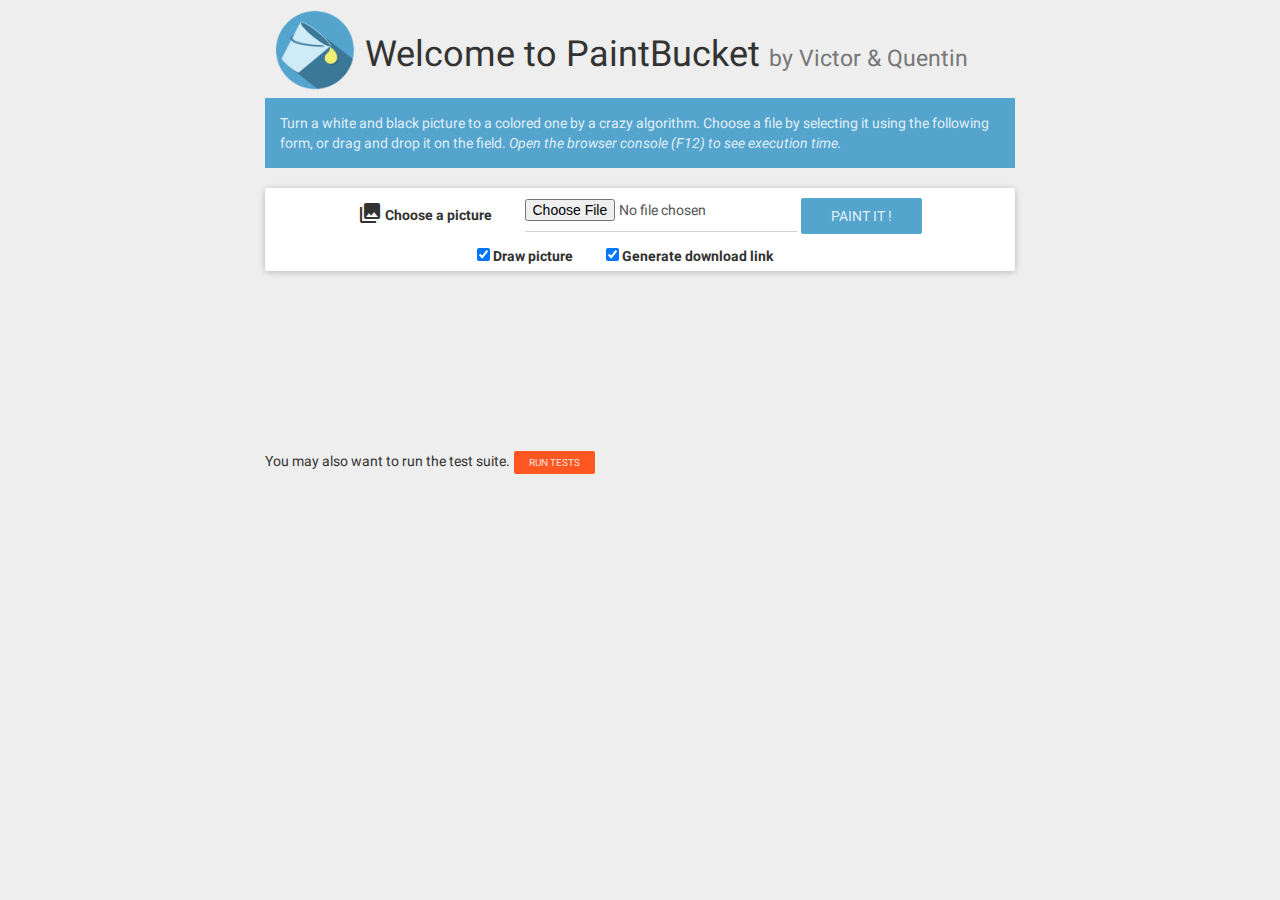
<file: index.html>
<html>
	<head>
        <meta charset="utf-8" />
		<title>PaintBucket</title>
        <meta name="viewport" content="width=device-width, initial-scale=1" />
        <link rel="stylesheet" type="text/css" href="css/bootstrap.min.css" />
        <link rel="stylesheet" type="text/css" href="css/roboto.min.css" />
        <link rel="stylesheet" type="text/css" href="css/ripples.min.css" />
        <link rel="stylesheet" type="text/css" href="css/material.min.css" />
        <link rel="stylesheet" type="text/css" href="css/style.css" />
	</head>
	<body>
        <div class="container">
            <div class="row">
                <div class="col-sm-8 col-sm-offset-2">
                    <img src="images/bucket.png" width="100" class="logo" />
                    <h1 class="site-title">Welcome to PaintBucket <small>by Victor &amp; Quentin</small></h1>
                    <div class="alert alert-primary">
                        <p>
                            Turn a white and black picture to a colored one by a crazy algorithm. Choose a file by
                            selecting it using the following form, or drag and drop it on the field. <i>Open the browser
                            console (F12) to see execution time.</i>
                        </p>
                    </div>
                    <div class="panel panel-default upload-form">
                        <form method="post" action="#" enctype="multipart/form-data" id="pictureForm" class="form-inline">
                            <label for="picture">
                                <span class="mdi-image-collections"></span> Choose a picture
                            </label>
                            <input id="picture" name="picture" type="file" class="form-control" required="required" accept="image/x-portable-bitmap" />
                            <input type="submit" value="Paint It !" class="btn btn-primary" /><br />
 
                            <input id="drawPic" type="checkbox" checked="checked" /> <label for="drawPic">Draw picture</label>
                            <input id="generateDl" type="checkbox" checked="checked" /> <label for="generateDl">Generate download link</label>

                        </form>
                    </div>
                </div>
                <div class="col-sm-8 col-sm-offset-2">
                    <div class="sk-cube-grid loader">
                        <div class="sk-cube sk-cube1"></div>
                        <div class="sk-cube sk-cube2"></div>
                        <div class="sk-cube sk-cube3"></div>
                        <div class="sk-cube sk-cube4"></div>
                        <div class="sk-cube sk-cube5"></div>
                        <div class="sk-cube sk-cube6"></div>
                        <div class="sk-cube sk-cube7"></div>
                        <div class="sk-cube sk-cube8"></div>
                        <div class="sk-cube sk-cube9"></div>
                    </div>
                    <a href="#" id="dl" style="display: none;" class="btn btn-primary btn-xs">Download the generated image by clicking here</a>
                    <canvas id="renderBox"></canvas>
                    <p>
                        You may also want to run the test suite. <a href="tests.html" class="btn btn-warning btn-xs">Run tests</a>
                    </p>
                </div>
            </div>
        </div>

        <script type="text/javascript" src="js/Exceptions/InvalidImageEncoding.js"></script>
        <script type="text/javascript" src="js/Exceptions/LinkedListException.js"></script>
        <script type="text/javascript" src="js/Exceptions/ColorException.js"></script>

        <script type="text/javascript" src="js/DataStructures/LinkedElement.js"></script>
        <script type="text/javascript" src="js/DataStructures/Head.js"></script>
        <script type="text/javascript" src="js/DataStructures/DisjointSetsManager.js"></script>

        <script type="text/javascript" src="js/Components/Color.js"></script>
        <script type="text/javascript" src="js/Components/Pixel.js"></script>

        <script type="text/javascript" src="js/Paint.js"></script>
        <script type="text/javascript" src="js/Bucket.js"></script>

        <script type="text/javascript">
            Bucket.init(
                document.getElementById('pictureForm'),
                document.getElementById('renderBox'),
                document.getElementsByClassName('loader')[0],
                document.getElementById('dl'),
                document.getElementById('disco')
            );
        </script>
	</body>
</html>
</file>
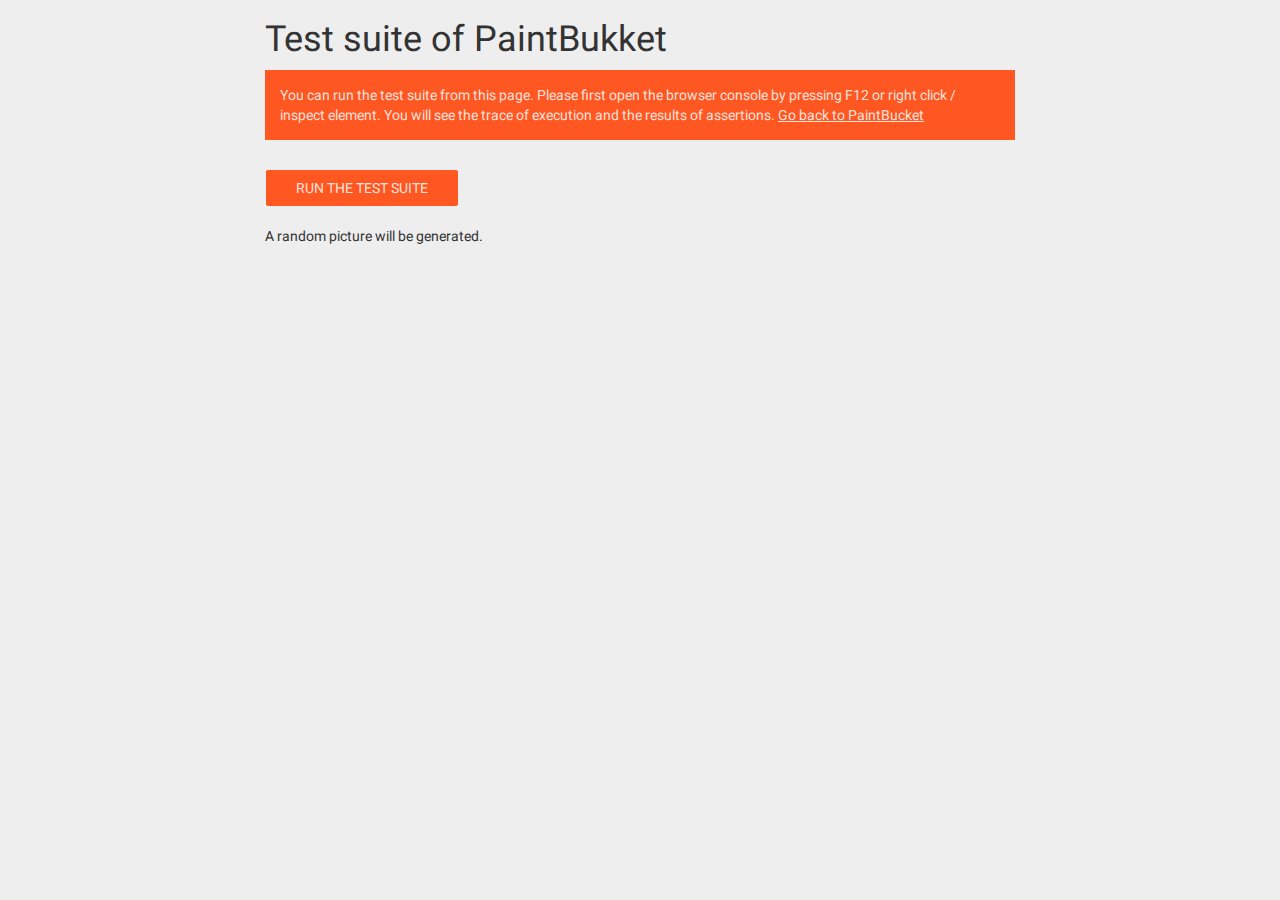
<file: tests.html>
<html>
	<head>
        <meta charset="utf-8" />
		<title>PaintBucket Test Suite</title>
        <meta name="viewport" content="width=device-width, initial-scale=1" />
        <link rel="stylesheet" type="text/css" href="css/style.css" />
        <link rel="stylesheet" type="text/css" href="css/bootstrap.min.css" />
        <link rel="stylesheet" type="text/css" href="css/roboto.min.css" />
        <link rel="stylesheet" type="text/css" href="css/ripples.min.css" />
        <link rel="stylesheet" type="text/css" href="css/material.min.css" />
	</head>
	<body>
        <div class="container">
            <div class="row">
                <div class="col-sm-8 col-sm-offset-2">
                    <h1>Test suite of PaintBukket</h1>
                    <div class="alert alert-warning">
                        <p>
                            You can run the test suite from this page. Please first open the browser console by pressing
                            F12 or right click / inspect element. You will see the trace of execution and the results of
                            assertions. <a href="index.html">Go back to PaintBucket</a>
                        </p>
                    </div>
                </div>
                <div class="col-sm-8 col-sm-offset-2">
                    <p>
                        <a href="#" class="btn btn-warning" id="run">Run the test suite</a>
                    </p>
                </div>
            </div>
            <div class="row">

                <div class="col-sm-8 col-sm-offset-2">
                    A random picture will be generated.<br />
                    <a href="#" id="dl" style="display: none;" class="btn btn-warning btn-xs">Download the generated image by clicking here</a>
                    <canvas id="canvas"></canvas>
                </div>
            </div>
        </div>

        <script type="text/javascript" src="js/Exceptions/AssertException.js"></script>
        <script type="text/javascript" src="js/Exceptions/InvalidImageEncoding.js"></script>
        <script type="text/javascript" src="js/Exceptions/LinkedListException.js"></script>
        <script type="text/javascript" src="js/Exceptions/ColorException.js"></script>

        <script type="text/javascript" src="js/DataStructures/LinkedElement.js"></script>
        <script type="text/javascript" src="js/DataStructures/Head.js"></script>
        <script type="text/javascript" src="js/DataStructures/DisjointSetsManager.js"></script>

        <script type="text/javascript" src="js/Components/Color.js"></script>
        <script type="text/javascript" src="js/Components/Pixel.js"></script>

        <script type="text/javascript" src="js/Paint.js"></script>
        <script type="text/javascript" src="js/Bucket.js"></script>

        <script type="text/javascript" src="js/Tests.js"></script>

        <script type="text/javascript">
            var testButton = document.getElementById('run');

            testButton.onclick = function(e) {
                e.preventDefault();
                Tests.launch(
                        document.getElementById('canvas')
                );
            };
        </script>
	</body>
</html>
</file>
<file: css/style.css>
div.upload-form {
    text-align: center;
}
div.upload-form label {
    margin-right: 30px;
}
.alert a {
    text-decoration: underline;
}
label .mdi-image-collections {
    vertical-align: bottom;
}
canvas {
    max-width: 100%;
}
span.loader {
    display: block;
    width: 24px;
}
img.logo {
    float: left;
}
h1.site-title {
    line-height: 1.9em;
}
.sk-cube-grid {
    width: 40px;
    height: 40px;
    margin: 100px auto;
}
.sk-cube-grid .sk-cube {
    width: 33%;
    height: 33%;
    background-color: #54a4ce;
    float: left;
    -webkit-animation: sk-cubeGridScaleDelay 1.3s infinite ease-in-out;
    animation: sk-cubeGridScaleDelay 1.3s infinite ease-in-out;
}
.sk-cube-grid .sk-cube1 {
    -webkit-animation-delay: 0.2s;
    animation-delay: 0.2s; }
.sk-cube-grid .sk-cube2 {
    -webkit-animation-delay: 0.3s;
    animation-delay: 0.3s; }
.sk-cube-grid .sk-cube3 {
    -webkit-animation-delay: 0.4s;
    animation-delay: 0.4s; }
.sk-cube-grid .sk-cube4 {
    -webkit-animation-delay: 0.1s;
    animation-delay: 0.1s; }
.sk-cube-grid .sk-cube5 {
    -webkit-animation-delay: 0.2s;
    animation-delay: 0.2s; }
.sk-cube-grid .sk-cube6 {
    -webkit-animation-delay: 0.3s;
    animation-delay: 0.3s; }
.sk-cube-grid .sk-cube7 {
    -webkit-animation-delay: 0s;
    animation-delay: 0s; }
.sk-cube-grid .sk-cube8 {
    -webkit-animation-delay: 0.1s;
    animation-delay: 0.1s; }
.sk-cube-grid .sk-cube9 {
    -webkit-animation-delay: 0.2s;
    animation-delay: 0.2s; }

@-webkit-keyframes sk-cubeGridScaleDelay {
    0%, 70%, 100% {
        -webkit-transform: scale3D(1, 1, 1);
        transform: scale3D(1, 1, 1);
    } 35% {
          -webkit-transform: scale3D(0, 0, 1);
          transform: scale3D(0, 0, 1);
      }
}

@keyframes sk-cubeGridScaleDelay {
    0%, 70%, 100% {
        -webkit-transform: scale3D(1, 1, 1);
        transform: scale3D(1, 1, 1);
    } 35% {
          -webkit-transform: scale3D(0, 0, 1);
          transform: scale3D(0, 0, 1);
      }
}
</file>
<file: css/roboto.min.css>
@font-face{font-family:RobotoDraft;src:local('RobotoDraft'),local('RobotoDraft-Regular'),local('Roboto-Regular'),url(../fonts/RobotoDraftRegular.woff2) format('woff2'),url(../fonts/RobotoDraftRegular.woff) format('woff')}@font-face{font-family:RobotoDraft;font-weight:500;src:local('RobotoDraft Medium'),local('RobotoDraft-Medium'),local('Roboto-Medium'),url(../fonts/RobotoDraftMedium.woff2) format('woff2'),url(../fonts/RobotoDraftMedium.woff) format('woff')}@font-face{font-family:RobotoDraft;font-weight:700;src:local('RobotoDraft Bold'),local('RobotoDraft-Bold'),local('Roboto-Bold'),url(../fonts/RobotoDraftBold.woff2) format('woff2'),url(../fonts/RobotoDraftBold.woff) format('woff')}@font-face{font-family:RobotoDraft;font-style:italic;src:local('RobotoDraft Italic'),local('RobotoDraft-Italic'),local('Roboto-Italic'),url(../fonts/RobotoDraftItalic.woff2) format('woff2'),url(../fonts/RobotoDraftItalic.woff) format('woff')}
/*# sourceMappingURL=roboto.min.css.map */
</file>
<file: css/ripples.min.css>
.withripple{position:relative}.ripple-wrapper{position:absolute;top:0;left:0;z-index:1;width:100%;height:100%;overflow:hidden;border-radius:inherit;pointer-events:none}.ripple{position:absolute;width:20px;height:20px;margin-left:-10px;margin-top:-10px;border-radius:100%;background-color:rgba(0,0,0,.05);-webkit-transform:scale(1);-ms-transform:scale(1);transform:scale(1);-webkit-transform-origin:50%;-ms-transform-origin:50%;transform-origin:50%;opacity:0;pointer-events:none}.ripple.ripple-on{transition:opacity .15s ease-in 0s,-webkit-transform .5s cubic-bezier(.4,0,.2,1) .1s;transition:opacity .15s ease-in 0s,transform .5s cubic-bezier(.4,0,.2,1) .1s;opacity:.1}.ripple.ripple-out{transition:opacity .1s linear 0s!important;opacity:0}
/*# sourceMappingURL=ripples.min.css.map */
</file>
<file: css/material.min.css>
@font-face{font-family:Material-Design-Icons;src:url(../fonts/Material-Design-Icons.eot?3ocs8m);src:url(../fonts/Material-Design-Icons.eot?#iefix3ocs8m) format('embedded-opentype'),url(../fonts/Material-Design-Icons.woff?3ocs8m) format('woff'),url(../fonts/Material-Design-Icons.ttf?3ocs8m) format('truetype'),url(../fonts/Material-Design-Icons.svg?3ocs8m#Material-Design-Icons) format('svg')}[class^=mdi-],[class*=mdi-]{speak:none;display:inline-block;font:normal normal normal 24px/1 'Material-Design-Icons';text-rendering:auto;-webkit-font-smoothing:antialiased;-moz-osx-font-smoothing:grayscale;-webkit-transform:translate(0,0);-ms-transform:translate(0,0);transform:translate(0,0)}[class^=mdi-]:before,[class*=mdi-]:before{display:inline-block;speak:none;text-decoration:inherit}[class^=mdi-].pull-left,[class*=mdi-].pull-left{margin-right:.3em}[class^=mdi-].pull-right,[class*=mdi-].pull-right{margin-left:.3em}[class^=mdi-].mdi-lg:before,[class*=mdi-].mdi-lg:before,[class^=mdi-].mdi-lg:after,[class*=mdi-].mdi-lg:after{font-size:1.33333333em;line-height:.75em;vertical-align:-15%}[class^=mdi-].mdi-2x:before,[class*=mdi-].mdi-2x:before,[class^=mdi-].mdi-2x:after,[class*=mdi-].mdi-2x:after{font-size:2em}[class^=mdi-].mdi-3x:before,[class*=mdi-].mdi-3x:before,[class^=mdi-].mdi-3x:after,[class*=mdi-].mdi-3x:after{font-size:3em}[class^=mdi-].mdi-4x:before,[class*=mdi-].mdi-4x:before,[class^=mdi-].mdi-4x:after,[class*=mdi-].mdi-4x:after{font-size:4em}[class^=mdi-].mdi-5x:before,[class*=mdi-].mdi-5x:before,[class^=mdi-].mdi-5x:after,[class*=mdi-].mdi-5x:after{font-size:5em}[class^=mdi-device-signal-cellular-]:after,[class^=mdi-device-battery-]:after,[class^=mdi-device-battery-charging-]:after,[class^=mdi-device-signal-cellular-connected-no-internet-]:after,[class^=mdi-device-signal-wifi-]:after,[class^=mdi-device-signal-wifi-statusbar-not-connected]:after,.mdi-device-network-wifi:after{opacity:.3;position:absolute;left:0;top:0;z-index:1;display:inline-block;speak:none;text-decoration:inherit}[class^=mdi-device-signal-cellular-]:after{content:"\e758"}[class^=mdi-device-battery-]:after{content:"\e735"}[class^=mdi-device-battery-charging-]:after{content:"\e733"}[class^=mdi-device-signal-cellular-connected-no-internet-]:after{content:"\e75d"}[class^=mdi-device-signal-wifi-]:after,.mdi-device-network-wifi:after{content:"\e765"}[class^=mdi-device-signal-wifi-statusbasr-not-connected]:after{content:"\e8f7"}.mdi-device-signal-cellular-off:after,.mdi-device-signal-cellular-null:after,.mdi-device-signal-cellular-no-sim:after,.mdi-device-signal-wifi-off:after,.mdi-device-signal-wifi-4-bar:after,.mdi-device-signal-cellular-4-bar:after,.mdi-device-battery-alert:after,.mdi-device-signal-cellular-connected-no-internet-4-bar:after,.mdi-device-battery-std:after,.mdi-device-battery-full .mdi-device-battery-unknown:after{content:""}.mdi-fw{width:1.28571429em;text-align:center}.mdi-ul{padding-left:0;margin-left:2.14285714em;list-style-type:none}.mdi-ul>li{position:relative}.mdi-li{position:absolute;left:-2.14285714em;width:2.14285714em;top:.14285714em;text-align:center}.mdi-li.mdi-lg{left:-1.85714286em}.mdi-border{padding:.2em .25em .15em;border:solid .08em #eee;border-radius:.1em}.mdi-spin{-webkit-animation:mdi-spin 2s infinite linear;animation:mdi-spin 2s infinite linear;-webkit-transform-origin:50% 50%;-ms-transform-origin:50% 50%;transform-origin:50% 50%}.mdi-pulse{-webkit-animation:mdi-spin 1s steps(8) infinite;animation:mdi-spin 1s steps(8) infinite;-webkit-transform-origin:50% 50%;-ms-transform-origin:50% 50%;transform-origin:50% 50%}@-webkit-keyframes mdi-spin{0%{-webkit-transform:rotate(0deg);transform:rotate(0deg)}100%{-webkit-transform:rotate(359deg);transform:rotate(359deg)}}@keyframes mdi-spin{0%{-webkit-transform:rotate(0deg);transform:rotate(0deg)}100%{-webkit-transform:rotate(359deg);transform:rotate(359deg)}}.mdi-rotate-90{filter:progid:DXImageTransform.Microsoft.BasicImage(rotation=1);-webkit-transform:rotate(90deg);-ms-transform:rotate(90deg);transform:rotate(90deg)}.mdi-rotate-180{filter:progid:DXImageTransform.Microsoft.BasicImage(rotation=2);-webkit-transform:rotate(180deg);-ms-transform:rotate(180deg);transform:rotate(180deg)}.mdi-rotate-270{filter:progid:DXImageTransform.Microsoft.BasicImage(rotation=3);-webkit-transform:rotate(270deg);-ms-transform:rotate(270deg);transform:rotate(270deg)}.mdi-flip-horizontal{filter:progid:DXImageTransform.Microsoft.BasicImage(rotation=0,mirror=1);-webkit-transform:scale(-1,1);-ms-transform:scale(-1,1);transform:scale(-1,1)}.mdi-flip-vertical{filter:progid:DXImageTransform.Microsoft.BasicImage(rotation=2,mirror=1);-webkit-transform:scale(1,-1);-ms-transform:scale(1,-1);transform:scale(1,-1)}:root .mdi-rotate-90,:root .mdi-rotate-180,:root .mdi-rotate-270,:root .mdi-flip-horizontal,:root .mdi-flip-vertical{-webkit-filter:none;filter:none}.mdi-stack{position:relative;display:inline-block;width:2em;height:2em;line-height:2em;vertical-align:middle}.mdi-stack-1x,.mdi-stack-2x{position:absolute;left:0;width:100%;text-align:center}.mdi-stack-1x{line-height:inherit}.mdi-stack-2x{font-size:2em}.mdi-inverse{color:#fff}.mdi-action-3d-rotation:before{content:"\e600"}.mdi-action-accessibility:before{content:"\e601"}.mdi-action-account-balance-wallet:before{content:"\e602"}.mdi-action-account-balance:before{content:"\e603"}.mdi-action-account-box:before{content:"\e604"}.mdi-action-account-child:before{content:"\e605"}.mdi-action-account-circle:before{content:"\e606"}.mdi-action-add-shopping-cart:before{content:"\e607"}.mdi-action-alarm-add:before{content:"\e608"}.mdi-action-alarm-off:before{content:"\e609"}.mdi-action-alarm-on:before{content:"\e60a"}.mdi-action-alarm:before{content:"\e60b"}.mdi-action-android:before{content:"\e60c"}.mdi-action-announcement:before{content:"\e60d"}.mdi-action-aspect-ratio:before{content:"\e60e"}.mdi-action-assessment:before{content:"\e60f"}.mdi-action-assignment-ind:before{content:"\e610"}.mdi-action-assignment-late:before{content:"\e611"}.mdi-action-assignment-return:before{content:"\e612"}.mdi-action-assignment-returned:before{content:"\e613"}.mdi-action-assignment-turned-in:before{content:"\e614"}.mdi-action-assignment:before{content:"\e615"}.mdi-action-autorenew:before{content:"\e616"}.mdi-action-backup:before{content:"\e617"}.mdi-action-book:before{content:"\e618"}.mdi-action-bookmark-outline:before{content:"\e619"}.mdi-action-bookmark:before{content:"\e61a"}.mdi-action-bug-report:before{content:"\e61b"}.mdi-action-cached:before{content:"\e61c"}.mdi-action-check-circle:before{content:"\e61d"}.mdi-action-class:before{content:"\e61e"}.mdi-action-credit-card:before{content:"\e61f"}.mdi-action-dashboard:before{content:"\e620"}.mdi-action-delete:before{content:"\e621"}.mdi-action-description:before{content:"\e622"}.mdi-action-dns:before{content:"\e623"}.mdi-action-done-all:before{content:"\e624"}.mdi-action-done:before{content:"\e625"}.mdi-action-event:before{content:"\e626"}.mdi-action-exit-to-app:before{content:"\e627"}.mdi-action-explore:before{content:"\e628"}.mdi-action-extension:before{content:"\e629"}.mdi-action-face-unlock:before{content:"\e62a"}.mdi-action-favorite-outline:before{content:"\e62b"}.mdi-action-favorite:before{content:"\e62c"}.mdi-action-find-in-page:before{content:"\e62d"}.mdi-action-find-replace:before{content:"\e62e"}.mdi-action-flip-to-back:before{content:"\e62f"}.mdi-action-flip-to-front:before{content:"\e630"}.mdi-action-get-app:before{content:"\e631"}.mdi-action-grade:before{content:"\e632"}.mdi-action-group-work:before{content:"\e633"}.mdi-action-help:before{content:"\e634"}.mdi-action-highlight-remove:before{content:"\e635"}.mdi-action-history:before{content:"\e636"}.mdi-action-home:before{content:"\e637"}.mdi-action-https:before{content:"\e638"}.mdi-action-info-outline:before{content:"\e639"}.mdi-action-info:before{content:"\e63a"}.mdi-action-input:before{content:"\e63b"}.mdi-action-invert-colors:before{content:"\e63c"}.mdi-action-label-outline:before{content:"\e63d"}.mdi-action-label:before{content:"\e63e"}.mdi-action-language:before{content:"\e63f"}.mdi-action-launch:before{content:"\e640"}.mdi-action-list:before{content:"\e641"}.mdi-action-lock-open:before{content:"\e642"}.mdi-action-lock-outline:before{content:"\e643"}.mdi-action-lock:before{content:"\e644"}.mdi-action-loyalty:before{content:"\e645"}.mdi-action-markunread-mailbox:before{content:"\e646"}.mdi-action-note-add:before{content:"\e647"}.mdi-action-open-in-browser:before{content:"\e648"}.mdi-action-open-in-new:before{content:"\e649"}.mdi-action-open-with:before{content:"\e64a"}.mdi-action-pageview:before{content:"\e64b"}.mdi-action-payment:before{content:"\e64c"}.mdi-action-perm-camera-mic:before{content:"\e64d"}.mdi-action-perm-contact-cal:before{content:"\e64e"}.mdi-action-perm-data-setting:before{content:"\e64f"}.mdi-action-perm-device-info:before{content:"\e650"}.mdi-action-perm-identity:before{content:"\e651"}.mdi-action-perm-media:before{content:"\e652"}.mdi-action-perm-phone-msg:before{content:"\e653"}.mdi-action-perm-scan-wifi:before{content:"\e654"}.mdi-action-picture-in-picture:before{content:"\e655"}.mdi-action-polymer:before{content:"\e656"}.mdi-action-print:before{content:"\e657"}.mdi-action-query-builder:before{content:"\e658"}.mdi-action-question-answer:before{content:"\e659"}.mdi-action-receipt:before{content:"\e65a"}.mdi-action-redeem:before{content:"\e65b"}.mdi-action-reorder:before{content:"\e65c"}.mdi-action-report-problem:before{content:"\e65d"}.mdi-action-restore:before{content:"\e65e"}.mdi-action-room:before{content:"\e65f"}.mdi-action-schedule:before{content:"\e660"}.mdi-action-search:before{content:"\e661"}.mdi-action-settings-applications:before{content:"\e662"}.mdi-action-settings-backup-restore:before{content:"\e663"}.mdi-action-settings-bluetooth:before{content:"\e664"}.mdi-action-settings-cell:before{content:"\e665"}.mdi-action-settings-display:before{content:"\e666"}.mdi-action-settings-ethernet:before{content:"\e667"}.mdi-action-settings-input-antenna:before{content:"\e668"}.mdi-action-settings-input-component:before{content:"\e669"}.mdi-action-settings-input-composite:before{content:"\e66a"}.mdi-action-settings-input-hdmi:before{content:"\e66b"}.mdi-action-settings-input-svideo:before{content:"\e66c"}.mdi-action-settings-overscan:before{content:"\e66d"}.mdi-action-settings-phone:before{content:"\e66e"}.mdi-action-settings-power:before{content:"\e66f"}.mdi-action-settings-remote:before{content:"\e670"}.mdi-action-settings-voice:before{content:"\e671"}.mdi-action-settings:before{content:"\e672"}.mdi-action-shop-two:before{content:"\e673"}.mdi-action-shop:before{content:"\e674"}.mdi-action-shopping-basket:before{content:"\e675"}.mdi-action-shopping-cart:before{content:"\e676"}.mdi-action-speaker-notes:before{content:"\e677"}.mdi-action-spellcheck:before{content:"\e678"}.mdi-action-star-rate:before{content:"\e679"}.mdi-action-stars:before{content:"\e67a"}.mdi-action-store:before{content:"\e67b"}.mdi-action-subject:before{content:"\e67c"}.mdi-action-supervisor-account:before{content:"\e67d"}.mdi-action-swap-horiz:before{content:"\e67e"}.mdi-action-swap-vert-circle:before{content:"\e67f"}.mdi-action-swap-vert:before{content:"\e680"}.mdi-action-system-update-tv:before{content:"\e681"}.mdi-action-tab-unselected:before{content:"\e682"}.mdi-action-tab:before{content:"\e683"}.mdi-action-theaters:before{content:"\e684"}.mdi-action-thumb-down:before{content:"\e685"}.mdi-action-thumb-up:before{content:"\e686"}.mdi-action-thumbs-up-down:before{content:"\e687"}.mdi-action-toc:before{content:"\e688"}.mdi-action-today:before{content:"\e689"}.mdi-action-track-changes:before{content:"\e68a"}.mdi-action-translate:before{content:"\e68b"}.mdi-action-trending-down:before{content:"\e68c"}.mdi-action-trending-neutral:before{content:"\e68d"}.mdi-action-trending-up:before{content:"\e68e"}.mdi-action-turned-in-not:before{content:"\e68f"}.mdi-action-turned-in:before{content:"\e690"}.mdi-action-verified-user:before{content:"\e691"}.mdi-action-view-agenda:before{content:"\e692"}.mdi-action-view-array:before{content:"\e693"}.mdi-action-view-carousel:before{content:"\e694"}.mdi-action-view-column:before{content:"\e695"}.mdi-action-view-day:before{content:"\e696"}.mdi-action-view-headline:before{content:"\e697"}.mdi-action-view-list:before{content:"\e698"}.mdi-action-view-module:before{content:"\e699"}.mdi-action-view-quilt:before{content:"\e69a"}.mdi-action-view-stream:before{content:"\e69b"}.mdi-action-view-week:before{content:"\e69c"}.mdi-action-visibility-off:before{content:"\e69d"}.mdi-action-visibility:before{content:"\e69e"}.mdi-action-wallet-giftcard:before{content:"\e69f"}.mdi-action-wallet-membership:before{content:"\e6a0"}.mdi-action-wallet-travel:before{content:"\e6a1"}.mdi-action-work:before{content:"\e6a2"}.mdi-alert-error:before{content:"\e6a3"}.mdi-alert-warning:before{content:"\e6a4"}.mdi-av-album:before{content:"\e6a5"}.mdi-av-closed-caption:before{content:"\e6a6"}.mdi-av-equalizer:before{content:"\e6a7"}.mdi-av-explicit:before{content:"\e6a8"}.mdi-av-fast-forward:before{content:"\e6a9"}.mdi-av-fast-rewind:before{content:"\e6aa"}.mdi-av-games:before{content:"\e6ab"}.mdi-av-hearing:before{content:"\e6ac"}.mdi-av-high-quality:before{content:"\e6ad"}.mdi-av-loop:before{content:"\e6ae"}.mdi-av-mic-none:before{content:"\e6af"}.mdi-av-mic-off:before{content:"\e6b0"}.mdi-av-mic:before{content:"\e6b1"}.mdi-av-movie:before{content:"\e6b2"}.mdi-av-my-library-add:before{content:"\e6b3"}.mdi-av-my-library-books:before{content:"\e6b4"}.mdi-av-my-library-music:before{content:"\e6b5"}.mdi-av-new-releases:before{content:"\e6b6"}.mdi-av-not-interested:before{content:"\e6b7"}.mdi-av-pause-circle-fill:before{content:"\e6b8"}.mdi-av-pause-circle-outline:before{content:"\e6b9"}.mdi-av-pause:before{content:"\e6ba"}.mdi-av-play-arrow:before{content:"\e6bb"}.mdi-av-play-circle-fill:before{content:"\e6bc"}.mdi-av-play-circle-outline:before{content:"\e6bd"}.mdi-av-play-shopping-bag:before{content:"\e6be"}.mdi-av-playlist-add:before{content:"\e6bf"}.mdi-av-queue-music:before{content:"\e6c0"}.mdi-av-queue:before{content:"\e6c1"}.mdi-av-radio:before{content:"\e6c2"}.mdi-av-recent-actors:before{content:"\e6c3"}.mdi-av-repeat-one:before{content:"\e6c4"}.mdi-av-repeat:before{content:"\e6c5"}.mdi-av-replay:before{content:"\e6c6"}.mdi-av-shuffle:before{content:"\e6c7"}.mdi-av-skip-next:before{content:"\e6c8"}.mdi-av-skip-previous:before{content:"\e6c9"}.mdi-av-snooze:before{content:"\e6ca"}.mdi-av-stop:before{content:"\e6cb"}.mdi-av-subtitles:before{content:"\e6cc"}.mdi-av-surround-sound:before{content:"\e6cd"}.mdi-av-timer:before{content:"\e6ce"}.mdi-av-video-collection:before{content:"\e6cf"}.mdi-av-videocam-off:before{content:"\e6d0"}.mdi-av-videocam:before{content:"\e6d1"}.mdi-av-volume-down:before{content:"\e6d2"}.mdi-av-volume-mute:before{content:"\e6d3"}.mdi-av-volume-off:before{content:"\e6d4"}.mdi-av-volume-up:before{content:"\e6d5"}.mdi-av-web:before{content:"\e6d6"}.mdi-communication-business:before{content:"\e6d7"}.mdi-communication-call-end:before{content:"\e6d8"}.mdi-communication-call-made:before{content:"\e6d9"}.mdi-communication-call-merge:before{content:"\e6da"}.mdi-communication-call-missed:before{content:"\e6db"}.mdi-communication-call-received:before{content:"\e6dc"}.mdi-communication-call-split:before{content:"\e6dd"}.mdi-communication-call:before{content:"\e6de"}.mdi-communication-chat:before{content:"\e6df"}.mdi-communication-clear-all:before{content:"\e6e0"}.mdi-communication-comment:before{content:"\e6e1"}.mdi-communication-contacts:before{content:"\e6e2"}.mdi-communication-dialer-sip:before{content:"\e6e3"}.mdi-communication-dialpad:before{content:"\e6e4"}.mdi-communication-dnd-on:before{content:"\e6e5"}.mdi-communication-email:before{content:"\e6e6"}.mdi-communication-forum:before{content:"\e6e7"}.mdi-communication-import-export:before{content:"\e6e8"}.mdi-communication-invert-colors-off:before{content:"\e6e9"}.mdi-communication-invert-colors-on:before{content:"\e6ea"}.mdi-communication-live-help:before{content:"\e6eb"}.mdi-communication-location-off:before{content:"\e6ec"}.mdi-communication-location-on:before{content:"\e6ed"}.mdi-communication-message:before{content:"\e6ee"}.mdi-communication-messenger:before{content:"\e6ef"}.mdi-communication-no-sim:before{content:"\e6f0"}.mdi-communication-phone:before{content:"\e6f1"}.mdi-communication-portable-wifi-off:before{content:"\e6f2"}.mdi-communication-quick-contacts-dialer:before{content:"\e6f3"}.mdi-communication-quick-contacts-mail:before{content:"\e6f4"}.mdi-communication-ring-volume:before{content:"\e6f5"}.mdi-communication-stay-current-landscape:before{content:"\e6f6"}.mdi-communication-stay-current-portrait:before{content:"\e6f7"}.mdi-communication-stay-primary-landscape:before{content:"\e6f8"}.mdi-communication-stay-primary-portrait:before{content:"\e6f9"}.mdi-communication-swap-calls:before{content:"\e6fa"}.mdi-communication-textsms:before{content:"\e6fb"}.mdi-communication-voicemail:before{content:"\e6fc"}.mdi-communication-vpn-key:before{content:"\e6fd"}.mdi-content-add-box:before{content:"\e6fe"}.mdi-content-add-circle-outline:before{content:"\e6ff"}.mdi-content-add-circle:before{content:"\e700"}.mdi-content-add:before{content:"\e701"}.mdi-content-archive:before{content:"\e702"}.mdi-content-backspace:before{content:"\e703"}.mdi-content-block:before{content:"\e704"}.mdi-content-clear:before{content:"\e705"}.mdi-content-content-copy:before{content:"\e706"}.mdi-content-content-cut:before{content:"\e707"}.mdi-content-content-paste:before{content:"\e708"}.mdi-content-create:before{content:"\e709"}.mdi-content-drafts:before{content:"\e70a"}.mdi-content-filter-list:before{content:"\e70b"}.mdi-content-flag:before{content:"\e70c"}.mdi-content-forward:before{content:"\e70d"}.mdi-content-gesture:before{content:"\e70e"}.mdi-content-inbox:before{content:"\e70f"}.mdi-content-link:before{content:"\e710"}.mdi-content-mail:before{content:"\e711"}.mdi-content-markunread:before{content:"\e712"}.mdi-content-redo:before{content:"\e713"}.mdi-content-remove-circle-outline:before{content:"\e714"}.mdi-content-remove-circle:before{content:"\e715"}.mdi-content-remove:before{content:"\e716"}.mdi-content-reply-all:before{content:"\e717"}.mdi-content-reply:before{content:"\e718"}.mdi-content-report:before{content:"\e719"}.mdi-content-save:before{content:"\e71a"}.mdi-content-select-all:before{content:"\e71b"}.mdi-content-send:before{content:"\e71c"}.mdi-content-sort:before{content:"\e71d"}.mdi-content-text-format:before{content:"\e71e"}.mdi-content-undo:before{content:"\e71f"}.mdi-editor-attach-file:before{content:"\e776"}.mdi-editor-attach-money:before{content:"\e777"}.mdi-editor-border-all:before{content:"\e778"}.mdi-editor-border-bottom:before{content:"\e779"}.mdi-editor-border-clear:before{content:"\e77a"}.mdi-editor-border-color:before{content:"\e77b"}.mdi-editor-border-horizontal:before{content:"\e77c"}.mdi-editor-border-inner:before{content:"\e77d"}.mdi-editor-border-left:before{content:"\e77e"}.mdi-editor-border-outer:before{content:"\e77f"}.mdi-editor-border-right:before{content:"\e780"}.mdi-editor-border-style:before{content:"\e781"}.mdi-editor-border-top:before{content:"\e782"}.mdi-editor-border-vertical:before{content:"\e783"}.mdi-editor-format-align-center:before{content:"\e784"}.mdi-editor-format-align-justify:before{content:"\e785"}.mdi-editor-format-align-left:before{content:"\e786"}.mdi-editor-format-align-right:before{content:"\e787"}.mdi-editor-format-bold:before{content:"\e788"}.mdi-editor-format-clear:before{content:"\e789"}.mdi-editor-format-color-fill:before{content:"\e78a"}.mdi-editor-format-color-reset:before{content:"\e78b"}.mdi-editor-format-color-text:before{content:"\e78c"}.mdi-editor-format-indent-decrease:before{content:"\e78d"}.mdi-editor-format-indent-increase:before{content:"\e78e"}.mdi-editor-format-italic:before{content:"\e78f"}.mdi-editor-format-line-spacing:before{content:"\e790"}.mdi-editor-format-list-bulleted:before{content:"\e791"}.mdi-editor-format-list-numbered:before{content:"\e792"}.mdi-editor-format-paint:before{content:"\e793"}.mdi-editor-format-quote:before{content:"\e794"}.mdi-editor-format-size:before{content:"\e795"}.mdi-editor-format-strikethrough:before{content:"\e796"}.mdi-editor-format-textdirection-l-to-r:before{content:"\e797"}.mdi-editor-format-textdirection-r-to-l:before{content:"\e798"}.mdi-editor-format-underline:before{content:"\e799"}.mdi-editor-functions:before{content:"\e79a"}.mdi-editor-insert-chart:before{content:"\e79b"}.mdi-editor-insert-comment:before{content:"\e79c"}.mdi-editor-insert-drive-file:before{content:"\e79d"}.mdi-editor-insert-emoticon:before{content:"\e79e"}.mdi-editor-insert-invitation:before{content:"\e79f"}.mdi-editor-insert-link:before{content:"\e7a0"}.mdi-editor-insert-photo:before{content:"\e7a1"}.mdi-editor-merge-type:before{content:"\e7a2"}.mdi-editor-mode-comment:before{content:"\e7a3"}.mdi-editor-mode-edit:before{content:"\e7a4"}.mdi-editor-publish:before{content:"\e7a5"}.mdi-editor-vertical-align-bottom:before{content:"\e7a6"}.mdi-editor-vertical-align-center:before{content:"\e7a7"}.mdi-editor-vertical-align-top:before{content:"\e7a8"}.mdi-editor-wrap-text:before{content:"\e7a9"}.mdi-file-attachment:before{content:"\e7aa"}.mdi-file-cloud-circle:before{content:"\e7ab"}.mdi-file-cloud-done:before{content:"\e7ac"}.mdi-file-cloud-download:before{content:"\e7ad"}.mdi-file-cloud-off:before{content:"\e7ae"}.mdi-file-cloud-queue:before{content:"\e7af"}.mdi-file-cloud-upload:before{content:"\e7b0"}.mdi-file-cloud:before{content:"\e7b1"}.mdi-file-file-download:before{content:"\e7b2"}.mdi-file-file-upload:before{content:"\e7b3"}.mdi-file-folder-open:before{content:"\e7b4"}.mdi-file-folder-shared:before{content:"\e7b5"}.mdi-file-folder:before{content:"\e7b6"}.mdi-device-access-alarm:before{content:"\e720"}.mdi-device-access-alarms:before{content:"\e721"}.mdi-device-access-time:before{content:"\e722"}.mdi-device-add-alarm:before{content:"\e723"}.mdi-device-airplanemode-off:before{content:"\e724"}.mdi-device-airplanemode-on:before{content:"\e725"}.mdi-device-battery-20:before{content:"\e726"}.mdi-device-battery-30:before{content:"\e727"}.mdi-device-battery-50:before{content:"\e728"}.mdi-device-battery-60:before{content:"\e729"}.mdi-device-battery-80:before{content:"\e72a"}.mdi-device-battery-90:before{content:"\e72b"}.mdi-device-battery-alert:before{content:"\e72c"}.mdi-device-battery-charging-20:before{content:"\e72d"}.mdi-device-battery-charging-30:before{content:"\e72e"}.mdi-device-battery-charging-50:before{content:"\e72f"}.mdi-device-battery-charging-60:before{content:"\e730"}.mdi-device-battery-charging-80:before{content:"\e731"}.mdi-device-battery-charging-90:before{content:"\e732"}.mdi-device-battery-charging-full:before{content:"\e733"}.mdi-device-battery-full:before{content:"\e734"}.mdi-device-battery-std:before{content:"\e735"}.mdi-device-battery-unknown:before{content:"\e736"}.mdi-device-bluetooth-connected:before{content:"\e737"}.mdi-device-bluetooth-disabled:before{content:"\e738"}.mdi-device-bluetooth-searching:before{content:"\e739"}.mdi-device-bluetooth:before{content:"\e73a"}.mdi-device-brightness-auto:before{content:"\e73b"}.mdi-device-brightness-high:before{content:"\e73c"}.mdi-device-brightness-low:before{content:"\e73d"}.mdi-device-brightness-medium:before{content:"\e73e"}.mdi-device-data-usage:before{content:"\e73f"}.mdi-device-developer-mode:before{content:"\e740"}.mdi-device-devices:before{content:"\e741"}.mdi-device-dvr:before{content:"\e742"}.mdi-device-gps-fixed:before{content:"\e743"}.mdi-device-gps-not-fixed:before{content:"\e744"}.mdi-device-gps-off:before{content:"\e745"}.mdi-device-location-disabled:before{content:"\e746"}.mdi-device-location-searching:before{content:"\e747"}.mdi-device-multitrack-audio:before{content:"\e748"}.mdi-device-network-cell:before{content:"\e749"}.mdi-device-network-wifi:before{content:"\e74a"}.mdi-device-nfc:before{content:"\e74b"}.mdi-device-now-wallpaper:before{content:"\e74c"}.mdi-device-now-widgets:before{content:"\e74d"}.mdi-device-screen-lock-landscape:before{content:"\e74e"}.mdi-device-screen-lock-portrait:before{content:"\e74f"}.mdi-device-screen-lock-rotation:before{content:"\e750"}.mdi-device-screen-rotation:before{content:"\e751"}.mdi-device-sd-storage:before{content:"\e752"}.mdi-device-settings-system-daydream:before{content:"\e753"}.mdi-device-signal-cellular-0-bar:before{content:"\e754"}.mdi-device-signal-cellular-1-bar:before{content:"\e755"}.mdi-device-signal-cellular-2-bar:before{content:"\e756"}.mdi-device-signal-cellular-3-bar:before{content:"\e757"}.mdi-device-signal-cellular-4-bar:before{content:"\e758"}.mdi-signal-wifi-statusbar-connected-no-internet-after:before{content:"\e8f6"}.mdi-device-signal-cellular-connected-no-internet-0-bar:before{content:"\e759"}.mdi-device-signal-cellular-connected-no-internet-1-bar:before{content:"\e75a"}.mdi-device-signal-cellular-connected-no-internet-2-bar:before{content:"\e75b"}.mdi-device-signal-cellular-connected-no-internet-3-bar:before{content:"\e75c"}.mdi-device-signal-cellular-connected-no-internet-4-bar:before{content:"\e75d"}.mdi-device-signal-cellular-no-sim:before{content:"\e75e"}.mdi-device-signal-cellular-null:before{content:"\e75f"}.mdi-device-signal-cellular-off:before{content:"\e760"}.mdi-device-signal-wifi-0-bar:before{content:"\e761"}.mdi-device-signal-wifi-1-bar:before{content:"\e762"}.mdi-device-signal-wifi-2-bar:before{content:"\e763"}.mdi-device-signal-wifi-3-bar:before{content:"\e764"}.mdi-device-signal-wifi-4-bar:before{content:"\e765"}.mdi-device-signal-wifi-off:before{content:"\e766"}.mdi-device-signal-wifi-statusbar-1-bar:before{content:"\e767"}.mdi-device-signal-wifi-statusbar-2-bar:before{content:"\e768"}.mdi-device-signal-wifi-statusbar-3-bar:before{content:"\e769"}.mdi-device-signal-wifi-statusbar-4-bar:before{content:"\e76a"}.mdi-device-signal-wifi-statusbar-connected-no-internet-:before{content:"\e76b"}.mdi-device-signal-wifi-statusbar-connected-no-internet:before{content:"\e76f"}.mdi-device-signal-wifi-statusbar-connected-no-internet-2:before{content:"\e76c"}.mdi-device-signal-wifi-statusbar-connected-no-internet-3:before{content:"\e76d"}.mdi-device-signal-wifi-statusbar-connected-no-internet-4:before{content:"\e76e"}.mdi-signal-wifi-statusbar-not-connected-after:before{content:"\e8f7"}.mdi-device-signal-wifi-statusbar-not-connected:before{content:"\e770"}.mdi-device-signal-wifi-statusbar-null:before{content:"\e771"}.mdi-device-storage:before{content:"\e772"}.mdi-device-usb:before{content:"\e773"}.mdi-device-wifi-lock:before{content:"\e774"}.mdi-device-wifi-tethering:before{content:"\e775"}.mdi-hardware-cast-connected:before{content:"\e7b7"}.mdi-hardware-cast:before{content:"\e7b8"}.mdi-hardware-computer:before{content:"\e7b9"}.mdi-hardware-desktop-mac:before{content:"\e7ba"}.mdi-hardware-desktop-windows:before{content:"\e7bb"}.mdi-hardware-dock:before{content:"\e7bc"}.mdi-hardware-gamepad:before{content:"\e7bd"}.mdi-hardware-headset-mic:before{content:"\e7be"}.mdi-hardware-headset:before{content:"\e7bf"}.mdi-hardware-keyboard-alt:before{content:"\e7c0"}.mdi-hardware-keyboard-arrow-down:before{content:"\e7c1"}.mdi-hardware-keyboard-arrow-left:before{content:"\e7c2"}.mdi-hardware-keyboard-arrow-right:before{content:"\e7c3"}.mdi-hardware-keyboard-arrow-up:before{content:"\e7c4"}.mdi-hardware-keyboard-backspace:before{content:"\e7c5"}.mdi-hardware-keyboard-capslock:before{content:"\e7c6"}.mdi-hardware-keyboard-control:before{content:"\e7c7"}.mdi-hardware-keyboard-hide:before{content:"\e7c8"}.mdi-hardware-keyboard-return:before{content:"\e7c9"}.mdi-hardware-keyboard-tab:before{content:"\e7ca"}.mdi-hardware-keyboard-voice:before{content:"\e7cb"}.mdi-hardware-keyboard:before{content:"\e7cc"}.mdi-hardware-laptop-chromebook:before{content:"\e7cd"}.mdi-hardware-laptop-mac:before{content:"\e7ce"}.mdi-hardware-laptop-windows:before{content:"\e7cf"}.mdi-hardware-laptop:before{content:"\e7d0"}.mdi-hardware-memory:before{content:"\e7d1"}.mdi-hardware-mouse:before{content:"\e7d2"}.mdi-hardware-phone-android:before{content:"\e7d3"}.mdi-hardware-phone-iphone:before{content:"\e7d4"}.mdi-hardware-phonelink-off:before{content:"\e7d5"}.mdi-hardware-phonelink:before{content:"\e7d6"}.mdi-hardware-security:before{content:"\e7d7"}.mdi-hardware-sim-card:before{content:"\e7d8"}.mdi-hardware-smartphone:before{content:"\e7d9"}.mdi-hardware-speaker:before{content:"\e7da"}.mdi-hardware-tablet-android:before{content:"\e7db"}.mdi-hardware-tablet-mac:before{content:"\e7dc"}.mdi-hardware-tablet:before{content:"\e7dd"}.mdi-hardware-tv:before{content:"\e7de"}.mdi-hardware-watch:before{content:"\e7df"}.mdi-image-add-to-photos:before{content:"\e7e0"}.mdi-image-adjust:before{content:"\e7e1"}.mdi-image-assistant-photo:before{content:"\e7e2"}.mdi-image-audiotrack:before{content:"\e7e3"}.mdi-image-blur-circular:before{content:"\e7e4"}.mdi-image-blur-linear:before{content:"\e7e5"}.mdi-image-blur-off:before{content:"\e7e6"}.mdi-image-blur-on:before{content:"\e7e7"}.mdi-image-brightness-1:before{content:"\e7e8"}.mdi-image-brightness-2:before{content:"\e7e9"}.mdi-image-brightness-3:before{content:"\e7ea"}.mdi-image-brightness-4:before{content:"\e7eb"}.mdi-image-brightness-5:before{content:"\e7ec"}.mdi-image-brightness-6:before{content:"\e7ed"}.mdi-image-brightness-7:before{content:"\e7ee"}.mdi-image-brush:before{content:"\e7ef"}.mdi-image-camera-alt:before{content:"\e7f0"}.mdi-image-camera-front:before{content:"\e7f1"}.mdi-image-camera-rear:before{content:"\e7f2"}.mdi-image-camera-roll:before{content:"\e7f3"}.mdi-image-camera:before{content:"\e7f4"}.mdi-image-center-focus-strong:before{content:"\e7f5"}.mdi-image-center-focus-weak:before{content:"\e7f6"}.mdi-image-collections:before{content:"\e7f7"}.mdi-image-color-lens:before{content:"\e7f8"}.mdi-image-colorize:before{content:"\e7f9"}.mdi-image-compare:before{content:"\e7fa"}.mdi-image-control-point-duplicate:before{content:"\e7fb"}.mdi-image-control-point:before{content:"\e7fc"}.mdi-image-crop-3-2:before{content:"\e7fd"}.mdi-image-crop-5-4:before{content:"\e7fe"}.mdi-image-crop-7-5:before{content:"\e7ff"}.mdi-image-crop-16-9:before{content:"\e800"}.mdi-image-crop-din:before{content:"\e801"}.mdi-image-crop-free:before{content:"\e802"}.mdi-image-crop-landscape:before{content:"\e803"}.mdi-image-crop-original:before{content:"\e804"}.mdi-image-crop-portrait:before{content:"\e805"}.mdi-image-crop-square:before{content:"\e806"}.mdi-image-crop:before{content:"\e807"}.mdi-image-dehaze:before{content:"\e808"}.mdi-image-details:before{content:"\e809"}.mdi-image-edit:before{content:"\e80a"}.mdi-image-exposure-minus-1:before{content:"\e80b"}.mdi-image-exposure-minus-2:before{content:"\e80c"}.mdi-image-exposure-plus-1:before{content:"\e80d"}.mdi-image-exposure-plus-2:before{content:"\e80e"}.mdi-image-exposure-zero:before{content:"\e80f"}.mdi-image-exposure:before{content:"\e810"}.mdi-image-filter-1:before{content:"\e811"}.mdi-image-filter-2:before{content:"\e812"}.mdi-image-filter-3:before{content:"\e813"}.mdi-image-filter-4:before{content:"\e814"}.mdi-image-filter-5:before{content:"\e815"}.mdi-image-filter-6:before{content:"\e816"}.mdi-image-filter-7:before{content:"\e817"}.mdi-image-filter-8:before{content:"\e818"}.mdi-image-filter-9-plus:before{content:"\e819"}.mdi-image-filter-9:before{content:"\e81a"}.mdi-image-filter-b-and-w:before{content:"\e81b"}.mdi-image-filter-center-focus:before{content:"\e81c"}.mdi-image-filter-drama:before{content:"\e81d"}.mdi-image-filter-frames:before{content:"\e81e"}.mdi-image-filter-hdr:before{content:"\e81f"}.mdi-image-filter-none:before{content:"\e820"}.mdi-image-filter-tilt-shift:before{content:"\e821"}.mdi-image-filter-vintage:before{content:"\e822"}.mdi-image-filter:before{content:"\e823"}.mdi-image-flare:before{content:"\e824"}.mdi-image-flash-auto:before{content:"\e825"}.mdi-image-flash-off:before{content:"\e826"}.mdi-image-flash-on:before{content:"\e827"}.mdi-image-flip:before{content:"\e828"}.mdi-image-gradient:before{content:"\e829"}.mdi-image-grain:before{content:"\e82a"}.mdi-image-grid-off:before{content:"\e82b"}.mdi-image-grid-on:before{content:"\e82c"}.mdi-image-hdr-off:before{content:"\e82d"}.mdi-image-hdr-on:before{content:"\e82e"}.mdi-image-hdr-strong:before{content:"\e82f"}.mdi-image-hdr-weak:before{content:"\e830"}.mdi-image-healing:before{content:"\e831"}.mdi-image-image-aspect-ratio:before{content:"\e832"}.mdi-image-image:before{content:"\e833"}.mdi-image-iso:before{content:"\e834"}.mdi-image-landscape:before{content:"\e835"}.mdi-image-leak-add:before{content:"\e836"}.mdi-image-leak-remove:before{content:"\e837"}.mdi-image-lens:before{content:"\e838"}.mdi-image-looks-3:before{content:"\e839"}.mdi-image-looks-4:before{content:"\e83a"}.mdi-image-looks-5:before{content:"\e83b"}.mdi-image-looks-6:before{content:"\e83c"}.mdi-image-looks-one:before{content:"\e83d"}.mdi-image-looks-two:before{content:"\e83e"}.mdi-image-looks:before{content:"\e83f"}.mdi-image-loupe:before{content:"\e840"}.mdi-image-movie-creation:before{content:"\e841"}.mdi-image-nature-people:before{content:"\e842"}.mdi-image-nature:before{content:"\e843"}.mdi-image-navigate-before:before{content:"\e844"}.mdi-image-navigate-next:before{content:"\e845"}.mdi-image-palette:before{content:"\e846"}.mdi-image-panorama-fisheye:before{content:"\e847"}.mdi-image-panorama-horizontal:before{content:"\e848"}.mdi-image-panorama-vertical:before{content:"\e849"}.mdi-image-panorama-wide-angle:before{content:"\e84a"}.mdi-image-panorama:before{content:"\e84b"}.mdi-image-photo-album:before{content:"\e84c"}.mdi-image-photo-camera:before{content:"\e84d"}.mdi-image-photo-library:before{content:"\e84e"}.mdi-image-photo:before{content:"\e84f"}.mdi-image-portrait:before{content:"\e850"}.mdi-image-remove-red-eye:before{content:"\e851"}.mdi-image-rotate-left:before{content:"\e852"}.mdi-image-rotate-right:before{content:"\e853"}.mdi-image-slideshow:before{content:"\e854"}.mdi-image-straighten:before{content:"\e855"}.mdi-image-style:before{content:"\e856"}.mdi-image-switch-camera:before{content:"\e857"}.mdi-image-switch-video:before{content:"\e858"}.mdi-image-tag-faces:before{content:"\e859"}.mdi-image-texture:before{content:"\e85a"}.mdi-image-timelapse:before{content:"\e85b"}.mdi-image-timer-3:before{content:"\e85c"}.mdi-image-timer-10:before{content:"\e85d"}.mdi-image-timer-auto:before{content:"\e85e"}.mdi-image-timer-off:before{content:"\e85f"}.mdi-image-timer:before{content:"\e860"}.mdi-image-tonality:before{content:"\e861"}.mdi-image-transform:before{content:"\e862"}.mdi-image-tune:before{content:"\e863"}.mdi-image-wb-auto:before{content:"\e864"}.mdi-image-wb-cloudy:before{content:"\e865"}.mdi-image-wb-incandescent:before{content:"\e866"}.mdi-image-wb-irradescent:before{content:"\e867"}.mdi-image-wb-sunny:before{content:"\e868"}.mdi-maps-beenhere:before{content:"\e869"}.mdi-maps-directions-bike:before{content:"\e86a"}.mdi-maps-directions-bus:before{content:"\e86b"}.mdi-maps-directions-car:before{content:"\e86c"}.mdi-maps-directions-ferry:before{content:"\e86d"}.mdi-maps-directions-subway:before{content:"\e86e"}.mdi-maps-directions-train:before{content:"\e86f"}.mdi-maps-directions-transit:before{content:"\e870"}.mdi-maps-directions-walk:before{content:"\e871"}.mdi-maps-directions:before{content:"\e872"}.mdi-maps-flight:before{content:"\e873"}.mdi-maps-hotel:before{content:"\e874"}.mdi-maps-layers-clear:before{content:"\e875"}.mdi-maps-layers:before{content:"\e876"}.mdi-maps-local-airport:before{content:"\e877"}.mdi-maps-local-atm:before{content:"\e878"}.mdi-maps-local-attraction:before{content:"\e879"}.mdi-maps-local-bar:before{content:"\e87a"}.mdi-maps-local-cafe:before{content:"\e87b"}.mdi-maps-local-car-wash:before{content:"\e87c"}.mdi-maps-local-convenience-store:before{content:"\e87d"}.mdi-maps-local-drink:before{content:"\e87e"}.mdi-maps-local-florist:before{content:"\e87f"}.mdi-maps-local-gas-station:before{content:"\e880"}.mdi-maps-local-grocery-store:before{content:"\e881"}.mdi-maps-local-hospital:before{content:"\e882"}.mdi-maps-local-hotel:before{content:"\e883"}.mdi-maps-local-laundry-service:before{content:"\e884"}.mdi-maps-local-library:before{content:"\e885"}.mdi-maps-local-mall:before{content:"\e886"}.mdi-maps-local-movies:before{content:"\e887"}.mdi-maps-local-offer:before{content:"\e888"}.mdi-maps-local-parking:before{content:"\e889"}.mdi-maps-local-pharmacy:before{content:"\e88a"}.mdi-maps-local-phone:before{content:"\e88b"}.mdi-maps-local-pizza:before{content:"\e88c"}.mdi-maps-local-play:before{content:"\e88d"}.mdi-maps-local-post-office:before{content:"\e88e"}.mdi-maps-local-print-shop:before{content:"\e88f"}.mdi-maps-local-restaurant:before{content:"\e890"}.mdi-maps-local-see:before{content:"\e891"}.mdi-maps-local-shipping:before{content:"\e892"}.mdi-maps-local-taxi:before{content:"\e893"}.mdi-maps-location-history:before{content:"\e894"}.mdi-maps-map:before{content:"\e895"}.mdi-maps-my-location:before{content:"\e896"}.mdi-maps-navigation:before{content:"\e897"}.mdi-maps-pin-drop:before{content:"\e898"}.mdi-maps-place:before{content:"\e899"}.mdi-maps-rate-review:before{content:"\e89a"}.mdi-maps-restaurant-menu:before{content:"\e89b"}.mdi-maps-satellite:before{content:"\e89c"}.mdi-maps-store-mall-directory:before{content:"\e89d"}.mdi-maps-terrain:before{content:"\e89e"}.mdi-maps-traffic:before{content:"\e89f"}.mdi-navigation-apps:before{content:"\e8a0"}.mdi-navigation-arrow-back:before{content:"\e8a1"}.mdi-navigation-arrow-drop-down-circle:before{content:"\e8a2"}.mdi-navigation-arrow-drop-down:before{content:"\e8a3"}.mdi-navigation-arrow-drop-up:before{content:"\e8a4"}.mdi-navigation-arrow-forward:before{content:"\e8a5"}.mdi-navigation-cancel:before{content:"\e8a6"}.mdi-navigation-check:before{content:"\e8a7"}.mdi-navigation-chevron-left:before{content:"\e8a8"}.mdi-navigation-chevron-right:before{content:"\e8a9"}.mdi-navigation-close:before{content:"\e8aa"}.mdi-navigation-expand-less:before{content:"\e8ab"}.mdi-navigation-expand-more:before{content:"\e8ac"}.mdi-navigation-fullscreen-exit:before{content:"\e8ad"}.mdi-navigation-fullscreen:before{content:"\e8ae"}.mdi-navigation-menu:before{content:"\e8af"}.mdi-navigation-more-horiz:before{content:"\e8b0"}.mdi-navigation-more-vert:before{content:"\e8b1"}.mdi-navigation-refresh:before{content:"\e8b2"}.mdi-navigation-unfold-less:before{content:"\e8b3"}.mdi-navigation-unfold-more:before{content:"\e8b4"}.mdi-notification-adb:before{content:"\e8b5"}.mdi-notification-bluetooth-audio:before{content:"\e8b6"}.mdi-notification-disc-full:before{content:"\e8b7"}.mdi-notification-dnd-forwardslash:before{content:"\e8b8"}.mdi-notification-do-not-disturb:before{content:"\e8b9"}.mdi-notification-drive-eta:before{content:"\e8ba"}.mdi-notification-event-available:before{content:"\e8bb"}.mdi-notification-event-busy:before{content:"\e8bc"}.mdi-notification-event-note:before{content:"\e8bd"}.mdi-notification-folder-special:before{content:"\e8be"}.mdi-notification-mms:before{content:"\e8bf"}.mdi-notification-more:before{content:"\e8c0"}.mdi-notification-network-locked:before{content:"\e8c1"}.mdi-notification-phone-bluetooth-speaker:before{content:"\e8c2"}.mdi-notification-phone-forwarded:before{content:"\e8c3"}.mdi-notification-phone-in-talk:before{content:"\e8c4"}.mdi-notification-phone-locked:before{content:"\e8c5"}.mdi-notification-phone-missed:before{content:"\e8c6"}.mdi-notification-phone-paused:before{content:"\e8c7"}.mdi-notification-play-download:before{content:"\e8c8"}.mdi-notification-play-install:before{content:"\e8c9"}.mdi-notification-sd-card:before{content:"\e8ca"}.mdi-notification-sim-card-alert:before{content:"\e8cb"}.mdi-notification-sms-failed:before{content:"\e8cc"}.mdi-notification-sms:before{content:"\e8cd"}.mdi-notification-sync-disabled:before{content:"\e8ce"}.mdi-notification-sync-problem:before{content:"\e8cf"}.mdi-notification-sync:before{content:"\e8d0"}.mdi-notification-system-update:before{content:"\e8d1"}.mdi-notification-tap-and-play:before{content:"\e8d2"}.mdi-notification-time-to-leave:before{content:"\e8d3"}.mdi-notification-vibration:before{content:"\e8d4"}.mdi-notification-voice-chat:before{content:"\e8d5"}.mdi-notification-vpn-lock:before{content:"\e8d6"}.mdi-social-cake:before{content:"\e8d7"}.mdi-social-domain:before{content:"\e8d8"}.mdi-social-group-add:before{content:"\e8d9"}.mdi-social-group:before{content:"\e8da"}.mdi-social-location-city:before{content:"\e8db"}.mdi-social-mood:before{content:"\e8dc"}.mdi-social-notifications-none:before{content:"\e8dd"}.mdi-social-notifications-off:before{content:"\e8de"}.mdi-social-notifications-on:before{content:"\e8df"}.mdi-social-notifications-paused:before{content:"\e8e0"}.mdi-social-notifications:before{content:"\e8e1"}.mdi-social-pages:before{content:"\e8e2"}.mdi-social-party-mode:before{content:"\e8e3"}.mdi-social-people-outline:before{content:"\e8e4"}.mdi-social-people:before{content:"\e8e5"}.mdi-social-person-add:before{content:"\e8e6"}.mdi-social-person-outline:before{content:"\e8e7"}.mdi-social-person:before{content:"\e8e8"}.mdi-social-plus-one:before{content:"\e8e9"}.mdi-social-poll:before{content:"\e8ea"}.mdi-social-public:before{content:"\e8eb"}.mdi-social-school:before{content:"\e8ec"}.mdi-social-share:before{content:"\e8ed"}.mdi-social-whatshot:before{content:"\e8ee"}.mdi-toggle-check-box-outline-blank:before{content:"\e8ef"}.mdi-toggle-check-box:before{content:"\e8f0"}.mdi-toggle-radio-button-off:before{content:"\e8f1"}.mdi-toggle-radio-button-on:before{content:"\e8f2"}.mdi-toggle-star-half:before{content:"\e8f3"}.mdi-toggle-star-outline:before{content:"\e8f4"}.mdi-toggle-star:before{content:"\e8f5"}body{background-color:#eee}body.inverse{background:#333}body.inverse,body.inverse .form-control{color:rgba(255,255,255,.84)}body.inverse .modal,body.inverse .panel-default,body.inverse .card,body.inverse .modal .form-control,body.inverse .panel-default .form-control,body.inverse .card .form-control{background-color:initial;color:initial}body,h1,h2,h3,h4,h5,h6,.h1,.h2,.h3,.h4{font-family:RobotoDraft,Roboto,Helvetica Neue,Helvetica,Arial,sans-serif;font-weight:300}h5,h6{font-weight:400}a,a:hover,a:focus{color:#54a4ce}body .well.well-sm,.container .well.well-sm,.container-fluid .well.well-sm{padding:10px}body .well.well-lg,.container .well.well-lg,.container-fluid .well.well-lg{padding:26px}body .well,.container .well,.container-fluid .well,body .jumbotron,.container .jumbotron,.container-fluid .jumbotron{background-color:#fff;padding:19px;margin-bottom:20px;box-shadow:0 8px 17px 0 rgba(0,0,0,.2),0 6px 20px 0 rgba(0,0,0,.19);border-radius:2px;border:0}body .well p,.container .well p,.container-fluid .well p,body .jumbotron p,.container .jumbotron p,.container-fluid .jumbotron p{font-weight:300}body .well,.container .well,.container-fluid .well,body .jumbotron,.container .jumbotron,.container-fluid .jumbotron,body .well-default,.container .well-default,.container-fluid .well-default,body .jumbotron-default,.container .jumbotron-default,.container-fluid .jumbotron-default{background-color:#fff}body .well-black,.container .well-black,.container-fluid .well-black,body .jumbotron-black,.container .jumbotron-black,.container-fluid .jumbotron-black{background-color:#000}body .well-white,.container .well-white,.container-fluid .well-white,body .jumbotron-white,.container .jumbotron-white,.container-fluid .jumbotron-white{background-color:#fff}body .well-inverse,.container .well-inverse,.container-fluid .well-inverse,body .jumbotron-inverse,.container .jumbotron-inverse,.container-fluid .jumbotron-inverse{background-color:#3f51b5}body .well-primary,.container .well-primary,.container-fluid .well-primary,body .jumbotron-primary,.container .jumbotron-primary,.container-fluid .jumbotron-primary{background-color:#54a4ce}body .well-success,.container .well-success,.container-fluid .well-success,body .jumbotron-success,.container .jumbotron-success,.container-fluid .jumbotron-success{background-color:#4caf50}body .well-info,.container .well-info,.container-fluid .well-info,body .jumbotron-info,.container .jumbotron-info,.container-fluid .jumbotron-info{background-color:#03a9f4}body .well-warning,.container .well-warning,.container-fluid .well-warning,body .jumbotron-warning,.container .jumbotron-warning,.container-fluid .jumbotron-warning{background-color:#ff5722}body .well-danger,.container .well-danger,.container-fluid .well-danger,body .jumbotron-danger,.container .jumbotron-danger,.container-fluid .jumbotron-danger{background-color:#f44336}body .well-material-red,.container .well-material-red,.container-fluid .well-material-red,body .jumbotron-material-red,.container .jumbotron-material-red,.container-fluid .jumbotron-material-red{background-color:#f44336}body .well-material-pink,.container .well-material-pink,.container-fluid .well-material-pink,body .jumbotron-material-pink,.container .jumbotron-material-pink,.container-fluid .jumbotron-material-pink{background-color:#e91e63}body .well-material-purple,.container .well-material-purple,.container-fluid .well-material-purple,body .jumbotron-material-purple,.container .jumbotron-material-purple,.container-fluid .jumbotron-material-purple{background-color:#9c27b0}body .well-material-deep-purple,.container .well-material-deep-purple,.container-fluid .well-material-deep-purple,body .jumbotron-material-deep-purple,.container .jumbotron-material-deep-purple,.container-fluid .jumbotron-material-deep-purple{background-color:#673ab7}body .well-material-indigo,.container .well-material-indigo,.container-fluid .well-material-indigo,body .jumbotron-material-indigo,.container .jumbotron-material-indigo,.container-fluid .jumbotron-material-indigo{background-color:#3f51b5}body .well-material-blue,.container .well-material-blue,.container-fluid .well-material-blue,body .jumbotron-material-blue,.container .jumbotron-material-blue,.container-fluid .jumbotron-material-blue{background-color:#2196f3}body .well-material-light-blue,.container .well-material-light-blue,.container-fluid .well-material-light-blue,body .jumbotron-material-light-blue,.container .jumbotron-material-light-blue,.container-fluid .jumbotron-material-light-blue{background-color:#03a9f4}body .well-material-cyan,.container .well-material-cyan,.container-fluid .well-material-cyan,body .jumbotron-material-cyan,.container .jumbotron-material-cyan,.container-fluid .jumbotron-material-cyan{background-color:#00bcd4}body .well-material-teal,.container .well-material-teal,.container-fluid .well-material-teal,body .jumbotron-material-teal,.container .jumbotron-material-teal,.container-fluid .jumbotron-material-teal{background-color:#54a4ce}body .well-material-green,.container .well-material-green,.container-fluid .well-material-green,body .jumbotron-material-green,.container .jumbotron-material-green,.container-fluid .jumbotron-material-green{background-color:#4caf50}body .well-material-light-green,.container .well-material-light-green,.container-fluid .well-material-light-green,body .jumbotron-material-light-green,.container .jumbotron-material-light-green,.container-fluid .jumbotron-material-light-green{background-color:#8bc34a}body .well-material-lime,.container .well-material-lime,.container-fluid .well-material-lime,body .jumbotron-material-lime,.container .jumbotron-material-lime,.container-fluid .jumbotron-material-lime{background-color:#cddc39}body .well-material-yellow,.container .well-material-yellow,.container-fluid .well-material-yellow,body .jumbotron-material-yellow,.container .jumbotron-material-yellow,.container-fluid .jumbotron-material-yellow{background-color:#ffeb3b}body .well-material-amber,.container .well-material-amber,.container-fluid .well-material-amber,body .jumbotron-material-amber,.container .jumbotron-material-amber,.container-fluid .jumbotron-material-amber{background-color:#ffc107}body .well-material-orange,.container .well-material-orange,.container-fluid .well-material-orange,body .jumbotron-material-orange,.container .jumbotron-material-orange,.container-fluid .jumbotron-material-orange{background-color:#ff9800}body .well-material-deep-orange,.container .well-material-deep-orange,.container-fluid .well-material-deep-orange,body .jumbotron-material-deep-orange,.container .jumbotron-material-deep-orange,.container-fluid .jumbotron-material-deep-orange{background-color:#ff5722}body .well-material-brown,.container .well-material-brown,.container-fluid .well-material-brown,body .jumbotron-material-brown,.container .jumbotron-material-brown,.container-fluid .jumbotron-material-brown{background-color:#795548}body .well-material-grey,.container .well-material-grey,.container-fluid .well-material-grey,body .jumbotron-material-grey,.container .jumbotron-material-grey,.container-fluid .jumbotron-material-grey{background-color:#9e9e9e}body .well-material-blue-grey,.container .well-material-blue-grey,.container-fluid .well-material-blue-grey,body .jumbotron-material-blue-grey,.container .jumbotron-material-blue-grey,.container-fluid .jumbotron-material-blue-grey{background-color:#607d8b}.btn{position:relative;padding:8px 30px;border:0;margin:10px 1px;cursor:pointer;border-radius:2px;text-transform:uppercase;text-decoration:none;color:rgba(255,255,255,.84);transition:background-color .2s ease,box-shadow .28s cubic-bezier(.4,0,.2,1);outline:none!important}.btn:hover:not(.btn-link):not(.btn-flat):not(.btn-fab){box-shadow:0 1px 6px 0 rgba(0,0,0,.12),0 1px 6px 0 rgba(0,0,0,.12)}.btn:active:not(.btn-link):not(.btn-flat):not(.btn-fab){box-shadow:0 5px 11px 0 rgba(0,0,0,.18),0 4px 15px 0 rgba(0,0,0,.15)}.btn.btn-flat:not(.btn-link),.btn-default.btn-flat:not(.btn-link){color:rgba(0,0,0,.84)}.btn-black.btn-flat:not(.btn-link){color:#000}.btn-white.btn-flat:not(.btn-link){color:#fff}.btn-inverse.btn-flat:not(.btn-link){color:#3f51b5}.btn-primary.btn-flat:not(.btn-link){color:#54a4ce}.btn-success.btn-flat:not(.btn-link){color:#4caf50}.btn-info.btn-flat:not(.btn-link){color:#03a9f4}.btn-warning.btn-flat:not(.btn-link){color:#ff5722}.btn-danger.btn-flat:not(.btn-link){color:#f44336}.btn-material-red.btn-flat:not(.btn-link){color:#f44336}.btn-material-pink.btn-flat:not(.btn-link){color:#e91e63}.btn-material-purple.btn-flat:not(.btn-link){color:#9c27b0}.btn-material-deep-purple.btn-flat:not(.btn-link){color:#673ab7}.btn-material-indigo.btn-flat:not(.btn-link){color:#3f51b5}.btn-material-blue.btn-flat:not(.btn-link){color:#2196f3}.btn-material-light-blue.btn-flat:not(.btn-link){color:#03a9f4}.btn-material-cyan.btn-flat:not(.btn-link){color:#00bcd4}.btn-material-teal.btn-flat:not(.btn-link){color:#54a4ce}.btn-material-green.btn-flat:not(.btn-link){color:#4caf50}.btn-material-light-green.btn-flat:not(.btn-link){color:#8bc34a}.btn-material-lime.btn-flat:not(.btn-link){color:#cddc39}.btn-material-yellow.btn-flat:not(.btn-link){color:#ffeb3b}.btn-material-amber.btn-flat:not(.btn-link){color:#ffc107}.btn-material-orange.btn-flat:not(.btn-link){color:#ff9800}.btn-material-deep-orange.btn-flat:not(.btn-link){color:#ff5722}.btn-material-brown.btn-flat:not(.btn-link){color:#795548}.btn-material-grey.btn-flat:not(.btn-link){color:#9e9e9e}.btn-material-blue-grey.btn-flat:not(.btn-link){color:#607d8b}.btn:not(.btn-link):not(.btn-flat),.btn-default:not(.btn-link):not(.btn-flat){background-color:transparent;color:rgba(0,0,0,.84)}.btn-black:not(.btn-link):not(.btn-flat){background-color:#000;color:rgba(255,255,255,.84)}.btn-white:not(.btn-link):not(.btn-flat){background-color:#fff;color:rgba(0,0,0,.84)}.btn-inverse:not(.btn-link):not(.btn-flat){background-color:#3f51b5;color:rgba(255,255,255,.84)}.btn-primary:not(.btn-link):not(.btn-flat){background-color:#54a4ce;color:rgba(255,255,255,.84)}.btn-success:not(.btn-link):not(.btn-flat){background-color:#4caf50;color:rgba(255,255,255,.84)}.btn-info:not(.btn-link):not(.btn-flat){background-color:#03a9f4;color:rgba(255,255,255,.84)}.btn-warning:not(.btn-link):not(.btn-flat){background-color:#ff5722;color:rgba(255,255,255,.84)}.btn-danger:not(.btn-link):not(.btn-flat){background-color:#f44336;color:rgba(255,255,255,.84)}.btn-material-red:not(.btn-link):not(.btn-flat){background-color:#f44336;color:rgba(255,255,255,.84)}.btn-material-pink:not(.btn-link):not(.btn-flat){background-color:#e91e63;color:rgba(255,255,255,.84)}.btn-material-purple:not(.btn-link):not(.btn-flat){background-color:#9c27b0;color:rgba(255,255,255,.84)}.btn-material-deep-purple:not(.btn-link):not(.btn-flat){background-color:#673ab7;color:rgba(255,255,255,.84)}.btn-material-indigo:not(.btn-link):not(.btn-flat){background-color:#3f51b5;color:rgba(255,255,255,.84)}.btn-material-blue:not(.btn-link):not(.btn-flat){background-color:#2196f3;color:rgba(255,255,255,.84)}.btn-material-light-blue:not(.btn-link):not(.btn-flat){background-color:#03a9f4;color:rgba(255,255,255,.84)}.btn-material-cyan:not(.btn-link):not(.btn-flat){background-color:#00bcd4;color:rgba(0,0,0,.84)}.btn-material-teal:not(.btn-link):not(.btn-flat){background-color:#54a4ce;color:rgba(255,255,255,.84)}.btn-material-green:not(.btn-link):not(.btn-flat){background-color:#4caf50;color:rgba(255,255,255,.84)}.btn-material-light-green:not(.btn-link):not(.btn-flat){background-color:#8bc34a;color:rgba(0,0,0,.84)}.btn-material-lime:not(.btn-link):not(.btn-flat){background-color:#cddc39;color:rgba(0,0,0,.84)}.btn-material-yellow:not(.btn-link):not(.btn-flat){background-color:#ffeb3b;color:rgba(0,0,0,.84)}.btn-material-amber:not(.btn-link):not(.btn-flat){background-color:#ffc107;color:rgba(0,0,0,.84)}.btn-material-orange:not(.btn-link):not(.btn-flat){background-color:#ff9800;color:rgba(0,0,0,.84)}.btn-material-deep-orange:not(.btn-link):not(.btn-flat){background-color:#ff5722;color:rgba(255,255,255,.84)}.btn-material-brown:not(.btn-link):not(.btn-flat){background-color:#795548;color:rgba(255,255,255,.84)}.btn-material-grey:not(.btn-link):not(.btn-flat){background-color:#9e9e9e;color:rgba(255,255,255,.84)}.btn-material-blue-grey:not(.btn-link):not(.btn-flat){background-color:#607d8b;color:rgba(255,255,255,.84)}.btn:hover:not(.btn-link):not(.btn-flat),.btn-default:hover:not(.btn-link):not(.btn-flat){background-color:rgba(10,10,10,0)}.btn-black:hover:not(.btn-link):not(.btn-flat){background-color:#0a0a0a}.btn-white:hover:not(.btn-link):not(.btn-flat){background-color:#f5f5f5}.btn-inverse:hover:not(.btn-link):not(.btn-flat){background-color:#495bc0}.btn-primary:hover:not(.btn-link):not(.btn-flat){background-color:#3b7796}.btn-success:hover:not(.btn-link):not(.btn-flat){background-color:#59b75c}.btn-info:hover:not(.btn-link):not(.btn-flat){background-color:#0fb2fc}.btn-warning:hover:not(.btn-link):not(.btn-flat){background-color:#ff6736}.btn-danger:hover:not(.btn-link):not(.btn-flat){background-color:#f55549}.btn-material-red:hover:not(.btn-link):not(.btn-flat){background-color:#f55549}.btn-material-pink:hover:not(.btn-link):not(.btn-flat){background-color:#eb3170}.btn-material-purple:hover:not(.btn-link):not(.btn-flat){background-color:#ab2bc1}.btn-material-deep-purple:hover:not(.btn-link):not(.btn-flat){background-color:#7142c3}.btn-material-indigo:hover:not(.btn-link):not(.btn-flat){background-color:#495bc0}.btn-material-blue:hover:not(.btn-link):not(.btn-flat){background-color:#349ff4}.btn-material-light-blue:hover:not(.btn-link):not(.btn-flat){background-color:#0fb2fc}.btn-material-cyan:hover:not(.btn-link):not(.btn-flat){background-color:#00aac0}.btn-material-teal:hover:not(.btn-link):not(.btn-flat){background-color:#3b7796}.btn-material-green:hover:not(.btn-link):not(.btn-flat){background-color:#59b75c}.btn-material-light-green:hover:not(.btn-link):not(.btn-flat){background-color:#81bb3e}.btn-material-lime:hover:not(.btn-link):not(.btn-flat){background-color:#c9d928}.btn-material-yellow:hover:not(.btn-link):not(.btn-flat){background-color:#ffe927}.btn-material-amber:hover:not(.btn-link):not(.btn-flat){background-color:#f2b500}.btn-material-orange:hover:not(.btn-link):not(.btn-flat){background-color:#eb8c00}.btn-material-deep-orange:hover:not(.btn-link):not(.btn-flat){background-color:#ff6736}.btn-material-brown:hover:not(.btn-link):not(.btn-flat){background-color:#865e50}.btn-material-grey:hover:not(.btn-link):not(.btn-flat){background-color:#a8a8a8}.btn-material-blue-grey:hover:not(.btn-link):not(.btn-flat){background-color:#688897}.btn:active:not(.btn-link):not(.btn-flat),.btn-default:active:not(.btn-link):not(.btn-flat){background-color:rgba(15,15,15,0)}.btn-black:active:not(.btn-link):not(.btn-flat){background-color:#0f0f0f}.btn-white:active:not(.btn-link):not(.btn-flat){background-color:#f0f0f0}.btn-inverse:active:not(.btn-link):not(.btn-flat){background-color:#5062c2}.btn-primary:active:not(.btn-link):not(.btn-flat){background-color:#00b5a4}.btn-success:active:not(.btn-link):not(.btn-flat){background-color:#60ba63}.btn-info:active:not(.btn-link):not(.btn-flat){background-color:#19b6fc}.btn-warning:active:not(.btn-link):not(.btn-flat){background-color:#ff6e41}.btn-danger:active:not(.btn-link):not(.btn-flat){background-color:#f65e53}.btn-material-red:active:not(.btn-link):not(.btn-flat){background-color:#f65e53}.btn-material-pink:active:not(.btn-link):not(.btn-flat){background-color:#ec3a76}.btn-material-purple:active:not(.btn-link):not(.btn-flat){background-color:#b22dc9}.btn-material-deep-purple:active:not(.btn-link):not(.btn-flat){background-color:#764ac6}.btn-material-indigo:active:not(.btn-link):not(.btn-flat){background-color:#5062c2}.btn-material-blue:active:not(.btn-link):not(.btn-flat){background-color:#3ea4f5}.btn-material-light-blue:active:not(.btn-link):not(.btn-flat){background-color:#19b6fc}.btn-material-cyan:active:not(.btn-link):not(.btn-flat){background-color:#00a1b5}.btn-material-teal:active:not(.btn-link):not(.btn-flat){background-color:#00b5a4}.btn-material-green:active:not(.btn-link):not(.btn-flat){background-color:#60ba63}.btn-material-light-green:active:not(.btn-link):not(.btn-flat){background-color:#7cb33b}.btn-material-lime:active:not(.btn-link):not(.btn-flat){background-color:#c2d125}.btn-material-yellow:active:not(.btn-link):not(.btn-flat){background-color:#ffe81c}.btn-material-amber:active:not(.btn-link):not(.btn-flat){background-color:#e7ae00}.btn-material-orange:active:not(.btn-link):not(.btn-flat){background-color:#e08600}.btn-material-deep-orange:active:not(.btn-link):not(.btn-flat){background-color:#ff6e41}.btn-material-brown:active:not(.btn-link):not(.btn-flat){background-color:#8c6253}.btn-material-grey:active:not(.btn-link):not(.btn-flat){background-color:#adadad}.btn-material-blue-grey:active:not(.btn-link):not(.btn-flat){background-color:#6e8d9b}.btn.active:not(.btn-link):not(.btn-flat),.btn-default.active:not(.btn-link):not(.btn-flat){background-color:rgba(15,15,15,0)}.btn-black.active:not(.btn-link):not(.btn-flat){background-color:#0f0f0f}.btn-white.active:not(.btn-link):not(.btn-flat){background-color:#f0f0f0}.btn-inverse.active:not(.btn-link):not(.btn-flat){background-color:#5062c2}.btn-primary.active:not(.btn-link):not(.btn-flat){background-color:#00b5a4}.btn-success.active:not(.btn-link):not(.btn-flat){background-color:#60ba63}.btn-info.active:not(.btn-link):not(.btn-flat){background-color:#19b6fc}.btn-warning.active:not(.btn-link):not(.btn-flat){background-color:#ff6e41}.btn-danger.active:not(.btn-link):not(.btn-flat){background-color:#f65e53}.btn-material-red.active:not(.btn-link):not(.btn-flat){background-color:#f65e53}.btn-material-pink.active:not(.btn-link):not(.btn-flat){background-color:#ec3a76}.btn-material-purple.active:not(.btn-link):not(.btn-flat){background-color:#b22dc9}.btn-material-deep-purple.active:not(.btn-link):not(.btn-flat){background-color:#764ac6}.btn-material-indigo.active:not(.btn-link):not(.btn-flat){background-color:#5062c2}.btn-material-blue.active:not(.btn-link):not(.btn-flat){background-color:#3ea4f5}.btn-material-light-blue.active:not(.btn-link):not(.btn-flat){background-color:#19b6fc}.btn-material-cyan.active:not(.btn-link):not(.btn-flat){background-color:#00a1b5}.btn-material-teal.active:not(.btn-link):not(.btn-flat){background-color:#00b5a4}.btn-material-green.active:not(.btn-link):not(.btn-flat){background-color:#60ba63}.btn-material-light-green.active:not(.btn-link):not(.btn-flat){background-color:#7cb33b}.btn-material-lime.active:not(.btn-link):not(.btn-flat){background-color:#c2d125}.btn-material-yellow.active:not(.btn-link):not(.btn-flat){background-color:#ffe81c}.btn-material-amber.active:not(.btn-link):not(.btn-flat){background-color:#e7ae00}.btn-material-orange.active:not(.btn-link):not(.btn-flat){background-color:#e08600}.btn-material-deep-orange.active:not(.btn-link):not(.btn-flat){background-color:#ff6e41}.btn-material-brown.active:not(.btn-link):not(.btn-flat){background-color:#8c6253}.btn-material-grey.active:not(.btn-link):not(.btn-flat){background-color:#adadad}.btn-material-blue-grey.active:not(.btn-link):not(.btn-flat){background-color:#6e8d9b}.btn.btn-flat:hover:not(.btn-ink),.btn-default.btn-flat:hover:not(.btn-ink){background-color:rgba(0,0,0,.2)}.btn-black.btn-flat:hover:not(.btn-ink){background-color:rgba(0,0,0,.2)}.btn-white.btn-flat:hover:not(.btn-ink){background-color:rgba(255,255,255,.2)}.btn-inverse.btn-flat:hover:not(.btn-ink){background-color:rgba(63,81,181,.2)}.btn-primary.btn-flat:hover:not(.btn-ink){background-color:rgba(0,150,136,.2)}.btn-success.btn-flat:hover:not(.btn-ink){background-color:rgba(76,175,80,.2)}.btn-info.btn-flat:hover:not(.btn-ink){background-color:rgba(3,169,244,.2)}.btn-warning.btn-flat:hover:not(.btn-ink){background-color:rgba(255,87,34,.2)}.btn-danger.btn-flat:hover:not(.btn-ink){background-color:rgba(244,67,54,.2)}.btn-material-red.btn-flat:hover:not(.btn-ink){background-color:rgba(244,67,54,.2)}.btn-material-pink.btn-flat:hover:not(.btn-ink){background-color:rgba(233,30,99,.2)}.btn-material-purple.btn-flat:hover:not(.btn-ink){background-color:rgba(156,39,176,.2)}.btn-material-deep-purple.btn-flat:hover:not(.btn-ink){background-color:rgba(103,58,183,.2)}.btn-material-indigo.btn-flat:hover:not(.btn-ink){background-color:rgba(63,81,181,.2)}.btn-material-blue.btn-flat:hover:not(.btn-ink){background-color:rgba(33,150,243,.2)}.btn-material-light-blue.btn-flat:hover:not(.btn-ink){background-color:rgba(3,169,244,.2)}.btn-material-cyan.btn-flat:hover:not(.btn-ink){background-color:rgba(0,188,212,.2)}.btn-material-teal.btn-flat:hover:not(.btn-ink){background-color:rgba(0,150,136,.2)}.btn-material-green.btn-flat:hover:not(.btn-ink){background-color:rgba(76,175,80,.2)}.btn-material-light-green.btn-flat:hover:not(.btn-ink){background-color:rgba(139,195,74,.2)}.btn-material-lime.btn-flat:hover:not(.btn-ink){background-color:rgba(205,220,57,.2)}.btn-material-yellow.btn-flat:hover:not(.btn-ink){background-color:rgba(255,235,59,.2)}.btn-material-amber.btn-flat:hover:not(.btn-ink){background-color:rgba(255,193,7,.2)}.btn-material-orange.btn-flat:hover:not(.btn-ink){background-color:rgba(255,152,0,.2)}.btn-material-deep-orange.btn-flat:hover:not(.btn-ink){background-color:rgba(255,87,34,.2)}.btn-material-brown.btn-flat:hover:not(.btn-ink){background-color:rgba(121,85,72,.2)}.btn-material-grey.btn-flat:hover:not(.btn-ink){background-color:rgba(158,158,158,.2)}.btn-material-blue-grey.btn-flat:hover:not(.btn-ink){background-color:rgba(96,125,139,.2)}.btn.btn-flat{background:none;box-shadow:none;font-weight:500}.btn.btn-flat:disabled{color:#a8a8a8!important}.btn.btn-sm{padding:5px 20px}.btn.btn-xs{padding:4px 15px;font-size:10px}.btn.btn-raised{box-shadow:0 1px 6px 0 rgba(0,0,0,.12),0 1px 6px 0 rgba(0,0,0,.12);transition:box-shadow .28s cubic-bezier(.4,0,.2,1)}.btn.btn-raised:active:not(.btn-link){box-shadow:0 5px 11px 0 rgba(0,0,0,.18),0 4px 15px 0 rgba(0,0,0,.15)}.btn.btn-fab{margin:0;padding:15px;font-size:26px;width:56px;height:56px}.btn.btn-fab,.btn.btn-fab:hover,.btn.btn-fab:active,.btn.btn-fab-default,.btn.btn-fab:hover-default,.btn.btn-fab:active-default{background-color:transparent}.btn.btn-fab-black,.btn.btn-fab:hover-black,.btn.btn-fab:active-black{background-color:#000}.btn.btn-fab-white,.btn.btn-fab:hover-white,.btn.btn-fab:active-white{background-color:#fff}.btn.btn-fab-inverse,.btn.btn-fab:hover-inverse,.btn.btn-fab:active-inverse{background-color:#3f51b5}.btn.btn-fab-primary,.btn.btn-fab:hover-primary,.btn.btn-fab:active-primary{background-color:#54a4ce}.btn.btn-fab-success,.btn.btn-fab:hover-success,.btn.btn-fab:active-success{background-color:#4caf50}.btn.btn-fab-info,.btn.btn-fab:hover-info,.btn.btn-fab:active-info{background-color:#03a9f4}.btn.btn-fab-warning,.btn.btn-fab:hover-warning,.btn.btn-fab:active-warning{background-color:#ff5722}.btn.btn-fab-danger,.btn.btn-fab:hover-danger,.btn.btn-fab:active-danger{background-color:#f44336}.btn.btn-fab-material-red,.btn.btn-fab:hover-material-red,.btn.btn-fab:active-material-red{background-color:#f44336}.btn.btn-fab-material-pink,.btn.btn-fab:hover-material-pink,.btn.btn-fab:active-material-pink{background-color:#e91e63}.btn.btn-fab-material-purple,.btn.btn-fab:hover-material-purple,.btn.btn-fab:active-material-purple{background-color:#9c27b0}.btn.btn-fab-material-deep-purple,.btn.btn-fab:hover-material-deep-purple,.btn.btn-fab:active-material-deep-purple{background-color:#673ab7}.btn.btn-fab-material-indigo,.btn.btn-fab:hover-material-indigo,.btn.btn-fab:active-material-indigo{background-color:#3f51b5}.btn.btn-fab-material-blue,.btn.btn-fab:hover-material-blue,.btn.btn-fab:active-material-blue{background-color:#2196f3}.btn.btn-fab-material-light-blue,.btn.btn-fab:hover-material-light-blue,.btn.btn-fab:active-material-light-blue{background-color:#03a9f4}.btn.btn-fab-material-cyan,.btn.btn-fab:hover-material-cyan,.btn.btn-fab:active-material-cyan{background-color:#00bcd4}.btn.btn-fab-material-teal,.btn.btn-fab:hover-material-teal,.btn.btn-fab:active-material-teal{background-color:#54a4ce}.btn.btn-fab-material-green,.btn.btn-fab:hover-material-green,.btn.btn-fab:active-material-green{background-color:#4caf50}.btn.btn-fab-material-light-green,.btn.btn-fab:hover-material-light-green,.btn.btn-fab:active-material-light-green{background-color:#8bc34a}.btn.btn-fab-material-lime,.btn.btn-fab:hover-material-lime,.btn.btn-fab:active-material-lime{background-color:#cddc39}.btn.btn-fab-material-yellow,.btn.btn-fab:hover-material-yellow,.btn.btn-fab:active-material-yellow{background-color:#ffeb3b}.btn.btn-fab-material-amber,.btn.btn-fab:hover-material-amber,.btn.btn-fab:active-material-amber{background-color:#ffc107}.btn.btn-fab-material-orange,.btn.btn-fab:hover-material-orange,.btn.btn-fab:active-material-orange{background-color:#ff9800}.btn.btn-fab-material-deep-orange,.btn.btn-fab:hover-material-deep-orange,.btn.btn-fab:active-material-deep-orange{background-color:#ff5722}.btn.btn-fab-material-brown,.btn.btn-fab:hover-material-brown,.btn.btn-fab:active-material-brown{background-color:#795548}.btn.btn-fab-material-grey,.btn.btn-fab:hover-material-grey,.btn.btn-fab:active-material-grey{background-color:#9e9e9e}.btn.btn-fab-material-blue-grey,.btn.btn-fab:hover-material-blue-grey,.btn.btn-fab:active-material-blue-grey{background-color:#607d8b}.btn.btn-fab,.btn.btn-fab:hover{box-shadow:0 1px 6px 0 rgba(0,0,0,.12),0 1px 6px 0 rgba(0,0,0,.12)}.btn.btn-fab:active{box-shadow:0 5px 11px 0 rgba(0,0,0,.18),0 4px 15px 0 rgba(0,0,0,.15)}.btn.btn-fab,.btn.btn-fab .ripple-wrapper{border-radius:100%}.btn.btn-fab.btn-fab-mini{width:40px;height:40px;padding:13px 0;font-size:15px}.btn.btn-fab i{position:relative;top:-5px;margin:0 auto}.btn-link,.btn:not([class*=btn-]),.btn-default{color:rgba(0,0,0,.84)}.btn-link:hover,.btn:not([class*=btn-]):hover,.btn-default:hover{color:rgba(0,0,0,.84)}.btn:not([class*=btn-]):hover,.btn-default:hover,.btn-flat:not(.btn-link):hover,.btn:not([class*=btn-]).active,.btn-default.active,.btn-flat:not(.btn-link).active{background-color:rgba(255,255,255,.5)}.open>.dropdown-toggle.btn,.open>.dropdown-toggle.btn-default{background-color:transparent}.open>.dropdown-toggle.btn-black{background-color:#000}.open>.dropdown-toggle.btn-white{background-color:#fff}.open>.dropdown-toggle.btn-inverse{background-color:#3f51b5}.open>.dropdown-toggle.btn-primary{background-color:#54a4ce}.open>.dropdown-toggle.btn-success{background-color:#4caf50}.open>.dropdown-toggle.btn-info{background-color:#03a9f4}.open>.dropdown-toggle.btn-warning{background-color:#ff5722}.open>.dropdown-toggle.btn-danger{background-color:#f44336}.open>.dropdown-toggle.btn-material-red{background-color:#f44336}.open>.dropdown-toggle.btn-material-pink{background-color:#e91e63}.open>.dropdown-toggle.btn-material-purple{background-color:#9c27b0}.open>.dropdown-toggle.btn-material-deep-purple{background-color:#673ab7}.open>.dropdown-toggle.btn-material-indigo{background-color:#3f51b5}.open>.dropdown-toggle.btn-material-blue{background-color:#2196f3}.open>.dropdown-toggle.btn-material-light-blue{background-color:#03a9f4}.open>.dropdown-toggle.btn-material-cyan{background-color:#00bcd4}.open>.dropdown-toggle.btn-material-teal{background-color:#54a4ce}.open>.dropdown-toggle.btn-material-green{background-color:#4caf50}.open>.dropdown-toggle.btn-material-light-green{background-color:#8bc34a}.open>.dropdown-toggle.btn-material-lime{background-color:#cddc39}.open>.dropdown-toggle.btn-material-yellow{background-color:#ffeb3b}.open>.dropdown-toggle.btn-material-amber{background-color:#ffc107}.open>.dropdown-toggle.btn-material-orange{background-color:#ff9800}.open>.dropdown-toggle.btn-material-deep-orange{background-color:#ff5722}.open>.dropdown-toggle.btn-material-brown{background-color:#795548}.open>.dropdown-toggle.btn-material-grey{background-color:#9e9e9e}.open>.dropdown-toggle.btn-material-blue-grey{background-color:#607d8b}.btn-group .btn+.btn,.btn-group .btn+.btn-group,.btn-group .btn-group+.btn,.btn-group .btn-group+.btn-group{margin-left:0}.btn-group,.btn-group-vertical{position:relative;border-radius:2px;margin:10px 1px;box-shadow:0 1px 6px 0 rgba(0,0,0,.12),0 1px 6px 0 rgba(0,0,0,.12);transition:box-shadow .28s cubic-bezier(.4,0,.2,1)}.btn-group:active:not(.btn-link),.btn-group-vertical:active:not(.btn-link){box-shadow:0 5px 11px 0 rgba(0,0,0,.18),0 4px 15px 0 rgba(0,0,0,.15)}.btn-group.open .dropdown-toggle,.btn-group-vertical.open .dropdown-toggle{box-shadow:none}.btn-group.btn-group-raised,.btn-group-vertical.btn-group-raised{box-shadow:0 1px 6px 0 rgba(0,0,0,.12),0 1px 6px 0 rgba(0,0,0,.12);transition:box-shadow .28s cubic-bezier(.4,0,.2,1)}.btn-group.btn-group-raised:active:not(.btn-link),.btn-group-vertical.btn-group-raised:active:not(.btn-link){box-shadow:0 5px 11px 0 rgba(0,0,0,.18),0 4px 15px 0 rgba(0,0,0,.15)}.btn-group .btn,.btn-group-vertical .btn,.btn-group .btn:active,.btn-group-vertical .btn:active,.btn-group .btn-group,.btn-group-vertical .btn-group{box-shadow:none!important;margin:0}.btn-group-flat{box-shadow:none!important}.form-horizontal .checkbox{padding-top:20px}.checkbox{-webkit-transform:translateZ(0);transform:translateZ(0)}.checkbox label{cursor:pointer;padding-left:0}.checkbox input[type=checkbox]{opacity:0;position:absolute;margin:0;z-index:-1;width:0;height:0;overflow:hidden;left:0;pointer-events:none}.checkbox .checkbox-material{vertical-align:middle;position:relative;top:3px}.checkbox .checkbox-material:before{display:block;position:absolute;left:0;content:"";background-color:rgba(0,0,0,.84);height:20px;width:20px;border-radius:100%;z-index:1;opacity:0;margin:0;-webkit-transform:scale3d(2.3,2.3,1);transform:scale3d(2.3,2.3,1)}.checkbox .checkbox-material .check{position:relative;display:inline-block;width:20px;height:20px;border:2px solid;border-radius:2px;overflow:hidden;z-index:1}.checkbox .checkbox-material .check:before{position:absolute;content:"";-webkit-transform:rotate(45deg);-ms-transform:rotate(45deg);transform:rotate(45deg);display:block;margin-top:-4px;margin-left:6px;width:0;height:0;box-shadow:0 0 0 0,0 0 0 0,0 0 0 0,0 0 0 0,0 0 0 0,0 0 0 0,0 0 0 0 inset;-webkit-animation:checkbox-off .3s forwards;animation:checkbox-off .3s forwards}.checkbox input[type=checkbox]:focus+.checkbox-material .check:after{opacity:.2}.checkbox input[type=checkbox]:checked+.checkbox-material .check:before{box-shadow:0 0 0 10px,10px -10px 0 10px,32px 0 0 20px,0 32px 0 20px,-5px 5px 0 10px,20px -12px 0 11px;-webkit-animation:checkbox-on .3s forwards;animation:checkbox-on .3s forwards}.checkbox input[type=checkbox]:not(:checked)+.checkbox-material:before{-webkit-animation:rippleOff 500ms;animation:rippleOff 500ms}.checkbox input[type=checkbox]:checked+.checkbox-material:before{-webkit-animation:rippleOn 500ms;animation:rippleOn 500ms}.checkbox input[type=checkbox]:not(:checked)+.checkbox-material .check:after{-webkit-animation:rippleOff 500ms forwards;animation:rippleOff 500ms forwards}.checkbox input[type=checkbox]:checked+.checkbox-material .check:after{-webkit-animation:rippleOn 500ms forwards;animation:rippleOn 500ms forwards}.checkbox input[type="checkbox][disabled"]:not(:checked)~.checkbox-material .check:before,.checkbox input[type="checkbox][disabled"]+.circle{opacity:.5}.checkbox input[type="checkbox][disabled"]+.checkbox-material .check:after{background-color:rgba(0,0,0,.84);-webkit-transform:rotate(-45deg);-ms-transform:rotate(-45deg);transform:rotate(-45deg)}.checkbox input[type=checkbox]:checked+.checkbox-material .check:after,.checkbox-default input[type=checkbox]:checked+.checkbox-material .check:after{background-color:#4caf50}.checkbox-black input[type=checkbox]:checked+.checkbox-material .check:after{background-color:#000}.checkbox-white input[type=checkbox]:checked+.checkbox-material .check:after{background-color:#fff}.checkbox-inverse input[type=checkbox]:checked+.checkbox-material .check:after{background-color:#3f51b5}.checkbox-primary input[type=checkbox]:checked+.checkbox-material .check:after{background-color:#54a4ce}.checkbox-success input[type=checkbox]:checked+.checkbox-material .check:after{background-color:#4caf50}.checkbox-info input[type=checkbox]:checked+.checkbox-material .check:after{background-color:#03a9f4}.checkbox-warning input[type=checkbox]:checked+.checkbox-material .check:after{background-color:#ff5722}.checkbox-danger input[type=checkbox]:checked+.checkbox-material .check:after{background-color:#f44336}.checkbox-material-red input[type=checkbox]:checked+.checkbox-material .check:after{background-color:#f44336}.checkbox-material-pink input[type=checkbox]:checked+.checkbox-material .check:after{background-color:#e91e63}.checkbox-material-purple input[type=checkbox]:checked+.checkbox-material .check:after{background-color:#9c27b0}.checkbox-material-deep-purple input[type=checkbox]:checked+.checkbox-material .check:after{background-color:#673ab7}.checkbox-material-indigo input[type=checkbox]:checked+.checkbox-material .check:after{background-color:#3f51b5}.checkbox-material-blue input[type=checkbox]:checked+.checkbox-material .check:after{background-color:#2196f3}.checkbox-material-light-blue input[type=checkbox]:checked+.checkbox-material .check:after{background-color:#03a9f4}.checkbox-material-cyan input[type=checkbox]:checked+.checkbox-material .check:after{background-color:#00bcd4}.checkbox-material-teal input[type=checkbox]:checked+.checkbox-material .check:after{background-color:#54a4ce}.checkbox-material-green input[type=checkbox]:checked+.checkbox-material .check:after{background-color:#4caf50}.checkbox-material-light-green input[type=checkbox]:checked+.checkbox-material .check:after{background-color:#8bc34a}.checkbox-material-lime input[type=checkbox]:checked+.checkbox-material .check:after{background-color:#cddc39}.checkbox-material-yellow input[type=checkbox]:checked+.checkbox-material .check:after{background-color:#ffeb3b}.checkbox-material-amber input[type=checkbox]:checked+.checkbox-material .check:after{background-color:#ffc107}.checkbox-material-orange input[type=checkbox]:checked+.checkbox-material .check:after{background-color:#ff9800}.checkbox-material-deep-orange input[type=checkbox]:checked+.checkbox-material .check:after{background-color:#ff5722}.checkbox-material-brown input[type=checkbox]:checked+.checkbox-material .check:after{background-color:#795548}.checkbox-material-grey input[type=checkbox]:checked+.checkbox-material .check:after{background-color:#9e9e9e}.checkbox-material-blue-grey input[type=checkbox]:checked+.checkbox-material .check:after{background-color:#607d8b}.checkbox input[type=checkbox]:checked+.checkbox-material .check:before,.checkbox-default input[type=checkbox]:checked+.checkbox-material .check:before{color:#4caf50}.checkbox-black input[type=checkbox]:checked+.checkbox-material .check:before{color:#000}.checkbox-white input[type=checkbox]:checked+.checkbox-material .check:before{color:#fff}.checkbox-inverse input[type=checkbox]:checked+.checkbox-material .check:before{color:#3f51b5}.checkbox-primary input[type=checkbox]:checked+.checkbox-material .check:before{color:#54a4ce}.checkbox-success input[type=checkbox]:checked+.checkbox-material .check:before{color:#4caf50}.checkbox-info input[type=checkbox]:checked+.checkbox-material .check:before{color:#03a9f4}.checkbox-warning input[type=checkbox]:checked+.checkbox-material .check:before{color:#ff5722}.checkbox-danger input[type=checkbox]:checked+.checkbox-material .check:before{color:#f44336}.checkbox-material-red input[type=checkbox]:checked+.checkbox-material .check:before{color:#f44336}.checkbox-material-pink input[type=checkbox]:checked+.checkbox-material .check:before{color:#e91e63}.checkbox-material-purple input[type=checkbox]:checked+.checkbox-material .check:before{color:#9c27b0}.checkbox-material-deep-purple input[type=checkbox]:checked+.checkbox-material .check:before{color:#673ab7}.checkbox-material-indigo input[type=checkbox]:checked+.checkbox-material .check:before{color:#3f51b5}.checkbox-material-blue input[type=checkbox]:checked+.checkbox-material .check:before{color:#2196f3}.checkbox-material-light-blue input[type=checkbox]:checked+.checkbox-material .check:before{color:#03a9f4}.checkbox-material-cyan input[type=checkbox]:checked+.checkbox-material .check:before{color:#00bcd4}.checkbox-material-teal input[type=checkbox]:checked+.checkbox-material .check:before{color:#54a4ce}.checkbox-material-green input[type=checkbox]:checked+.checkbox-material .check:before{color:#4caf50}.checkbox-material-light-green input[type=checkbox]:checked+.checkbox-material .check:before{color:#8bc34a}.checkbox-material-lime input[type=checkbox]:checked+.checkbox-material .check:before{color:#cddc39}.checkbox-material-yellow input[type=checkbox]:checked+.checkbox-material .check:before{color:#ffeb3b}.checkbox-material-amber input[type=checkbox]:checked+.checkbox-material .check:before{color:#ffc107}.checkbox-material-orange input[type=checkbox]:checked+.checkbox-material .check:before{color:#ff9800}.checkbox-material-deep-orange input[type=checkbox]:checked+.checkbox-material .check:before{color:#ff5722}.checkbox-material-brown input[type=checkbox]:checked+.checkbox-material .check:before{color:#795548}.checkbox-material-grey input[type=checkbox]:checked+.checkbox-material .check:before{color:#9e9e9e}.checkbox-material-blue-grey input[type=checkbox]:checked+.checkbox-material .check:before{color:#607d8b}.checkbox input[type=checkbox]:checked+.checkbox-material .check,.checkbox-default input[type=checkbox]:checked+.checkbox-material .check{color:#4caf50}.checkbox-black input[type=checkbox]:checked+.checkbox-material .check{color:#000}.checkbox-white input[type=checkbox]:checked+.checkbox-material .check{color:#fff}.checkbox-inverse input[type=checkbox]:checked+.checkbox-material .check{color:#3f51b5}.checkbox-primary input[type=checkbox]:checked+.checkbox-material .check{color:#54a4ce}.checkbox-success input[type=checkbox]:checked+.checkbox-material .check{color:#4caf50}.checkbox-info input[type=checkbox]:checked+.checkbox-material .check{color:#03a9f4}.checkbox-warning input[type=checkbox]:checked+.checkbox-material .check{color:#ff5722}.checkbox-danger input[type=checkbox]:checked+.checkbox-material .check{color:#f44336}.checkbox-material-red input[type=checkbox]:checked+.checkbox-material .check{color:#f44336}.checkbox-material-pink input[type=checkbox]:checked+.checkbox-material .check{color:#e91e63}.checkbox-material-purple input[type=checkbox]:checked+.checkbox-material .check{color:#9c27b0}.checkbox-material-deep-purple input[type=checkbox]:checked+.checkbox-material .check{color:#673ab7}.checkbox-material-indigo input[type=checkbox]:checked+.checkbox-material .check{color:#3f51b5}.checkbox-material-blue input[type=checkbox]:checked+.checkbox-material .check{color:#2196f3}.checkbox-material-light-blue input[type=checkbox]:checked+.checkbox-material .check{color:#03a9f4}.checkbox-material-cyan input[type=checkbox]:checked+.checkbox-material .check{color:#00bcd4}.checkbox-material-teal input[type=checkbox]:checked+.checkbox-material .check{color:#54a4ce}.checkbox-material-green input[type=checkbox]:checked+.checkbox-material .check{color:#4caf50}.checkbox-material-light-green input[type=checkbox]:checked+.checkbox-material .check{color:#8bc34a}.checkbox-material-lime input[type=checkbox]:checked+.checkbox-material .check{color:#cddc39}.checkbox-material-yellow input[type=checkbox]:checked+.checkbox-material .check{color:#ffeb3b}.checkbox-material-amber input[type=checkbox]:checked+.checkbox-material .check{color:#ffc107}.checkbox-material-orange input[type=checkbox]:checked+.checkbox-material .check{color:#ff9800}.checkbox-material-deep-orange input[type=checkbox]:checked+.checkbox-material .check{color:#ff5722}.checkbox-material-brown input[type=checkbox]:checked+.checkbox-material .check{color:#795548}.checkbox-material-grey input[type=checkbox]:checked+.checkbox-material .check{color:#9e9e9e}.checkbox-material-blue-grey input[type=checkbox]:checked+.checkbox-material .check{color:#607d8b}@-webkit-keyframes checkbox-on{0%{box-shadow:0 0 0 10px,10px -10px 0 10px,32px 0 0 20px,0 32px 0 20px,-5px 5px 0 10px,15px 2px 0 11px}50%{box-shadow:0 0 0 10px,10px -10px 0 10px,32px 0 0 20px,0 32px 0 20px,-5px 5px 0 10px,20px 2px 0 11px}100%{box-shadow:0 0 0 10px,10px -10px 0 10px,32px 0 0 20px,0 32px 0 20px,-5px 5px 0 10px,20px -12px 0 11px}}@keyframes checkbox-on{0%{box-shadow:0 0 0 10px,10px -10px 0 10px,32px 0 0 20px,0 32px 0 20px,-5px 5px 0 10px,15px 2px 0 11px}50%{box-shadow:0 0 0 10px,10px -10px 0 10px,32px 0 0 20px,0 32px 0 20px,-5px 5px 0 10px,20px 2px 0 11px}100%{box-shadow:0 0 0 10px,10px -10px 0 10px,32px 0 0 20px,0 32px 0 20px,-5px 5px 0 10px,20px -12px 0 11px}}@-webkit-keyframes checkbox-off{0%{box-shadow:0 0 0 10px,10px -10px 0 10px,32px 0 0 20px,0 32px 0 20px,-5px 5px 0 10px,20px -12px 0 11px,0 0 0 0 inset}25%{box-shadow:0 0 0 10px,10px -10px 0 10px,32px 0 0 20px,0 32px 0 20px,-5px 5px 0 10px,20px -12px 0 11px,0 0 0 0 inset}50%{-webkit-transform:rotate(45deg);transform:rotate(45deg);margin-top:-4px;margin-left:6px;width:0;height:0;box-shadow:0 0 0 10px,10px -10px 0 10px,32px 0 0 20px,0 32px 0 20px,-5px 5px 0 10px,15px 2px 0 11px,0 0 0 0 inset}51%{-webkit-transform:rotate(0deg);transform:rotate(0deg);margin-top:-2px;margin-left:-2px;width:20px;height:20px;box-shadow:0 0 0 0,0 0 0 0,0 0 0 0,0 0 0 0,0 0 0 0,0 0 0 0,0 0 0 10px inset}100%{-webkit-transform:rotate(0deg);transform:rotate(0deg);margin-top:-2px;margin-left:-2px;width:20px;height:20px;box-shadow:0 0 0 0,0 0 0 0,0 0 0 0,0 0 0 0,0 0 0 0,0 0 0 0,0 0 0 0 inset}}@keyframes checkbox-off{0%{box-shadow:0 0 0 10px,10px -10px 0 10px,32px 0 0 20px,0 32px 0 20px,-5px 5px 0 10px,20px -12px 0 11px,0 0 0 0 inset}25%{box-shadow:0 0 0 10px,10px -10px 0 10px,32px 0 0 20px,0 32px 0 20px,-5px 5px 0 10px,20px -12px 0 11px,0 0 0 0 inset}50%{-webkit-transform:rotate(45deg);transform:rotate(45deg);margin-top:-4px;margin-left:6px;width:0;height:0;box-shadow:0 0 0 10px,10px -10px 0 10px,32px 0 0 20px,0 32px 0 20px,-5px 5px 0 10px,15px 2px 0 11px,0 0 0 0 inset}51%{-webkit-transform:rotate(0deg);transform:rotate(0deg);margin-top:-2px;margin-left:-2px;width:20px;height:20px;box-shadow:0 0 0 0,0 0 0 0,0 0 0 0,0 0 0 0,0 0 0 0,0 0 0 0,0 0 0 10px inset}100%{-webkit-transform:rotate(0deg);transform:rotate(0deg);margin-top:-2px;margin-left:-2px;width:20px;height:20px;box-shadow:0 0 0 0,0 0 0 0,0 0 0 0,0 0 0 0,0 0 0 0,0 0 0 0,0 0 0 0 inset}}@-webkit-keyframes rippleOn{0%{opacity:0}50%{opacity:.2}100%{opacity:0}}@keyframes rippleOn{0%{opacity:0}50%{opacity:.2}100%{opacity:0}}@-webkit-keyframes rippleOff{0%{opacity:0}50%{opacity:.2}100%{opacity:0}}@keyframes rippleOff{0%{opacity:0}50%{opacity:.2}100%{opacity:0}}.togglebutton{vertical-align:middle}.togglebutton,.togglebutton label,.togglebutton input,.togglebutton .toggle{-webkit-user-select:none;-moz-user-select:none;-ms-user-select:none;user-select:none}.togglebutton label{font-weight:400;cursor:pointer}.togglebutton label input[type=checkbox]{opacity:0;width:0;height:0}.togglebutton label .toggle,.togglebutton label input[type="checkbox][disabled"]+.toggle{content:"";display:inline-block;width:30px;height:15px;background-color:rgba(80,80,80,.7);border-radius:15px;margin-right:10px;transition:background .3s ease;vertical-align:middle}.togglebutton label .toggle:after{content:"";display:inline-block;width:20px;height:20px;background-color:#f1f1f1;border-radius:20px;position:relative;box-shadow:0 1px 3px 1px rgba(0,0,0,.4);left:-5px;top:-2px;transition:left .3s ease,background .3s ease,box-shadow .1s ease}.togglebutton label input[type="checkbox][disabled"]+.toggle:after,.togglebutton label input[type="checkbox][disabled"]:checked+.toggle:after{background-color:#bdbdbd}.togglebutton label input[type=checkbox]+.toggle:active:after,.togglebutton label input[type="checkbox][disabled"]+.toggle:active:after{box-shadow:0 1px 3px 1px rgba(0,0,0,.4),0 0 0 15px rgba(0,0,0,.1)}.togglebutton label input[type=checkbox]:checked+.toggle:after{left:15px}.togglebutton label input[type=checkbox]:checked+.toggle,.togglebutton-default label input[type=checkbox]:checked+.toggle{background-color:rgba(0,150,136,.5)}.togglebutton-black label input[type=checkbox]:checked+.toggle{background-color:rgba(0,0,0,.5)}.togglebutton-white label input[type=checkbox]:checked+.toggle{background-color:rgba(255,255,255,.5)}.togglebutton-inverse label input[type=checkbox]:checked+.toggle{background-color:rgba(63,81,181,.5)}.togglebutton-primary label input[type=checkbox]:checked+.toggle{background-color:rgba(0,150,136,.5)}.togglebutton-success label input[type=checkbox]:checked+.toggle{background-color:rgba(76,175,80,.5)}.togglebutton-info label input[type=checkbox]:checked+.toggle{background-color:rgba(3,169,244,.5)}.togglebutton-warning label input[type=checkbox]:checked+.toggle{background-color:rgba(255,87,34,.5)}.togglebutton-danger label input[type=checkbox]:checked+.toggle{background-color:rgba(244,67,54,.5)}.togglebutton-material-red label input[type=checkbox]:checked+.toggle{background-color:rgba(244,67,54,.5)}.togglebutton-material-pink label input[type=checkbox]:checked+.toggle{background-color:rgba(233,30,99,.5)}.togglebutton-material-purple label input[type=checkbox]:checked+.toggle{background-color:rgba(156,39,176,.5)}.togglebutton-material-deep-purple label input[type=checkbox]:checked+.toggle{background-color:rgba(103,58,183,.5)}.togglebutton-material-indigo label input[type=checkbox]:checked+.toggle{background-color:rgba(63,81,181,.5)}.togglebutton-material-blue label input[type=checkbox]:checked+.toggle{background-color:rgba(33,150,243,.5)}.togglebutton-material-light-blue label input[type=checkbox]:checked+.toggle{background-color:rgba(3,169,244,.5)}.togglebutton-material-cyan label input[type=checkbox]:checked+.toggle{background-color:rgba(0,188,212,.5)}.togglebutton-material-teal label input[type=checkbox]:checked+.toggle{background-color:rgba(0,150,136,.5)}.togglebutton-material-green label input[type=checkbox]:checked+.toggle{background-color:rgba(76,175,80,.5)}.togglebutton-material-light-green label input[type=checkbox]:checked+.toggle{background-color:rgba(139,195,74,.5)}.togglebutton-material-lime label input[type=checkbox]:checked+.toggle{background-color:rgba(205,220,57,.5)}.togglebutton-material-yellow label input[type=checkbox]:checked+.toggle{background-color:rgba(255,235,59,.5)}.togglebutton-material-amber label input[type=checkbox]:checked+.toggle{background-color:rgba(255,193,7,.5)}.togglebutton-material-orange label input[type=checkbox]:checked+.toggle{background-color:rgba(255,152,0,.5)}.togglebutton-material-deep-orange label input[type=checkbox]:checked+.toggle{background-color:rgba(255,87,34,.5)}.togglebutton-material-brown label input[type=checkbox]:checked+.toggle{background-color:rgba(121,85,72,.5)}.togglebutton-material-grey label input[type=checkbox]:checked+.toggle{background-color:rgba(158,158,158,.5)}.togglebutton-material-blue-grey label input[type=checkbox]:checked+.toggle{background-color:rgba(96,125,139,.5)}.togglebutton label input[type=checkbox]:checked+.toggle:after,.togglebutton-default label input[type=checkbox]:checked+.toggle:after{background-color:#54a4ce}.togglebutton-black label input[type=checkbox]:checked+.toggle:after{background-color:#000}.togglebutton-white label input[type=checkbox]:checked+.toggle:after{background-color:#fff}.togglebutton-inverse label input[type=checkbox]:checked+.toggle:after{background-color:#3f51b5}.togglebutton-primary label input[type=checkbox]:checked+.toggle:after{background-color:#54a4ce}.togglebutton-success label input[type=checkbox]:checked+.toggle:after{background-color:#4caf50}.togglebutton-info label input[type=checkbox]:checked+.toggle:after{background-color:#03a9f4}.togglebutton-warning label input[type=checkbox]:checked+.toggle:after{background-color:#ff5722}.togglebutton-danger label input[type=checkbox]:checked+.toggle:after{background-color:#f44336}.togglebutton-material-red label input[type=checkbox]:checked+.toggle:after{background-color:#f44336}.togglebutton-material-pink label input[type=checkbox]:checked+.toggle:after{background-color:#e91e63}.togglebutton-material-purple label input[type=checkbox]:checked+.toggle:after{background-color:#9c27b0}.togglebutton-material-deep-purple label input[type=checkbox]:checked+.toggle:after{background-color:#673ab7}.togglebutton-material-indigo label input[type=checkbox]:checked+.toggle:after{background-color:#3f51b5}.togglebutton-material-blue label input[type=checkbox]:checked+.toggle:after{background-color:#2196f3}.togglebutton-material-light-blue label input[type=checkbox]:checked+.toggle:after{background-color:#03a9f4}.togglebutton-material-cyan label input[type=checkbox]:checked+.toggle:after{background-color:#00bcd4}.togglebutton-material-teal label input[type=checkbox]:checked+.toggle:after{background-color:#54a4ce}.togglebutton-material-green label input[type=checkbox]:checked+.toggle:after{background-color:#4caf50}.togglebutton-material-light-green label input[type=checkbox]:checked+.toggle:after{background-color:#8bc34a}.togglebutton-material-lime label input[type=checkbox]:checked+.toggle:after{background-color:#cddc39}.togglebutton-material-yellow label input[type=checkbox]:checked+.toggle:after{background-color:#ffeb3b}.togglebutton-material-amber label input[type=checkbox]:checked+.toggle:after{background-color:#ffc107}.togglebutton-material-orange label input[type=checkbox]:checked+.toggle:after{background-color:#ff9800}.togglebutton-material-deep-orange label input[type=checkbox]:checked+.toggle:after{background-color:#ff5722}.togglebutton-material-brown label input[type=checkbox]:checked+.toggle:after{background-color:#795548}.togglebutton-material-grey label input[type=checkbox]:checked+.toggle:after{background-color:#9e9e9e}.togglebutton-material-blue-grey label input[type=checkbox]:checked+.toggle:after{background-color:#607d8b}.togglebutton label input[type=checkbox]:checked+.toggle:active:after,.togglebutton-default label input[type=checkbox]:checked+.toggle:active:after{box-shadow:0 1px 3px 1px rgba(0,0,0,.4),0 0 0 15px rgba(0,150,136,.1)}.togglebutton-black label input[type=checkbox]:checked+.toggle:active:after{box-shadow:0 1px 3px 1px rgba(0,0,0,.4),0 0 0 15px rgba(0,0,0,.1)}.togglebutton-white label input[type=checkbox]:checked+.toggle:active:after{box-shadow:0 1px 3px 1px rgba(0,0,0,.4),0 0 0 15px rgba(255,255,255,.1)}.togglebutton-inverse label input[type=checkbox]:checked+.toggle:active:after{box-shadow:0 1px 3px 1px rgba(0,0,0,.4),0 0 0 15px rgba(63,81,181,.1)}.togglebutton-primary label input[type=checkbox]:checked+.toggle:active:after{box-shadow:0 1px 3px 1px rgba(0,0,0,.4),0 0 0 15px rgba(0,150,136,.1)}.togglebutton-success label input[type=checkbox]:checked+.toggle:active:after{box-shadow:0 1px 3px 1px rgba(0,0,0,.4),0 0 0 15px rgba(76,175,80,.1)}.togglebutton-info label input[type=checkbox]:checked+.toggle:active:after{box-shadow:0 1px 3px 1px rgba(0,0,0,.4),0 0 0 15px rgba(3,169,244,.1)}.togglebutton-warning label input[type=checkbox]:checked+.toggle:active:after{box-shadow:0 1px 3px 1px rgba(0,0,0,.4),0 0 0 15px rgba(255,87,34,.1)}.togglebutton-danger label input[type=checkbox]:checked+.toggle:active:after{box-shadow:0 1px 3px 1px rgba(0,0,0,.4),0 0 0 15px rgba(244,67,54,.1)}.togglebutton-material-red label input[type=checkbox]:checked+.toggle:active:after{box-shadow:0 1px 3px 1px rgba(0,0,0,.4),0 0 0 15px rgba(244,67,54,.1)}.togglebutton-material-pink label input[type=checkbox]:checked+.toggle:active:after{box-shadow:0 1px 3px 1px rgba(0,0,0,.4),0 0 0 15px rgba(233,30,99,.1)}.togglebutton-material-purple label input[type=checkbox]:checked+.toggle:active:after{box-shadow:0 1px 3px 1px rgba(0,0,0,.4),0 0 0 15px rgba(156,39,176,.1)}.togglebutton-material-deep-purple label input[type=checkbox]:checked+.toggle:active:after{box-shadow:0 1px 3px 1px rgba(0,0,0,.4),0 0 0 15px rgba(103,58,183,.1)}.togglebutton-material-indigo label input[type=checkbox]:checked+.toggle:active:after{box-shadow:0 1px 3px 1px rgba(0,0,0,.4),0 0 0 15px rgba(63,81,181,.1)}.togglebutton-material-blue label input[type=checkbox]:checked+.toggle:active:after{box-shadow:0 1px 3px 1px rgba(0,0,0,.4),0 0 0 15px rgba(33,150,243,.1)}.togglebutton-material-light-blue label input[type=checkbox]:checked+.toggle:active:after{box-shadow:0 1px 3px 1px rgba(0,0,0,.4),0 0 0 15px rgba(3,169,244,.1)}.togglebutton-material-cyan label input[type=checkbox]:checked+.toggle:active:after{box-shadow:0 1px 3px 1px rgba(0,0,0,.4),0 0 0 15px rgba(0,188,212,.1)}.togglebutton-material-teal label input[type=checkbox]:checked+.toggle:active:after{box-shadow:0 1px 3px 1px rgba(0,0,0,.4),0 0 0 15px rgba(0,150,136,.1)}.togglebutton-material-green label input[type=checkbox]:checked+.toggle:active:after{box-shadow:0 1px 3px 1px rgba(0,0,0,.4),0 0 0 15px rgba(76,175,80,.1)}.togglebutton-material-light-green label input[type=checkbox]:checked+.toggle:active:after{box-shadow:0 1px 3px 1px rgba(0,0,0,.4),0 0 0 15px rgba(139,195,74,.1)}.togglebutton-material-lime label input[type=checkbox]:checked+.toggle:active:after{box-shadow:0 1px 3px 1px rgba(0,0,0,.4),0 0 0 15px rgba(205,220,57,.1)}.togglebutton-material-yellow label input[type=checkbox]:checked+.toggle:active:after{box-shadow:0 1px 3px 1px rgba(0,0,0,.4),0 0 0 15px rgba(255,235,59,.1)}.togglebutton-material-amber label input[type=checkbox]:checked+.toggle:active:after{box-shadow:0 1px 3px 1px rgba(0,0,0,.4),0 0 0 15px rgba(255,193,7,.1)}.togglebutton-material-orange label input[type=checkbox]:checked+.toggle:active:after{box-shadow:0 1px 3px 1px rgba(0,0,0,.4),0 0 0 15px rgba(255,152,0,.1)}.togglebutton-material-deep-orange label input[type=checkbox]:checked+.toggle:active:after{box-shadow:0 1px 3px 1px rgba(0,0,0,.4),0 0 0 15px rgba(255,87,34,.1)}.togglebutton-material-brown label input[type=checkbox]:checked+.toggle:active:after{box-shadow:0 1px 3px 1px rgba(0,0,0,.4),0 0 0 15px rgba(121,85,72,.1)}.togglebutton-material-grey label input[type=checkbox]:checked+.toggle:active:after{box-shadow:0 1px 3px 1px rgba(0,0,0,.4),0 0 0 15px rgba(158,158,158,.1)}.togglebutton-material-blue-grey label input[type=checkbox]:checked+.toggle:active:after{box-shadow:0 1px 3px 1px rgba(0,0,0,.4),0 0 0 15px rgba(96,125,139,.1)}.form-horizontal .radio{margin-bottom:10px}.radio label{cursor:pointer;padding-left:45px;position:relative}.radio label span{display:block;position:absolute;left:10px;top:2px;transition-duration:.2s}.radio label .circle{border:2px solid rgba(0,0,0,.84);height:15px;width:15px;border-radius:100%}.radio label .check{height:15px;width:15px;border-radius:100%;background-color:rgba(0,0,0,.84);-webkit-transform:scale3d(0,0,0);transform:scale3d(0,0,0)}.radio label .check:after{display:block;position:absolute;content:"";background-color:rgba(0,0,0,.84);left:-18px;top:-18px;height:50px;width:50px;border-radius:100%;z-index:1;opacity:0;margin:0;-webkit-transform:scale3d(1.5,1.5,1);transform:scale3d(1.5,1.5,1)}.radio label input[type=radio]:not(:checked)~.check:after{-webkit-animation:rippleOff 500ms;animation:rippleOff 500ms}.radio label input[type=radio]:checked~.check:after{-webkit-animation:rippleOn 500ms;animation:rippleOn 500ms}.radio input[type=radio]:checked~.check,.radio-default input[type=radio]:checked~.check{background-color:rgba(0,0,0,.84)}.radio-black input[type=radio]:checked~.check{background-color:#000}.radio-white input[type=radio]:checked~.check{background-color:#fff}.radio-inverse input[type=radio]:checked~.check{background-color:#3f51b5}.radio-primary input[type=radio]:checked~.check{background-color:#54a4ce}.radio-success input[type=radio]:checked~.check{background-color:#4caf50}.radio-info input[type=radio]:checked~.check{background-color:#03a9f4}.radio-warning input[type=radio]:checked~.check{background-color:#ff5722}.radio-danger input[type=radio]:checked~.check{background-color:#f44336}.radio-material-red input[type=radio]:checked~.check{background-color:#f44336}.radio-material-pink input[type=radio]:checked~.check{background-color:#e91e63}.radio-material-purple input[type=radio]:checked~.check{background-color:#9c27b0}.radio-material-deep-purple input[type=radio]:checked~.check{background-color:#673ab7}.radio-material-indigo input[type=radio]:checked~.check{background-color:#3f51b5}.radio-material-blue input[type=radio]:checked~.check{background-color:#2196f3}.radio-material-light-blue input[type=radio]:checked~.check{background-color:#03a9f4}.radio-material-cyan input[type=radio]:checked~.check{background-color:#00bcd4}.radio-material-teal input[type=radio]:checked~.check{background-color:#54a4ce}.radio-material-green input[type=radio]:checked~.check{background-color:#4caf50}.radio-material-light-green input[type=radio]:checked~.check{background-color:#8bc34a}.radio-material-lime input[type=radio]:checked~.check{background-color:#cddc39}.radio-material-yellow input[type=radio]:checked~.check{background-color:#ffeb3b}.radio-material-amber input[type=radio]:checked~.check{background-color:#ffc107}.radio-material-orange input[type=radio]:checked~.check{background-color:#ff9800}.radio-material-deep-orange input[type=radio]:checked~.check{background-color:#ff5722}.radio-material-brown input[type=radio]:checked~.check{background-color:#795548}.radio-material-grey input[type=radio]:checked~.check{background-color:#9e9e9e}.radio-material-blue-grey input[type=radio]:checked~.check{background-color:#607d8b}.radio input[type=radio]:checked~.circle,.radio-default input[type=radio]:checked~.circle{border-color:rgba(0,0,0,.84)}.radio-black input[type=radio]:checked~.circle{border-color:#000}.radio-white input[type=radio]:checked~.circle{border-color:#fff}.radio-inverse input[type=radio]:checked~.circle{border-color:#3f51b5}.radio-primary input[type=radio]:checked~.circle{border-color:#54a4ce}.radio-success input[type=radio]:checked~.circle{border-color:#4caf50}.radio-info input[type=radio]:checked~.circle{border-color:#03a9f4}.radio-warning input[type=radio]:checked~.circle{border-color:#ff5722}.radio-danger input[type=radio]:checked~.circle{border-color:#f44336}.radio-material-red input[type=radio]:checked~.circle{border-color:#f44336}.radio-material-pink input[type=radio]:checked~.circle{border-color:#e91e63}.radio-material-purple input[type=radio]:checked~.circle{border-color:#9c27b0}.radio-material-deep-purple input[type=radio]:checked~.circle{border-color:#673ab7}.radio-material-indigo input[type=radio]:checked~.circle{border-color:#3f51b5}.radio-material-blue input[type=radio]:checked~.circle{border-color:#2196f3}.radio-material-light-blue input[type=radio]:checked~.circle{border-color:#03a9f4}.radio-material-cyan input[type=radio]:checked~.circle{border-color:#00bcd4}.radio-material-teal input[type=radio]:checked~.circle{border-color:#54a4ce}.radio-material-green input[type=radio]:checked~.circle{border-color:#4caf50}.radio-material-light-green input[type=radio]:checked~.circle{border-color:#8bc34a}.radio-material-lime input[type=radio]:checked~.circle{border-color:#cddc39}.radio-material-yellow input[type=radio]:checked~.circle{border-color:#ffeb3b}.radio-material-amber input[type=radio]:checked~.circle{border-color:#ffc107}.radio-material-orange input[type=radio]:checked~.circle{border-color:#ff9800}.radio-material-deep-orange input[type=radio]:checked~.circle{border-color:#ff5722}.radio-material-brown input[type=radio]:checked~.circle{border-color:#795548}.radio-material-grey input[type=radio]:checked~.circle{border-color:#9e9e9e}.radio-material-blue-grey input[type=radio]:checked~.circle{border-color:#607d8b}.radio input[type="radio][disabled"]~.check,.radio input[type="radio][disabled"]~.circle{opacity:.5}.radio input[type=radio]{opacity:0;height:0;width:0;overflow:hidden}.radio input[type=radio]:checked~.check{-webkit-transform:scale3d(.55,.55,1);transform:scale3d(.55,.55,1)}.radio input[type="radio][disabled"]~.circle{border-color:rgba(0,0,0,.84)}.radio input[type="radio][disabled"]~.check{background-color:rgba(0,0,0,.84)}@keyframes rippleOn{0%{opacity:0}50%{opacity:.2}100%{opacity:0}}@keyframes rippleOff{0%{opacity:0}50%{opacity:.2}100%{opacity:0}}fieldset[disabled] .form-control,.form-control,fieldset[disabled] .form-control:focus,.form-control:focus,fieldset[disabled] .form-control.focus,.form-control.focus{padding:0;float:none;border:0;box-shadow:none;border-radius:0}fieldset[disabled] .form-control:disabled,.form-control:disabled,fieldset[disabled] .form-control:focus:disabled,.form-control:focus:disabled,fieldset[disabled] .form-control.focus:disabled,.form-control.focus:disabled{border-style:dashed;border-bottom:1px solid #757575}fieldset[disabled] .form-control:textarea,.form-control:textarea{height:40px}select[multiple].form-control,select[multiple].form-control:focus,select[multiple].form-control.focus{height:85px}.form-control{border:0;background-image:linear-gradient(#54a4ce,#54a4ce),linear-gradient(#d2d2d2,#d2d2d2);background-size:0 2px,100% 1px;background-repeat:no-repeat;background-position:center bottom,center calc(100% - 1px);background-color:transparent;transition:background 0s ease-out}.form-control::-webkit-input-placeholder{color:#bdbdbd}.form-control::-moz-placeholder{color:#bdbdbd}.form-control:-ms-input-placeholder{color:#bdbdbd}.form-control[disabled],.form-control[readonly],fieldset[disabled] .form-control{background-color:transparent}fieldset[disabled] .form-control:disabled,.form-control-wrapper .form-control:disabled,.form-control:disabled,fieldset[disabled] .form-control:focus:disabled,.form-control-wrapper .form-control:focus:disabled,.form-control:focus:disabled,fieldset[disabled] .form-control.focus:disabled,.form-control-wrapper .form-control.focus:disabled,.form-control.focus:disabled{border:0}.form-control:focus,.form-control.focus{outline:none;background-image:linear-gradient(#54a4ce,#54a4ce),linear-gradient(#d2d2d2,#d2d2d2);background-size:100% 2px,100% 1px;box-shadow:none;transition-duration:.3s}.form-control-wrapper{position:relative}.form-control-wrapper .floating-label{color:#bdbdbd;position:absolute;pointer-events:none;left:0;top:5px;transition:.3s ease all}.form-control-wrapper .floating-label{font-size:14px}.form-control-wrapper .form-control:focus~.floating-label,.form-control-wrapper .form-control:not(.empty)~.floating-label{top:-9.8px;font-size:9.8px}.form-control-wrapper .input-sm+.floating-label{font-size:12px;top:7px}.form-control-wrapper .form-control.input-sm:focus~.floating-label,.form-control-wrapper .form-control.input-sm:not(.empty)~.floating-label{top:-8.4px;font-size:8.4px}.form-control-wrapper .input-lg+.floating-label{font-size:18px;top:10px}.form-control-wrapper .form-control.input-lg:focus~.floating-label,.form-control-wrapper .form-control.input-lg:not(.empty)~.floating-label{top:-12.6px;font-size:12.6px}.form-control-wrapper .form-control:focus~.floating-label{color:#54a4ce}.form-control-wrapper .form-control:not(.empty):invalid~.floating-label,.form-control-wrapper .form-control.focus:invalid~.floating-label{color:#f44336}.form-control-wrapper .form-control:focus~.material-input:after,.form-control-wrapper .form-control.focus~.material-input:after{background-color:#54a4ce}.form-control-wrapper .form-control:invalid{background-image:linear-gradient(#f44336,#f44336),linear-gradient(#d2d2d2,#d2d2d2)}.form-control-wrapper textarea{resize:none}.form-control-wrapper textarea~.form-control-highlight{margin-top:-11px}.form-control-wrapper .hint{position:absolute;font-size:80%;display:none}.form-control-wrapper .form-control:focus~.hint,.form-control-wrapper .form-control.focus~.hint{display:block}.form-control-wrapper select~.material-input:after{display:none}.form-control-wrapper select{appearance:none}.form-group.has-warning .form-control{box-shadow:none}.form-group.has-warning .material-input:focus,.form-group.has-warning .form-control:focus,.form-group.has-warning .form-control.focus{background-image:linear-gradient(#ff5722,#ff5722),linear-gradient(#d2d2d2,#d2d2d2);box-shadow:none}.form-group.has-warning .control-label,.form-group.has-warning input.form-control:focus~.floating-label{color:#ff5722}.form-group.has-error .form-control{box-shadow:none}.form-group.has-error .material-input:focus,.form-group.has-error .form-control:focus,.form-group.has-error .form-control.focus{background-image:linear-gradient(#f44336,#f44336),linear-gradient(#d2d2d2,#d2d2d2);box-shadow:none}.form-group.has-error .control-label,.form-group.has-error input.form-control:focus~.floating-label{color:#f44336}.form-group.has-success .form-control{box-shadow:none}.form-group.has-success .material-input:focus,.form-group.has-success .form-control:focus,.form-group.has-success .form-control.focus{background-image:linear-gradient(#4caf50,#4caf50),linear-gradient(#d2d2d2,#d2d2d2);box-shadow:none}.form-group.has-success .control-label,.form-group.has-success input.form-control:focus~.floating-label{color:#4caf50}.form-group.has-info .form-control{box-shadow:none}.form-group.has-info .material-input:focus,.form-group.has-info .form-control:focus,.form-group.has-info .form-control.focus{background-image:linear-gradient(#03a9f4,#03a9f4),linear-gradient(#d2d2d2,#d2d2d2);box-shadow:none}.form-group.has-info .control-label,.form-group.has-info input.form-control:focus~.floating-label{color:#03a9f4}.form-group .form-control:focus,.form-group-default .form-control:focus{background-image:linear-gradient(#54a4ce,#54a4ce),linear-gradient(#d2d2d2,#d2d2d2)}.form-group-black .form-control:focus{background-image:linear-gradient(#000,#000),linear-gradient(#d2d2d2,#d2d2d2)}.form-group-white .form-control:focus{background-image:linear-gradient(#fff,#fff),linear-gradient(#d2d2d2,#d2d2d2)}.form-group-inverse .form-control:focus{background-image:linear-gradient(#3f51b5,#3f51b5),linear-gradient(#d2d2d2,#d2d2d2)}.form-group-primary .form-control:focus{background-image:linear-gradient(#54a4ce,#54a4ce),linear-gradient(#d2d2d2,#d2d2d2)}.form-group-success .form-control:focus{background-image:linear-gradient(#4caf50,#4caf50),linear-gradient(#d2d2d2,#d2d2d2)}.form-group-info .form-control:focus{background-image:linear-gradient(#03a9f4,#03a9f4),linear-gradient(#d2d2d2,#d2d2d2)}.form-group-warning .form-control:focus{background-image:linear-gradient(#ff5722,#ff5722),linear-gradient(#d2d2d2,#d2d2d2)}.form-group-danger .form-control:focus{background-image:linear-gradient(#f44336,#f44336),linear-gradient(#d2d2d2,#d2d2d2)}.form-group-material-red .form-control:focus{background-image:linear-gradient(#f44336,#f44336),linear-gradient(#d2d2d2,#d2d2d2)}.form-group-material-pink .form-control:focus{background-image:linear-gradient(#e91e63,#e91e63),linear-gradient(#d2d2d2,#d2d2d2)}.form-group-material-purple .form-control:focus{background-image:linear-gradient(#9c27b0,#9c27b0),linear-gradient(#d2d2d2,#d2d2d2)}.form-group-material-deep-purple .form-control:focus{background-image:linear-gradient(#673ab7,#673ab7),linear-gradient(#d2d2d2,#d2d2d2)}.form-group-material-indigo .form-control:focus{background-image:linear-gradient(#3f51b5,#3f51b5),linear-gradient(#d2d2d2,#d2d2d2)}.form-group-material-blue .form-control:focus{background-image:linear-gradient(#2196f3,#2196f3),linear-gradient(#d2d2d2,#d2d2d2)}.form-group-material-light-blue .form-control:focus{background-image:linear-gradient(#03a9f4,#03a9f4),linear-gradient(#d2d2d2,#d2d2d2)}.form-group-material-cyan .form-control:focus{background-image:linear-gradient(#00bcd4,#00bcd4),linear-gradient(#d2d2d2,#d2d2d2)}.form-group-material-teal .form-control:focus{background-image:linear-gradient(#54a4ce,#54a4ce),linear-gradient(#d2d2d2,#d2d2d2)}.form-group-material-green .form-control:focus{background-image:linear-gradient(#4caf50,#4caf50),linear-gradient(#d2d2d2,#d2d2d2)}.form-group-material-light-green .form-control:focus{background-image:linear-gradient(#8bc34a,#8bc34a),linear-gradient(#d2d2d2,#d2d2d2)}.form-group-material-lime .form-control:focus{background-image:linear-gradient(#cddc39,#cddc39),linear-gradient(#d2d2d2,#d2d2d2)}.form-group-material-yellow .form-control:focus{background-image:linear-gradient(#ffeb3b,#ffeb3b),linear-gradient(#d2d2d2,#d2d2d2)}.form-group-material-amber .form-control:focus{background-image:linear-gradient(#ffc107,#ffc107),linear-gradient(#d2d2d2,#d2d2d2)}.form-group-material-orange .form-control:focus{background-image:linear-gradient(#ff9800,#ff9800),linear-gradient(#d2d2d2,#d2d2d2)}.form-group-material-deep-orange .form-control:focus{background-image:linear-gradient(#ff5722,#ff5722),linear-gradient(#d2d2d2,#d2d2d2)}.form-group-material-brown .form-control:focus{background-image:linear-gradient(#795548,#795548),linear-gradient(#d2d2d2,#d2d2d2)}.form-group-material-grey .form-control:focus{background-image:linear-gradient(#9e9e9e,#9e9e9e),linear-gradient(#d2d2d2,#d2d2d2)}.form-group-material-blue-grey .form-control:focus{background-image:linear-gradient(#607d8b,#607d8b),linear-gradient(#d2d2d2,#d2d2d2)}.form-group .form-control.focus,.form-group-default .form-control.focus{background-image:linear-gradient(#54a4ce,#54a4ce),linear-gradient(#d2d2d2,#d2d2d2)}.form-group-black .form-control.focus{background-image:linear-gradient(#000,#000),linear-gradient(#d2d2d2,#d2d2d2)}.form-group-white .form-control.focus{background-image:linear-gradient(#fff,#fff),linear-gradient(#d2d2d2,#d2d2d2)}.form-group-inverse .form-control.focus{background-image:linear-gradient(#3f51b5,#3f51b5),linear-gradient(#d2d2d2,#d2d2d2)}.form-group-primary .form-control.focus{background-image:linear-gradient(#54a4ce,#54a4ce),linear-gradient(#d2d2d2,#d2d2d2)}.form-group-success .form-control.focus{background-image:linear-gradient(#4caf50,#4caf50),linear-gradient(#d2d2d2,#d2d2d2)}.form-group-info .form-control.focus{background-image:linear-gradient(#03a9f4,#03a9f4),linear-gradient(#d2d2d2,#d2d2d2)}.form-group-warning .form-control.focus{background-image:linear-gradient(#ff5722,#ff5722),linear-gradient(#d2d2d2,#d2d2d2)}.form-group-danger .form-control.focus{background-image:linear-gradient(#f44336,#f44336),linear-gradient(#d2d2d2,#d2d2d2)}.form-group-material-red .form-control.focus{background-image:linear-gradient(#f44336,#f44336),linear-gradient(#d2d2d2,#d2d2d2)}.form-group-material-pink .form-control.focus{background-image:linear-gradient(#e91e63,#e91e63),linear-gradient(#d2d2d2,#d2d2d2)}.form-group-material-purple .form-control.focus{background-image:linear-gradient(#9c27b0,#9c27b0),linear-gradient(#d2d2d2,#d2d2d2)}.form-group-material-deep-purple .form-control.focus{background-image:linear-gradient(#673ab7,#673ab7),linear-gradient(#d2d2d2,#d2d2d2)}.form-group-material-indigo .form-control.focus{background-image:linear-gradient(#3f51b5,#3f51b5),linear-gradient(#d2d2d2,#d2d2d2)}.form-group-material-blue .form-control.focus{background-image:linear-gradient(#2196f3,#2196f3),linear-gradient(#d2d2d2,#d2d2d2)}.form-group-material-light-blue .form-control.focus{background-image:linear-gradient(#03a9f4,#03a9f4),linear-gradient(#d2d2d2,#d2d2d2)}.form-group-material-cyan .form-control.focus{background-image:linear-gradient(#00bcd4,#00bcd4),linear-gradient(#d2d2d2,#d2d2d2)}.form-group-material-teal .form-control.focus{background-image:linear-gradient(#54a4ce,#54a4ce),linear-gradient(#d2d2d2,#d2d2d2)}.form-group-material-green .form-control.focus{background-image:linear-gradient(#4caf50,#4caf50),linear-gradient(#d2d2d2,#d2d2d2)}.form-group-material-light-green .form-control.focus{background-image:linear-gradient(#8bc34a,#8bc34a),linear-gradient(#d2d2d2,#d2d2d2)}.form-group-material-lime .form-control.focus{background-image:linear-gradient(#cddc39,#cddc39),linear-gradient(#d2d2d2,#d2d2d2)}.form-group-material-yellow .form-control.focus{background-image:linear-gradient(#ffeb3b,#ffeb3b),linear-gradient(#d2d2d2,#d2d2d2)}.form-group-material-amber .form-control.focus{background-image:linear-gradient(#ffc107,#ffc107),linear-gradient(#d2d2d2,#d2d2d2)}.form-group-material-orange .form-control.focus{background-image:linear-gradient(#ff9800,#ff9800),linear-gradient(#d2d2d2,#d2d2d2)}.form-group-material-deep-orange .form-control.focus{background-image:linear-gradient(#ff5722,#ff5722),linear-gradient(#d2d2d2,#d2d2d2)}.form-group-material-brown .form-control.focus{background-image:linear-gradient(#795548,#795548),linear-gradient(#d2d2d2,#d2d2d2)}.form-group-material-grey .form-control.focus{background-image:linear-gradient(#9e9e9e,#9e9e9e),linear-gradient(#d2d2d2,#d2d2d2)}.form-group-material-blue-grey .form-control.focus{background-image:linear-gradient(#607d8b,#607d8b),linear-gradient(#d2d2d2,#d2d2d2)}.form-group .control-label,.form-group-default .control-label{color:rgba(0,0,0,.84)}.form-group-black .control-label{color:#000}.form-group-white .control-label{color:#fff}.form-group-inverse .control-label{color:#3f51b5}.form-group-primary .control-label{color:#54a4ce}.form-group-success .control-label{color:#4caf50}.form-group-info .control-label{color:#03a9f4}.form-group-warning .control-label{color:#ff5722}.form-group-danger .control-label{color:#f44336}.form-group-material-red .control-label{color:#f44336}.form-group-material-pink .control-label{color:#e91e63}.form-group-material-purple .control-label{color:#9c27b0}.form-group-material-deep-purple .control-label{color:#673ab7}.form-group-material-indigo .control-label{color:#3f51b5}.form-group-material-blue .control-label{color:#2196f3}.form-group-material-light-blue .control-label{color:#03a9f4}.form-group-material-cyan .control-label{color:#00bcd4}.form-group-material-teal .control-label{color:#54a4ce}.form-group-material-green .control-label{color:#4caf50}.form-group-material-light-green .control-label{color:#8bc34a}.form-group-material-lime .control-label{color:#cddc39}.form-group-material-yellow .control-label{color:#ffeb3b}.form-group-material-amber .control-label{color:#ffc107}.form-group-material-orange .control-label{color:#ff9800}.form-group-material-deep-orange .control-label{color:#ff5722}.form-group-material-brown .control-label{color:#795548}.form-group-material-grey .control-label{color:#9e9e9e}.form-group-material-blue-grey .control-label{color:#607d8b}.form-group input.form-control:focus~.floating-label,.form-group-default input.form-control:focus~.floating-label{color:#54a4ce}.form-group-black input.form-control:focus~.floating-label{color:#000}.form-group-white input.form-control:focus~.floating-label{color:#fff}.form-group-inverse input.form-control:focus~.floating-label{color:#3f51b5}.form-group-primary input.form-control:focus~.floating-label{color:#54a4ce}.form-group-success input.form-control:focus~.floating-label{color:#4caf50}.form-group-info input.form-control:focus~.floating-label{color:#03a9f4}.form-group-warning input.form-control:focus~.floating-label{color:#ff5722}.form-group-danger input.form-control:focus~.floating-label{color:#f44336}.form-group-material-red input.form-control:focus~.floating-label{color:#f44336}.form-group-material-pink input.form-control:focus~.floating-label{color:#e91e63}.form-group-material-purple input.form-control:focus~.floating-label{color:#9c27b0}.form-group-material-deep-purple input.form-control:focus~.floating-label{color:#673ab7}.form-group-material-indigo input.form-control:focus~.floating-label{color:#3f51b5}.form-group-material-blue input.form-control:focus~.floating-label{color:#2196f3}.form-group-material-light-blue input.form-control:focus~.floating-label{color:#03a9f4}.form-group-material-cyan input.form-control:focus~.floating-label{color:#00bcd4}.form-group-material-teal input.form-control:focus~.floating-label{color:#54a4ce}.form-group-material-green input.form-control:focus~.floating-label{color:#4caf50}.form-group-material-light-green input.form-control:focus~.floating-label{color:#8bc34a}.form-group-material-lime input.form-control:focus~.floating-label{color:#cddc39}.form-group-material-yellow input.form-control:focus~.floating-label{color:#ffeb3b}.form-group-material-amber input.form-control:focus~.floating-label{color:#ffc107}.form-group-material-orange input.form-control:focus~.floating-label{color:#ff9800}.form-group-material-deep-orange input.form-control:focus~.floating-label{color:#ff5722}.form-group-material-brown input.form-control:focus~.floating-label{color:#795548}.form-group-material-grey input.form-control:focus~.floating-label{color:#9e9e9e}.form-group-material-blue-grey input.form-control:focus~.floating-label{color:#607d8b}.input-group .form-control-wrapper{margin-right:5px;margin-left:5px}.input-group .form-control-wrapper .form-control{float:none}.input-group .input-group-addon{border:0;background:transparent}.input-group .input-group-btn .btn{border-radius:4px;margin:0}select.form-control{border:0;box-shadow:none;border-radius:0}select.form-control:focus,select.form-control.focus{box-shadow:none;border-color:#757575}.form-control-wrapper input[type=file]{opacity:0;position:absolute;top:0;right:0;bottom:0;left:0;width:100%;height:100%;z-index:100}legend{border-bottom:0}.list-group{border-radius:0}.list-group .list-group-item{background-color:transparent;overflow:hidden;border:0;border-radius:0;padding:0 16px}.list-group .list-group-item.baseline{border-bottom:1px solid #cecece}.list-group .list-group-item.baseline:last-child{border-bottom:none}.list-group .list-group-item .row-picture,.list-group .list-group-item .row-action-primary{float:left;display:inline-block;padding-right:16px}.list-group .list-group-item .row-picture img,.list-group .list-group-item .row-action-primary img,.list-group .list-group-item .row-picture i,.list-group .list-group-item .row-action-primary i,.list-group .list-group-item .row-picture label,.list-group .list-group-item .row-action-primary label{display:block;width:56px;height:56px}.list-group .list-group-item .row-picture img,.list-group .list-group-item .row-action-primary img{background:rgba(0,0,0,.1);padding:1px}.list-group .list-group-item .row-picture img.circle,.list-group .list-group-item .row-action-primary img.circle{border-radius:100%}.list-group .list-group-item .row-picture i,.list-group .list-group-item .row-action-primary i{background:rgba(0,0,0,.25);border-radius:100%;text-align:center;line-height:56px;font-size:20px;color:white}.list-group .list-group-item .row-picture label,.list-group .list-group-item .row-action-primary label{margin-left:7px;margin-right:-7px;margin-top:5px;margin-bottom:-5px}.list-group .list-group-item .row-picture label .checkbox-material,.list-group .list-group-item .row-action-primary label .checkbox-material{left:-10px}.list-group .list-group-item .row-content{display:inline-block;width:calc(100% - 92px);min-height:66px}.list-group .list-group-item .row-content .action-secondary{position:absolute;right:16px;top:16px}.list-group .list-group-item .row-content .action-secondary i{font-size:20px;color:rgba(0,0,0,.25);cursor:pointer}.list-group .list-group-item .row-content .action-secondary~*{max-width:calc(100% - 30px)}.list-group .list-group-item .row-content .least-content{position:absolute;right:16px;top:0;color:rgba(0,0,0,.54);font-size:14px}.list-group .list-group-item .list-group-item-heading{color:rgba(0,0,0,.77);font-size:20px;line-height:29px}.list-group .list-group-item.active:hover,.list-group .list-group-item.active:focus{background:rgba(0,0,0,.15);outline:10px solid rgba(0,0,0,.15)}.list-group .list-group-item.active .list-group-item-heading,.list-group .list-group-item.active .list-group-item-text{color:rgba(0,0,0,.84)}.list-group .list-group-separator{clear:both;overflow:hidden;margin-top:10px;margin-bottom:10px}.list-group .list-group-separator:before{content:"";width:calc(100% - 90px);border-bottom:1px solid rgba(0,0,0,.1);float:right}.navbar{background-color:#54a4ce;border:0;border-radius:0}.navbar .navbar-brand{position:relative;height:60px;line-height:30px;color:inherit}.navbar .navbar-brand:hover,.navbar .navbar-brand:focus{color:inherit;background-color:transparent}.navbar .navbar-text{color:inherit;margin-top:20px;margin-bottom:20px}.navbar .navbar-nav>li>a{color:inherit;padding-top:20px;padding-bottom:20px}.navbar .navbar-nav>li>a:hover,.navbar .navbar-nav>li>a:focus{color:inherit;background-color:transparent}.navbar .navbar-nav>.active>a,.navbar .navbar-nav>.active>a:hover,.navbar .navbar-nav>.active>a:focus{color:inherit;background-color:rgba(255,255,255,.1)}.navbar .navbar-nav>.disabled>a,.navbar .navbar-nav>.disabled>a:hover,.navbar .navbar-nav>.disabled>a:focus{color:inherit;background-color:transparent;opacity:.9}.navbar .navbar-toggle{border:0}.navbar .navbar-toggle:hover,.navbar .navbar-toggle:focus{background-color:transparent}.navbar .navbar-toggle .icon-bar{background-color:inherit;border:1px solid}.navbar .navbar-default .navbar-toggle,.navbar .navbar-inverse .navbar-toggle{border-color:transparent}.navbar .navbar-collapse,.navbar .navbar-form{border-color:rgba(0,0,0,.1)}.navbar .navbar-nav>.open>a,.navbar .navbar-nav>.open>a:hover,.navbar .navbar-nav>.open>a:focus{background-color:transparent;color:inherit}@media(max-width:767px){.navbar .navbar-nav .navbar-text{color:inherit;margin-top:15px;margin-bottom:15px}.navbar .navbar-nav .open .dropdown-menu>.dropdown-header{border:0;color:inherit}.navbar .navbar-nav .open .dropdown-menu .divider{border-bottom:1px solid;opacity:.08}.navbar .navbar-nav .open .dropdown-menu>li>a{color:inherit}.navbar .navbar-nav .open .dropdown-menu>li>a:hover,.navbar .navbar-nav .open .dropdown-menu>li>a:focus{color:inherit;background-color:transparent}.navbar .navbar-nav .open .dropdown-menu>.active>a,.navbar .navbar-nav .open .dropdown-menu>.active>a:hover,.navbar .navbar-nav .open .dropdown-menu>.active>a:focus{color:inherit;background-color:transparent}.navbar .navbar-nav .open .dropdown-menu>.disabled>a,.navbar .navbar-nav .open .dropdown-menu>.disabled>a:hover,.navbar .navbar-nav .open .dropdown-menu>.disabled>a:focus{color:inherit;background-color:transparent}}.navbar .navbar-link{color:inherit}.navbar .navbar-link:hover{color:inherit}.navbar .btn-link{color:inherit}.navbar .btn-link:hover,.navbar .btn-link:focus{color:inherit}.navbar .btn-link[disabled]:hover,fieldset[disabled] .navbar .btn-link:hover,.navbar .btn-link[disabled]:focus,fieldset[disabled] .navbar .btn-link:focus{color:inherit}.navbar .navbar-form{margin-top:16px}.navbar .navbar-form .form-control-wrapper .form-control,.navbar .navbar-form .form-control{border-color:inherit;color:inherit}.navbar .navbar-form .form-control-wrapper .material-input:before,.navbar .navbar-form .form-control-wrapper input:focus~.material-input:after{background-color:inherit}.navbar.navbar,.navbar-default.navbar{background-color:#54a4ce;color:rgba(255,255,255,.84)}.navbar.navbar .navbar-form .form-control-wrapper input.form-control::-webkit-input-placeholder,.navbar-default.navbar .navbar-form .form-control-wrapper input.form-control::-webkit-input-placeholder,.navbar.navbar .navbar-form input.form-control::-webkit-input-placeholder,.navbar-default.navbar .navbar-form input.form-control::-webkit-input-placeholder{color:rgba(255,255,255,.84)}.navbar.navbar .navbar-form .form-control-wrapper input.form-control::-moz-placeholder,.navbar-default.navbar .navbar-form .form-control-wrapper input.form-control::-moz-placeholder,.navbar.navbar .navbar-form input.form-control::-moz-placeholder,.navbar-default.navbar .navbar-form input.form-control::-moz-placeholder{color:rgba(255,255,255,.84)}.navbar.navbar .navbar-form .form-control-wrapper input.form-control:-ms-input-placeholder,.navbar-default.navbar .navbar-form .form-control-wrapper input.form-control:-ms-input-placeholder,.navbar.navbar .navbar-form input.form-control:-ms-input-placeholder,.navbar-default.navbar .navbar-form input.form-control:-ms-input-placeholder{color:rgba(255,255,255,.84)}.navbar.navbar .navbar-form .form-control-wrapper input.form-control::placeholder,.navbar-default.navbar .navbar-form .form-control-wrapper input.form-control::placeholder,.navbar.navbar .navbar-form input.form-control::placeholder,.navbar-default.navbar .navbar-form input.form-control::placeholder{color:rgba(255,255,255,.84)}.navbar.navbar .dropdown-menu,.navbar-default.navbar .dropdown-menu{border-radius:2px}.navbar.navbar .dropdown-menu li>a,.navbar-default.navbar .dropdown-menu li>a{font-size:16px;padding:13px 16px}.navbar.navbar .dropdown-menu li>a:hover,.navbar-default.navbar .dropdown-menu li>a:hover,.navbar.navbar .dropdown-menu li>a:focus,.navbar-default.navbar .dropdown-menu li>a:focus{color:#54a4ce;background-color:#eee}.navbar.navbar .dropdown-menu .active>a,.navbar-default.navbar .dropdown-menu .active>a{background-color:#54a4ce;color:rgba(255,255,255,.84)}.navbar.navbar .dropdown-menu .active>a:hover,.navbar-default.navbar .dropdown-menu .active>a:hover,.navbar.navbar .dropdown-menu .active>a:focus,.navbar-default.navbar .dropdown-menu .active>a:focus{color:rgba(255,255,255,.84)}.navbar-black.navbar{background-color:#000;color:rgba(255,255,255,.84)}.navbar-black.navbar .navbar-form .form-control-wrapper input.form-control::-webkit-input-placeholder,.navbar-black.navbar .navbar-form input.form-control::-webkit-input-placeholder{color:rgba(255,255,255,.84)}.navbar-black.navbar .navbar-form .form-control-wrapper input.form-control::-moz-placeholder,.navbar-black.navbar .navbar-form input.form-control::-moz-placeholder{color:rgba(255,255,255,.84)}.navbar-black.navbar .navbar-form .form-control-wrapper input.form-control:-ms-input-placeholder,.navbar-black.navbar .navbar-form input.form-control:-ms-input-placeholder{color:rgba(255,255,255,.84)}.navbar-black.navbar .navbar-form .form-control-wrapper input.form-control::placeholder,.navbar-black.navbar .navbar-form input.form-control::placeholder{color:rgba(255,255,255,.84)}.navbar-black.navbar .dropdown-menu{border-radius:2px}.navbar-black.navbar .dropdown-menu li>a{font-size:16px;padding:13px 16px}.navbar-black.navbar .dropdown-menu li>a:hover,.navbar-black.navbar .dropdown-menu li>a:focus{color:#000;background-color:#eee}.navbar-black.navbar .dropdown-menu .active>a{background-color:#000;color:rgba(255,255,255,.84)}.navbar-black.navbar .dropdown-menu .active>a:hover,.navbar-black.navbar .dropdown-menu .active>a:focus{color:rgba(255,255,255,.84)}.navbar-white.navbar{background-color:#fff;color:rgba(0,0,0,.84)}.navbar-white.navbar .navbar-form .form-control-wrapper input.form-control::-webkit-input-placeholder,.navbar-white.navbar .navbar-form input.form-control::-webkit-input-placeholder{color:rgba(0,0,0,.84)}.navbar-white.navbar .navbar-form .form-control-wrapper input.form-control::-moz-placeholder,.navbar-white.navbar .navbar-form input.form-control::-moz-placeholder{color:rgba(0,0,0,.84)}.navbar-white.navbar .navbar-form .form-control-wrapper input.form-control:-ms-input-placeholder,.navbar-white.navbar .navbar-form input.form-control:-ms-input-placeholder{color:rgba(0,0,0,.84)}.navbar-white.navbar .navbar-form .form-control-wrapper input.form-control::placeholder,.navbar-white.navbar .navbar-form input.form-control::placeholder{color:rgba(0,0,0,.84)}.navbar-white.navbar .dropdown-menu{border-radius:2px}.navbar-white.navbar .dropdown-menu li>a{font-size:16px;padding:13px 16px}.navbar-white.navbar .dropdown-menu li>a:hover,.navbar-white.navbar .dropdown-menu li>a:focus{color:#fff;background-color:#eee}.navbar-white.navbar .dropdown-menu .active>a{background-color:#fff;color:rgba(0,0,0,.84)}.navbar-white.navbar .dropdown-menu .active>a:hover,.navbar-white.navbar .dropdown-menu .active>a:focus{color:rgba(0,0,0,.84)}.navbar-inverse.navbar{background-color:#3f51b5;color:rgba(255,255,255,.84)}.navbar-inverse.navbar .navbar-form .form-control-wrapper input.form-control::-webkit-input-placeholder,.navbar-inverse.navbar .navbar-form input.form-control::-webkit-input-placeholder{color:rgba(255,255,255,.84)}.navbar-inverse.navbar .navbar-form .form-control-wrapper input.form-control::-moz-placeholder,.navbar-inverse.navbar .navbar-form input.form-control::-moz-placeholder{color:rgba(255,255,255,.84)}.navbar-inverse.navbar .navbar-form .form-control-wrapper input.form-control:-ms-input-placeholder,.navbar-inverse.navbar .navbar-form input.form-control:-ms-input-placeholder{color:rgba(255,255,255,.84)}.navbar-inverse.navbar .navbar-form .form-control-wrapper input.form-control::placeholder,.navbar-inverse.navbar .navbar-form input.form-control::placeholder{color:rgba(255,255,255,.84)}.navbar-inverse.navbar .dropdown-menu{border-radius:2px}.navbar-inverse.navbar .dropdown-menu li>a{font-size:16px;padding:13px 16px}.navbar-inverse.navbar .dropdown-menu li>a:hover,.navbar-inverse.navbar .dropdown-menu li>a:focus{color:#3f51b5;background-color:#eee}.navbar-inverse.navbar .dropdown-menu .active>a{background-color:#3f51b5;color:rgba(255,255,255,.84)}.navbar-inverse.navbar .dropdown-menu .active>a:hover,.navbar-inverse.navbar .dropdown-menu .active>a:focus{color:rgba(255,255,255,.84)}.navbar-primary.navbar{background-color:#54a4ce;color:rgba(255,255,255,.84)}.navbar-primary.navbar .navbar-form .form-control-wrapper input.form-control::-webkit-input-placeholder,.navbar-primary.navbar .navbar-form input.form-control::-webkit-input-placeholder{color:rgba(255,255,255,.84)}.navbar-primary.navbar .navbar-form .form-control-wrapper input.form-control::-moz-placeholder,.navbar-primary.navbar .navbar-form input.form-control::-moz-placeholder{color:rgba(255,255,255,.84)}.navbar-primary.navbar .navbar-form .form-control-wrapper input.form-control:-ms-input-placeholder,.navbar-primary.navbar .navbar-form input.form-control:-ms-input-placeholder{color:rgba(255,255,255,.84)}.navbar-primary.navbar .navbar-form .form-control-wrapper input.form-control::placeholder,.navbar-primary.navbar .navbar-form input.form-control::placeholder{color:rgba(255,255,255,.84)}.navbar-primary.navbar .dropdown-menu{border-radius:2px}.navbar-primary.navbar .dropdown-menu li>a{font-size:16px;padding:13px 16px}.navbar-primary.navbar .dropdown-menu li>a:hover,.navbar-primary.navbar .dropdown-menu li>a:focus{color:#54a4ce;background-color:#eee}.navbar-primary.navbar .dropdown-menu .active>a{background-color:#54a4ce;color:rgba(255,255,255,.84)}.navbar-primary.navbar .dropdown-menu .active>a:hover,.navbar-primary.navbar .dropdown-menu .active>a:focus{color:rgba(255,255,255,.84)}.navbar-success.navbar{background-color:#4caf50;color:rgba(255,255,255,.84)}.navbar-success.navbar .navbar-form .form-control-wrapper input.form-control::-webkit-input-placeholder,.navbar-success.navbar .navbar-form input.form-control::-webkit-input-placeholder{color:rgba(255,255,255,.84)}.navbar-success.navbar .navbar-form .form-control-wrapper input.form-control::-moz-placeholder,.navbar-success.navbar .navbar-form input.form-control::-moz-placeholder{color:rgba(255,255,255,.84)}.navbar-success.navbar .navbar-form .form-control-wrapper input.form-control:-ms-input-placeholder,.navbar-success.navbar .navbar-form input.form-control:-ms-input-placeholder{color:rgba(255,255,255,.84)}.navbar-success.navbar .navbar-form .form-control-wrapper input.form-control::placeholder,.navbar-success.navbar .navbar-form input.form-control::placeholder{color:rgba(255,255,255,.84)}.navbar-success.navbar .dropdown-menu{border-radius:2px}.navbar-success.navbar .dropdown-menu li>a{font-size:16px;padding:13px 16px}.navbar-success.navbar .dropdown-menu li>a:hover,.navbar-success.navbar .dropdown-menu li>a:focus{color:#4caf50;background-color:#eee}.navbar-success.navbar .dropdown-menu .active>a{background-color:#4caf50;color:rgba(255,255,255,.84)}.navbar-success.navbar .dropdown-menu .active>a:hover,.navbar-success.navbar .dropdown-menu .active>a:focus{color:rgba(255,255,255,.84)}.navbar-info.navbar{background-color:#03a9f4;color:rgba(255,255,255,.84)}.navbar-info.navbar .navbar-form .form-control-wrapper input.form-control::-webkit-input-placeholder,.navbar-info.navbar .navbar-form input.form-control::-webkit-input-placeholder{color:rgba(255,255,255,.84)}.navbar-info.navbar .navbar-form .form-control-wrapper input.form-control::-moz-placeholder,.navbar-info.navbar .navbar-form input.form-control::-moz-placeholder{color:rgba(255,255,255,.84)}.navbar-info.navbar .navbar-form .form-control-wrapper input.form-control:-ms-input-placeholder,.navbar-info.navbar .navbar-form input.form-control:-ms-input-placeholder{color:rgba(255,255,255,.84)}.navbar-info.navbar .navbar-form .form-control-wrapper input.form-control::placeholder,.navbar-info.navbar .navbar-form input.form-control::placeholder{color:rgba(255,255,255,.84)}.navbar-info.navbar .dropdown-menu{border-radius:2px}.navbar-info.navbar .dropdown-menu li>a{font-size:16px;padding:13px 16px}.navbar-info.navbar .dropdown-menu li>a:hover,.navbar-info.navbar .dropdown-menu li>a:focus{color:#03a9f4;background-color:#eee}.navbar-info.navbar .dropdown-menu .active>a{background-color:#03a9f4;color:rgba(255,255,255,.84)}.navbar-info.navbar .dropdown-menu .active>a:hover,.navbar-info.navbar .dropdown-menu .active>a:focus{color:rgba(255,255,255,.84)}.navbar-warning.navbar{background-color:#ff5722;color:rgba(255,255,255,.84)}.navbar-warning.navbar .navbar-form .form-control-wrapper input.form-control::-webkit-input-placeholder,.navbar-warning.navbar .navbar-form input.form-control::-webkit-input-placeholder{color:rgba(255,255,255,.84)}.navbar-warning.navbar .navbar-form .form-control-wrapper input.form-control::-moz-placeholder,.navbar-warning.navbar .navbar-form input.form-control::-moz-placeholder{color:rgba(255,255,255,.84)}.navbar-warning.navbar .navbar-form .form-control-wrapper input.form-control:-ms-input-placeholder,.navbar-warning.navbar .navbar-form input.form-control:-ms-input-placeholder{color:rgba(255,255,255,.84)}.navbar-warning.navbar .navbar-form .form-control-wrapper input.form-control::placeholder,.navbar-warning.navbar .navbar-form input.form-control::placeholder{color:rgba(255,255,255,.84)}.navbar-warning.navbar .dropdown-menu{border-radius:2px}.navbar-warning.navbar .dropdown-menu li>a{font-size:16px;padding:13px 16px}.navbar-warning.navbar .dropdown-menu li>a:hover,.navbar-warning.navbar .dropdown-menu li>a:focus{color:#ff5722;background-color:#eee}.navbar-warning.navbar .dropdown-menu .active>a{background-color:#ff5722;color:rgba(255,255,255,.84)}.navbar-warning.navbar .dropdown-menu .active>a:hover,.navbar-warning.navbar .dropdown-menu .active>a:focus{color:rgba(255,255,255,.84)}.navbar-danger.navbar{background-color:#f44336;color:rgba(255,255,255,.84)}.navbar-danger.navbar .navbar-form .form-control-wrapper input.form-control::-webkit-input-placeholder,.navbar-danger.navbar .navbar-form input.form-control::-webkit-input-placeholder{color:rgba(255,255,255,.84)}.navbar-danger.navbar .navbar-form .form-control-wrapper input.form-control::-moz-placeholder,.navbar-danger.navbar .navbar-form input.form-control::-moz-placeholder{color:rgba(255,255,255,.84)}.navbar-danger.navbar .navbar-form .form-control-wrapper input.form-control:-ms-input-placeholder,.navbar-danger.navbar .navbar-form input.form-control:-ms-input-placeholder{color:rgba(255,255,255,.84)}.navbar-danger.navbar .navbar-form .form-control-wrapper input.form-control::placeholder,.navbar-danger.navbar .navbar-form input.form-control::placeholder{color:rgba(255,255,255,.84)}.navbar-danger.navbar .dropdown-menu{border-radius:2px}.navbar-danger.navbar .dropdown-menu li>a{font-size:16px;padding:13px 16px}.navbar-danger.navbar .dropdown-menu li>a:hover,.navbar-danger.navbar .dropdown-menu li>a:focus{color:#f44336;background-color:#eee}.navbar-danger.navbar .dropdown-menu .active>a{background-color:#f44336;color:rgba(255,255,255,.84)}.navbar-danger.navbar .dropdown-menu .active>a:hover,.navbar-danger.navbar .dropdown-menu .active>a:focus{color:rgba(255,255,255,.84)}.navbar-material-red.navbar{background-color:#f44336;color:rgba(255,255,255,.84)}.navbar-material-red.navbar .navbar-form .form-control-wrapper input.form-control::-webkit-input-placeholder,.navbar-material-red.navbar .navbar-form input.form-control::-webkit-input-placeholder{color:rgba(255,255,255,.84)}.navbar-material-red.navbar .navbar-form .form-control-wrapper input.form-control::-moz-placeholder,.navbar-material-red.navbar .navbar-form input.form-control::-moz-placeholder{color:rgba(255,255,255,.84)}.navbar-material-red.navbar .navbar-form .form-control-wrapper input.form-control:-ms-input-placeholder,.navbar-material-red.navbar .navbar-form input.form-control:-ms-input-placeholder{color:rgba(255,255,255,.84)}.navbar-material-red.navbar .navbar-form .form-control-wrapper input.form-control::placeholder,.navbar-material-red.navbar .navbar-form input.form-control::placeholder{color:rgba(255,255,255,.84)}.navbar-material-red.navbar .dropdown-menu{border-radius:2px}.navbar-material-red.navbar .dropdown-menu li>a{font-size:16px;padding:13px 16px}.navbar-material-red.navbar .dropdown-menu li>a:hover,.navbar-material-red.navbar .dropdown-menu li>a:focus{color:#f44336;background-color:#eee}.navbar-material-red.navbar .dropdown-menu .active>a{background-color:#f44336;color:rgba(255,255,255,.84)}.navbar-material-red.navbar .dropdown-menu .active>a:hover,.navbar-material-red.navbar .dropdown-menu .active>a:focus{color:rgba(255,255,255,.84)}.navbar-material-pink.navbar{background-color:#e91e63;color:rgba(255,255,255,.84)}.navbar-material-pink.navbar .navbar-form .form-control-wrapper input.form-control::-webkit-input-placeholder,.navbar-material-pink.navbar .navbar-form input.form-control::-webkit-input-placeholder{color:rgba(255,255,255,.84)}.navbar-material-pink.navbar .navbar-form .form-control-wrapper input.form-control::-moz-placeholder,.navbar-material-pink.navbar .navbar-form input.form-control::-moz-placeholder{color:rgba(255,255,255,.84)}.navbar-material-pink.navbar .navbar-form .form-control-wrapper input.form-control:-ms-input-placeholder,.navbar-material-pink.navbar .navbar-form input.form-control:-ms-input-placeholder{color:rgba(255,255,255,.84)}.navbar-material-pink.navbar .navbar-form .form-control-wrapper input.form-control::placeholder,.navbar-material-pink.navbar .navbar-form input.form-control::placeholder{color:rgba(255,255,255,.84)}.navbar-material-pink.navbar .dropdown-menu{border-radius:2px}.navbar-material-pink.navbar .dropdown-menu li>a{font-size:16px;padding:13px 16px}.navbar-material-pink.navbar .dropdown-menu li>a:hover,.navbar-material-pink.navbar .dropdown-menu li>a:focus{color:#e91e63;background-color:#eee}.navbar-material-pink.navbar .dropdown-menu .active>a{background-color:#e91e63;color:rgba(255,255,255,.84)}.navbar-material-pink.navbar .dropdown-menu .active>a:hover,.navbar-material-pink.navbar .dropdown-menu .active>a:focus{color:rgba(255,255,255,.84)}.navbar-material-purple.navbar{background-color:#9c27b0;color:rgba(255,255,255,.84)}.navbar-material-purple.navbar .navbar-form .form-control-wrapper input.form-control::-webkit-input-placeholder,.navbar-material-purple.navbar .navbar-form input.form-control::-webkit-input-placeholder{color:rgba(255,255,255,.84)}.navbar-material-purple.navbar .navbar-form .form-control-wrapper input.form-control::-moz-placeholder,.navbar-material-purple.navbar .navbar-form input.form-control::-moz-placeholder{color:rgba(255,255,255,.84)}.navbar-material-purple.navbar .navbar-form .form-control-wrapper input.form-control:-ms-input-placeholder,.navbar-material-purple.navbar .navbar-form input.form-control:-ms-input-placeholder{color:rgba(255,255,255,.84)}.navbar-material-purple.navbar .navbar-form .form-control-wrapper input.form-control::placeholder,.navbar-material-purple.navbar .navbar-form input.form-control::placeholder{color:rgba(255,255,255,.84)}.navbar-material-purple.navbar .dropdown-menu{border-radius:2px}.navbar-material-purple.navbar .dropdown-menu li>a{font-size:16px;padding:13px 16px}.navbar-material-purple.navbar .dropdown-menu li>a:hover,.navbar-material-purple.navbar .dropdown-menu li>a:focus{color:#9c27b0;background-color:#eee}.navbar-material-purple.navbar .dropdown-menu .active>a{background-color:#9c27b0;color:rgba(255,255,255,.84)}.navbar-material-purple.navbar .dropdown-menu .active>a:hover,.navbar-material-purple.navbar .dropdown-menu .active>a:focus{color:rgba(255,255,255,.84)}.navbar-material-deep-purple.navbar{background-color:#673ab7;color:rgba(255,255,255,.84)}.navbar-material-deep-purple.navbar .navbar-form .form-control-wrapper input.form-control::-webkit-input-placeholder,.navbar-material-deep-purple.navbar .navbar-form input.form-control::-webkit-input-placeholder{color:rgba(255,255,255,.84)}.navbar-material-deep-purple.navbar .navbar-form .form-control-wrapper input.form-control::-moz-placeholder,.navbar-material-deep-purple.navbar .navbar-form input.form-control::-moz-placeholder{color:rgba(255,255,255,.84)}.navbar-material-deep-purple.navbar .navbar-form .form-control-wrapper input.form-control:-ms-input-placeholder,.navbar-material-deep-purple.navbar .navbar-form input.form-control:-ms-input-placeholder{color:rgba(255,255,255,.84)}.navbar-material-deep-purple.navbar .navbar-form .form-control-wrapper input.form-control::placeholder,.navbar-material-deep-purple.navbar .navbar-form input.form-control::placeholder{color:rgba(255,255,255,.84)}.navbar-material-deep-purple.navbar .dropdown-menu{border-radius:2px}.navbar-material-deep-purple.navbar .dropdown-menu li>a{font-size:16px;padding:13px 16px}.navbar-material-deep-purple.navbar .dropdown-menu li>a:hover,.navbar-material-deep-purple.navbar .dropdown-menu li>a:focus{color:#673ab7;background-color:#eee}.navbar-material-deep-purple.navbar .dropdown-menu .active>a{background-color:#673ab7;color:rgba(255,255,255,.84)}.navbar-material-deep-purple.navbar .dropdown-menu .active>a:hover,.navbar-material-deep-purple.navbar .dropdown-menu .active>a:focus{color:rgba(255,255,255,.84)}.navbar-material-indigo.navbar{background-color:#3f51b5;color:rgba(255,255,255,.84)}.navbar-material-indigo.navbar .navbar-form .form-control-wrapper input.form-control::-webkit-input-placeholder,.navbar-material-indigo.navbar .navbar-form input.form-control::-webkit-input-placeholder{color:rgba(255,255,255,.84)}.navbar-material-indigo.navbar .navbar-form .form-control-wrapper input.form-control::-moz-placeholder,.navbar-material-indigo.navbar .navbar-form input.form-control::-moz-placeholder{color:rgba(255,255,255,.84)}.navbar-material-indigo.navbar .navbar-form .form-control-wrapper input.form-control:-ms-input-placeholder,.navbar-material-indigo.navbar .navbar-form input.form-control:-ms-input-placeholder{color:rgba(255,255,255,.84)}.navbar-material-indigo.navbar .navbar-form .form-control-wrapper input.form-control::placeholder,.navbar-material-indigo.navbar .navbar-form input.form-control::placeholder{color:rgba(255,255,255,.84)}.navbar-material-indigo.navbar .dropdown-menu{border-radius:2px}.navbar-material-indigo.navbar .dropdown-menu li>a{font-size:16px;padding:13px 16px}.navbar-material-indigo.navbar .dropdown-menu li>a:hover,.navbar-material-indigo.navbar .dropdown-menu li>a:focus{color:#3f51b5;background-color:#eee}.navbar-material-indigo.navbar .dropdown-menu .active>a{background-color:#3f51b5;color:rgba(255,255,255,.84)}.navbar-material-indigo.navbar .dropdown-menu .active>a:hover,.navbar-material-indigo.navbar .dropdown-menu .active>a:focus{color:rgba(255,255,255,.84)}.navbar-material-blue.navbar{background-color:#2196f3;color:rgba(255,255,255,.84)}.navbar-material-blue.navbar .navbar-form .form-control-wrapper input.form-control::-webkit-input-placeholder,.navbar-material-blue.navbar .navbar-form input.form-control::-webkit-input-placeholder{color:rgba(255,255,255,.84)}.navbar-material-blue.navbar .navbar-form .form-control-wrapper input.form-control::-moz-placeholder,.navbar-material-blue.navbar .navbar-form input.form-control::-moz-placeholder{color:rgba(255,255,255,.84)}.navbar-material-blue.navbar .navbar-form .form-control-wrapper input.form-control:-ms-input-placeholder,.navbar-material-blue.navbar .navbar-form input.form-control:-ms-input-placeholder{color:rgba(255,255,255,.84)}.navbar-material-blue.navbar .navbar-form .form-control-wrapper input.form-control::placeholder,.navbar-material-blue.navbar .navbar-form input.form-control::placeholder{color:rgba(255,255,255,.84)}.navbar-material-blue.navbar .dropdown-menu{border-radius:2px}.navbar-material-blue.navbar .dropdown-menu li>a{font-size:16px;padding:13px 16px}.navbar-material-blue.navbar .dropdown-menu li>a:hover,.navbar-material-blue.navbar .dropdown-menu li>a:focus{color:#2196f3;background-color:#eee}.navbar-material-blue.navbar .dropdown-menu .active>a{background-color:#2196f3;color:rgba(255,255,255,.84)}.navbar-material-blue.navbar .dropdown-menu .active>a:hover,.navbar-material-blue.navbar .dropdown-menu .active>a:focus{color:rgba(255,255,255,.84)}.navbar-material-light-blue.navbar{background-color:#03a9f4;color:rgba(255,255,255,.84)}.navbar-material-light-blue.navbar .navbar-form .form-control-wrapper input.form-control::-webkit-input-placeholder,.navbar-material-light-blue.navbar .navbar-form input.form-control::-webkit-input-placeholder{color:rgba(255,255,255,.84)}.navbar-material-light-blue.navbar .navbar-form .form-control-wrapper input.form-control::-moz-placeholder,.navbar-material-light-blue.navbar .navbar-form input.form-control::-moz-placeholder{color:rgba(255,255,255,.84)}.navbar-material-light-blue.navbar .navbar-form .form-control-wrapper input.form-control:-ms-input-placeholder,.navbar-material-light-blue.navbar .navbar-form input.form-control:-ms-input-placeholder{color:rgba(255,255,255,.84)}.navbar-material-light-blue.navbar .navbar-form .form-control-wrapper input.form-control::placeholder,.navbar-material-light-blue.navbar .navbar-form input.form-control::placeholder{color:rgba(255,255,255,.84)}.navbar-material-light-blue.navbar .dropdown-menu{border-radius:2px}.navbar-material-light-blue.navbar .dropdown-menu li>a{font-size:16px;padding:13px 16px}.navbar-material-light-blue.navbar .dropdown-menu li>a:hover,.navbar-material-light-blue.navbar .dropdown-menu li>a:focus{color:#03a9f4;background-color:#eee}.navbar-material-light-blue.navbar .dropdown-menu .active>a{background-color:#03a9f4;color:rgba(255,255,255,.84)}.navbar-material-light-blue.navbar .dropdown-menu .active>a:hover,.navbar-material-light-blue.navbar .dropdown-menu .active>a:focus{color:rgba(255,255,255,.84)}.navbar-material-cyan.navbar{background-color:#00bcd4;color:rgba(0,0,0,.84)}.navbar-material-cyan.navbar .navbar-form .form-control-wrapper input.form-control::-webkit-input-placeholder,.navbar-material-cyan.navbar .navbar-form input.form-control::-webkit-input-placeholder{color:rgba(0,0,0,.84)}.navbar-material-cyan.navbar .navbar-form .form-control-wrapper input.form-control::-moz-placeholder,.navbar-material-cyan.navbar .navbar-form input.form-control::-moz-placeholder{color:rgba(0,0,0,.84)}.navbar-material-cyan.navbar .navbar-form .form-control-wrapper input.form-control:-ms-input-placeholder,.navbar-material-cyan.navbar .navbar-form input.form-control:-ms-input-placeholder{color:rgba(0,0,0,.84)}.navbar-material-cyan.navbar .navbar-form .form-control-wrapper input.form-control::placeholder,.navbar-material-cyan.navbar .navbar-form input.form-control::placeholder{color:rgba(0,0,0,.84)}.navbar-material-cyan.navbar .dropdown-menu{border-radius:2px}.navbar-material-cyan.navbar .dropdown-menu li>a{font-size:16px;padding:13px 16px}.navbar-material-cyan.navbar .dropdown-menu li>a:hover,.navbar-material-cyan.navbar .dropdown-menu li>a:focus{color:#00bcd4;background-color:#eee}.navbar-material-cyan.navbar .dropdown-menu .active>a{background-color:#00bcd4;color:rgba(0,0,0,.84)}.navbar-material-cyan.navbar .dropdown-menu .active>a:hover,.navbar-material-cyan.navbar .dropdown-menu .active>a:focus{color:rgba(0,0,0,.84)}.navbar-material-teal.navbar{background-color:#54a4ce;color:rgba(255,255,255,.84)}.navbar-material-teal.navbar .navbar-form .form-control-wrapper input.form-control::-webkit-input-placeholder,.navbar-material-teal.navbar .navbar-form input.form-control::-webkit-input-placeholder{color:rgba(255,255,255,.84)}.navbar-material-teal.navbar .navbar-form .form-control-wrapper input.form-control::-moz-placeholder,.navbar-material-teal.navbar .navbar-form input.form-control::-moz-placeholder{color:rgba(255,255,255,.84)}.navbar-material-teal.navbar .navbar-form .form-control-wrapper input.form-control:-ms-input-placeholder,.navbar-material-teal.navbar .navbar-form input.form-control:-ms-input-placeholder{color:rgba(255,255,255,.84)}.navbar-material-teal.navbar .navbar-form .form-control-wrapper input.form-control::placeholder,.navbar-material-teal.navbar .navbar-form input.form-control::placeholder{color:rgba(255,255,255,.84)}.navbar-material-teal.navbar .dropdown-menu{border-radius:2px}.navbar-material-teal.navbar .dropdown-menu li>a{font-size:16px;padding:13px 16px}.navbar-material-teal.navbar .dropdown-menu li>a:hover,.navbar-material-teal.navbar .dropdown-menu li>a:focus{color:#54a4ce;background-color:#eee}.navbar-material-teal.navbar .dropdown-menu .active>a{background-color:#54a4ce;color:rgba(255,255,255,.84)}.navbar-material-teal.navbar .dropdown-menu .active>a:hover,.navbar-material-teal.navbar .dropdown-menu .active>a:focus{color:rgba(255,255,255,.84)}.navbar-material-green.navbar{background-color:#4caf50;color:rgba(255,255,255,.84)}.navbar-material-green.navbar .navbar-form .form-control-wrapper input.form-control::-webkit-input-placeholder,.navbar-material-green.navbar .navbar-form input.form-control::-webkit-input-placeholder{color:rgba(255,255,255,.84)}.navbar-material-green.navbar .navbar-form .form-control-wrapper input.form-control::-moz-placeholder,.navbar-material-green.navbar .navbar-form input.form-control::-moz-placeholder{color:rgba(255,255,255,.84)}.navbar-material-green.navbar .navbar-form .form-control-wrapper input.form-control:-ms-input-placeholder,.navbar-material-green.navbar .navbar-form input.form-control:-ms-input-placeholder{color:rgba(255,255,255,.84)}.navbar-material-green.navbar .navbar-form .form-control-wrapper input.form-control::placeholder,.navbar-material-green.navbar .navbar-form input.form-control::placeholder{color:rgba(255,255,255,.84)}.navbar-material-green.navbar .dropdown-menu{border-radius:2px}.navbar-material-green.navbar .dropdown-menu li>a{font-size:16px;padding:13px 16px}.navbar-material-green.navbar .dropdown-menu li>a:hover,.navbar-material-green.navbar .dropdown-menu li>a:focus{color:#4caf50;background-color:#eee}.navbar-material-green.navbar .dropdown-menu .active>a{background-color:#4caf50;color:rgba(255,255,255,.84)}.navbar-material-green.navbar .dropdown-menu .active>a:hover,.navbar-material-green.navbar .dropdown-menu .active>a:focus{color:rgba(255,255,255,.84)}.navbar-material-light-green.navbar{background-color:#8bc34a;color:rgba(0,0,0,.84)}.navbar-material-light-green.navbar .navbar-form .form-control-wrapper input.form-control::-webkit-input-placeholder,.navbar-material-light-green.navbar .navbar-form input.form-control::-webkit-input-placeholder{color:rgba(0,0,0,.84)}.navbar-material-light-green.navbar .navbar-form .form-control-wrapper input.form-control::-moz-placeholder,.navbar-material-light-green.navbar .navbar-form input.form-control::-moz-placeholder{color:rgba(0,0,0,.84)}.navbar-material-light-green.navbar .navbar-form .form-control-wrapper input.form-control:-ms-input-placeholder,.navbar-material-light-green.navbar .navbar-form input.form-control:-ms-input-placeholder{color:rgba(0,0,0,.84)}.navbar-material-light-green.navbar .navbar-form .form-control-wrapper input.form-control::placeholder,.navbar-material-light-green.navbar .navbar-form input.form-control::placeholder{color:rgba(0,0,0,.84)}.navbar-material-light-green.navbar .dropdown-menu{border-radius:2px}.navbar-material-light-green.navbar .dropdown-menu li>a{font-size:16px;padding:13px 16px}.navbar-material-light-green.navbar .dropdown-menu li>a:hover,.navbar-material-light-green.navbar .dropdown-menu li>a:focus{color:#8bc34a;background-color:#eee}.navbar-material-light-green.navbar .dropdown-menu .active>a{background-color:#8bc34a;color:rgba(0,0,0,.84)}.navbar-material-light-green.navbar .dropdown-menu .active>a:hover,.navbar-material-light-green.navbar .dropdown-menu .active>a:focus{color:rgba(0,0,0,.84)}.navbar-material-lime.navbar{background-color:#cddc39;color:rgba(0,0,0,.84)}.navbar-material-lime.navbar .navbar-form .form-control-wrapper input.form-control::-webkit-input-placeholder,.navbar-material-lime.navbar .navbar-form input.form-control::-webkit-input-placeholder{color:rgba(0,0,0,.84)}.navbar-material-lime.navbar .navbar-form .form-control-wrapper input.form-control::-moz-placeholder,.navbar-material-lime.navbar .navbar-form input.form-control::-moz-placeholder{color:rgba(0,0,0,.84)}.navbar-material-lime.navbar .navbar-form .form-control-wrapper input.form-control:-ms-input-placeholder,.navbar-material-lime.navbar .navbar-form input.form-control:-ms-input-placeholder{color:rgba(0,0,0,.84)}.navbar-material-lime.navbar .navbar-form .form-control-wrapper input.form-control::placeholder,.navbar-material-lime.navbar .navbar-form input.form-control::placeholder{color:rgba(0,0,0,.84)}.navbar-material-lime.navbar .dropdown-menu{border-radius:2px}.navbar-material-lime.navbar .dropdown-menu li>a{font-size:16px;padding:13px 16px}.navbar-material-lime.navbar .dropdown-menu li>a:hover,.navbar-material-lime.navbar .dropdown-menu li>a:focus{color:#cddc39;background-color:#eee}.navbar-material-lime.navbar .dropdown-menu .active>a{background-color:#cddc39;color:rgba(0,0,0,.84)}.navbar-material-lime.navbar .dropdown-menu .active>a:hover,.navbar-material-lime.navbar .dropdown-menu .active>a:focus{color:rgba(0,0,0,.84)}.navbar-material-yellow.navbar{background-color:#ffeb3b;color:rgba(0,0,0,.84)}.navbar-material-yellow.navbar .navbar-form .form-control-wrapper input.form-control::-webkit-input-placeholder,.navbar-material-yellow.navbar .navbar-form input.form-control::-webkit-input-placeholder{color:rgba(0,0,0,.84)}.navbar-material-yellow.navbar .navbar-form .form-control-wrapper input.form-control::-moz-placeholder,.navbar-material-yellow.navbar .navbar-form input.form-control::-moz-placeholder{color:rgba(0,0,0,.84)}.navbar-material-yellow.navbar .navbar-form .form-control-wrapper input.form-control:-ms-input-placeholder,.navbar-material-yellow.navbar .navbar-form input.form-control:-ms-input-placeholder{color:rgba(0,0,0,.84)}.navbar-material-yellow.navbar .navbar-form .form-control-wrapper input.form-control::placeholder,.navbar-material-yellow.navbar .navbar-form input.form-control::placeholder{color:rgba(0,0,0,.84)}.navbar-material-yellow.navbar .dropdown-menu{border-radius:2px}.navbar-material-yellow.navbar .dropdown-menu li>a{font-size:16px;padding:13px 16px}.navbar-material-yellow.navbar .dropdown-menu li>a:hover,.navbar-material-yellow.navbar .dropdown-menu li>a:focus{color:#ffeb3b;background-color:#eee}.navbar-material-yellow.navbar .dropdown-menu .active>a{background-color:#ffeb3b;color:rgba(0,0,0,.84)}.navbar-material-yellow.navbar .dropdown-menu .active>a:hover,.navbar-material-yellow.navbar .dropdown-menu .active>a:focus{color:rgba(0,0,0,.84)}.navbar-material-amber.navbar{background-color:#ffc107;color:rgba(0,0,0,.84)}.navbar-material-amber.navbar .navbar-form .form-control-wrapper input.form-control::-webkit-input-placeholder,.navbar-material-amber.navbar .navbar-form input.form-control::-webkit-input-placeholder{color:rgba(0,0,0,.84)}.navbar-material-amber.navbar .navbar-form .form-control-wrapper input.form-control::-moz-placeholder,.navbar-material-amber.navbar .navbar-form input.form-control::-moz-placeholder{color:rgba(0,0,0,.84)}.navbar-material-amber.navbar .navbar-form .form-control-wrapper input.form-control:-ms-input-placeholder,.navbar-material-amber.navbar .navbar-form input.form-control:-ms-input-placeholder{color:rgba(0,0,0,.84)}.navbar-material-amber.navbar .navbar-form .form-control-wrapper input.form-control::placeholder,.navbar-material-amber.navbar .navbar-form input.form-control::placeholder{color:rgba(0,0,0,.84)}.navbar-material-amber.navbar .dropdown-menu{border-radius:2px}.navbar-material-amber.navbar .dropdown-menu li>a{font-size:16px;padding:13px 16px}.navbar-material-amber.navbar .dropdown-menu li>a:hover,.navbar-material-amber.navbar .dropdown-menu li>a:focus{color:#ffc107;background-color:#eee}.navbar-material-amber.navbar .dropdown-menu .active>a{background-color:#ffc107;color:rgba(0,0,0,.84)}.navbar-material-amber.navbar .dropdown-menu .active>a:hover,.navbar-material-amber.navbar .dropdown-menu .active>a:focus{color:rgba(0,0,0,.84)}.navbar-material-orange.navbar{background-color:#ff9800;color:rgba(0,0,0,.84)}.navbar-material-orange.navbar .navbar-form .form-control-wrapper input.form-control::-webkit-input-placeholder,.navbar-material-orange.navbar .navbar-form input.form-control::-webkit-input-placeholder{color:rgba(0,0,0,.84)}.navbar-material-orange.navbar .navbar-form .form-control-wrapper input.form-control::-moz-placeholder,.navbar-material-orange.navbar .navbar-form input.form-control::-moz-placeholder{color:rgba(0,0,0,.84)}.navbar-material-orange.navbar .navbar-form .form-control-wrapper input.form-control:-ms-input-placeholder,.navbar-material-orange.navbar .navbar-form input.form-control:-ms-input-placeholder{color:rgba(0,0,0,.84)}.navbar-material-orange.navbar .navbar-form .form-control-wrapper input.form-control::placeholder,.navbar-material-orange.navbar .navbar-form input.form-control::placeholder{color:rgba(0,0,0,.84)}.navbar-material-orange.navbar .dropdown-menu{border-radius:2px}.navbar-material-orange.navbar .dropdown-menu li>a{font-size:16px;padding:13px 16px}.navbar-material-orange.navbar .dropdown-menu li>a:hover,.navbar-material-orange.navbar .dropdown-menu li>a:focus{color:#ff9800;background-color:#eee}.navbar-material-orange.navbar .dropdown-menu .active>a{background-color:#ff9800;color:rgba(0,0,0,.84)}.navbar-material-orange.navbar .dropdown-menu .active>a:hover,.navbar-material-orange.navbar .dropdown-menu .active>a:focus{color:rgba(0,0,0,.84)}.navbar-material-deep-orange.navbar{background-color:#ff5722;color:rgba(255,255,255,.84)}.navbar-material-deep-orange.navbar .navbar-form .form-control-wrapper input.form-control::-webkit-input-placeholder,.navbar-material-deep-orange.navbar .navbar-form input.form-control::-webkit-input-placeholder{color:rgba(255,255,255,.84)}.navbar-material-deep-orange.navbar .navbar-form .form-control-wrapper input.form-control::-moz-placeholder,.navbar-material-deep-orange.navbar .navbar-form input.form-control::-moz-placeholder{color:rgba(255,255,255,.84)}.navbar-material-deep-orange.navbar .navbar-form .form-control-wrapper input.form-control:-ms-input-placeholder,.navbar-material-deep-orange.navbar .navbar-form input.form-control:-ms-input-placeholder{color:rgba(255,255,255,.84)}.navbar-material-deep-orange.navbar .navbar-form .form-control-wrapper input.form-control::placeholder,.navbar-material-deep-orange.navbar .navbar-form input.form-control::placeholder{color:rgba(255,255,255,.84)}.navbar-material-deep-orange.navbar .dropdown-menu{border-radius:2px}.navbar-material-deep-orange.navbar .dropdown-menu li>a{font-size:16px;padding:13px 16px}.navbar-material-deep-orange.navbar .dropdown-menu li>a:hover,.navbar-material-deep-orange.navbar .dropdown-menu li>a:focus{color:#ff5722;background-color:#eee}.navbar-material-deep-orange.navbar .dropdown-menu .active>a{background-color:#ff5722;color:rgba(255,255,255,.84)}.navbar-material-deep-orange.navbar .dropdown-menu .active>a:hover,.navbar-material-deep-orange.navbar .dropdown-menu .active>a:focus{color:rgba(255,255,255,.84)}.navbar-material-brown.navbar{background-color:#795548;color:rgba(255,255,255,.84)}.navbar-material-brown.navbar .navbar-form .form-control-wrapper input.form-control::-webkit-input-placeholder,.navbar-material-brown.navbar .navbar-form input.form-control::-webkit-input-placeholder{color:rgba(255,255,255,.84)}.navbar-material-brown.navbar .navbar-form .form-control-wrapper input.form-control::-moz-placeholder,.navbar-material-brown.navbar .navbar-form input.form-control::-moz-placeholder{color:rgba(255,255,255,.84)}.navbar-material-brown.navbar .navbar-form .form-control-wrapper input.form-control:-ms-input-placeholder,.navbar-material-brown.navbar .navbar-form input.form-control:-ms-input-placeholder{color:rgba(255,255,255,.84)}.navbar-material-brown.navbar .navbar-form .form-control-wrapper input.form-control::placeholder,.navbar-material-brown.navbar .navbar-form input.form-control::placeholder{color:rgba(255,255,255,.84)}.navbar-material-brown.navbar .dropdown-menu{border-radius:2px}.navbar-material-brown.navbar .dropdown-menu li>a{font-size:16px;padding:13px 16px}.navbar-material-brown.navbar .dropdown-menu li>a:hover,.navbar-material-brown.navbar .dropdown-menu li>a:focus{color:#795548;background-color:#eee}.navbar-material-brown.navbar .dropdown-menu .active>a{background-color:#795548;color:rgba(255,255,255,.84)}.navbar-material-brown.navbar .dropdown-menu .active>a:hover,.navbar-material-brown.navbar .dropdown-menu .active>a:focus{color:rgba(255,255,255,.84)}.navbar-material-grey.navbar{background-color:#9e9e9e;color:rgba(255,255,255,.84)}.navbar-material-grey.navbar .navbar-form .form-control-wrapper input.form-control::-webkit-input-placeholder,.navbar-material-grey.navbar .navbar-form input.form-control::-webkit-input-placeholder{color:rgba(255,255,255,.84)}.navbar-material-grey.navbar .navbar-form .form-control-wrapper input.form-control::-moz-placeholder,.navbar-material-grey.navbar .navbar-form input.form-control::-moz-placeholder{color:rgba(255,255,255,.84)}.navbar-material-grey.navbar .navbar-form .form-control-wrapper input.form-control:-ms-input-placeholder,.navbar-material-grey.navbar .navbar-form input.form-control:-ms-input-placeholder{color:rgba(255,255,255,.84)}.navbar-material-grey.navbar .navbar-form .form-control-wrapper input.form-control::placeholder,.navbar-material-grey.navbar .navbar-form input.form-control::placeholder{color:rgba(255,255,255,.84)}.navbar-material-grey.navbar .dropdown-menu{border-radius:2px}.navbar-material-grey.navbar .dropdown-menu li>a{font-size:16px;padding:13px 16px}.navbar-material-grey.navbar .dropdown-menu li>a:hover,.navbar-material-grey.navbar .dropdown-menu li>a:focus{color:#9e9e9e;background-color:#eee}.navbar-material-grey.navbar .dropdown-menu .active>a{background-color:#9e9e9e;color:rgba(255,255,255,.84)}.navbar-material-grey.navbar .dropdown-menu .active>a:hover,.navbar-material-grey.navbar .dropdown-menu .active>a:focus{color:rgba(255,255,255,.84)}.navbar-material-blue-grey.navbar{background-color:#607d8b;color:rgba(255,255,255,.84)}.navbar-material-blue-grey.navbar .navbar-form .form-control-wrapper input.form-control::-webkit-input-placeholder,.navbar-material-blue-grey.navbar .navbar-form input.form-control::-webkit-input-placeholder{color:rgba(255,255,255,.84)}.navbar-material-blue-grey.navbar .navbar-form .form-control-wrapper input.form-control::-moz-placeholder,.navbar-material-blue-grey.navbar .navbar-form input.form-control::-moz-placeholder{color:rgba(255,255,255,.84)}.navbar-material-blue-grey.navbar .navbar-form .form-control-wrapper input.form-control:-ms-input-placeholder,.navbar-material-blue-grey.navbar .navbar-form input.form-control:-ms-input-placeholder{color:rgba(255,255,255,.84)}.navbar-material-blue-grey.navbar .navbar-form .form-control-wrapper input.form-control::placeholder,.navbar-material-blue-grey.navbar .navbar-form input.form-control::placeholder{color:rgba(255,255,255,.84)}.navbar-material-blue-grey.navbar .dropdown-menu{border-radius:2px}.navbar-material-blue-grey.navbar .dropdown-menu li>a{font-size:16px;padding:13px 16px}.navbar-material-blue-grey.navbar .dropdown-menu li>a:hover,.navbar-material-blue-grey.navbar .dropdown-menu li>a:focus{color:#607d8b;background-color:#eee}.navbar-material-blue-grey.navbar .dropdown-menu .active>a{background-color:#607d8b;color:rgba(255,255,255,.84)}.navbar-material-blue-grey.navbar .dropdown-menu .active>a:hover,.navbar-material-blue-grey.navbar .dropdown-menu .active>a:focus{color:rgba(255,255,255,.84)}.navbar-inverse{background-color:#3f51b5}@media(max-width:1199px){.navbar .navbar-brand{height:50px;padding:10px 15px}.navbar .navbar-form{margin-top:10px}.navbar .navbar-nav>li>a{padding-top:15px;padding-bottom:15px}}.dropdown-menu{border:0;box-shadow:0 2px 5px 0 rgba(0,0,0,.26)}.dropdown-menu .divider{background-color:rgba(229,229,229,.12)}.dropdown-menu li{overflow:hidden;position:relative}.dropdown-menu li a:hover{background-color:transparent;color:#54a4ce}.dropdown-menu li a:hover,.dropdown-menu-default li a:hover{color:#54a4ce}.dropdown-menu-black li a:hover{color:#000}.dropdown-menu-white li a:hover{color:#fff}.dropdown-menu-inverse li a:hover{color:#3f51b5}.dropdown-menu-primary li a:hover{color:#54a4ce}.dropdown-menu-success li a:hover{color:#4caf50}.dropdown-menu-info li a:hover{color:#03a9f4}.dropdown-menu-warning li a:hover{color:#ff5722}.dropdown-menu-danger li a:hover{color:#f44336}.dropdown-menu-material-red li a:hover{color:#f44336}.dropdown-menu-material-pink li a:hover{color:#e91e63}.dropdown-menu-material-purple li a:hover{color:#9c27b0}.dropdown-menu-material-deep-purple li a:hover{color:#673ab7}.dropdown-menu-material-indigo li a:hover{color:#3f51b5}.dropdown-menu-material-blue li a:hover{color:#2196f3}.dropdown-menu-material-light-blue li a:hover{color:#03a9f4}.dropdown-menu-material-cyan li a:hover{color:#00bcd4}.dropdown-menu-material-teal li a:hover{color:#54a4ce}.dropdown-menu-material-green li a:hover{color:#4caf50}.dropdown-menu-material-light-green li a:hover{color:#8bc34a}.dropdown-menu-material-lime li a:hover{color:#cddc39}.dropdown-menu-material-yellow li a:hover{color:#ffeb3b}.dropdown-menu-material-amber li a:hover{color:#ffc107}.dropdown-menu-material-orange li a:hover{color:#ff9800}.dropdown-menu-material-deep-orange li a:hover{color:#ff5722}.dropdown-menu-material-brown li a:hover{color:#795548}.dropdown-menu-material-grey li a:hover{color:#9e9e9e}.dropdown-menu-material-blue-grey li a:hover{color:#607d8b}.alert{border:0;border-radius:0}.alert,.alert-default{background-color:rgba(255,255,255,.84);color:rgba(255,255,255,.84)}.alert a,.alert-default a,.alert .alert-link,.alert-default .alert-link{color:rgba(255,255,255,.84)}.alert-black{background-color:#000;color:rgba(255,255,255,.84)}.alert-black a,.alert-black .alert-link{color:rgba(255,255,255,.84)}.alert-white{background-color:#fff;color:rgba(0,0,0,.84)}.alert-white a,.alert-white .alert-link{color:rgba(0,0,0,.84)}.alert-inverse{background-color:#3f51b5;color:rgba(255,255,255,.84)}.alert-inverse a,.alert-inverse .alert-link{color:rgba(255,255,255,.84)}.alert-primary{background-color:#54a4ce;color:rgba(255,255,255,.84)}.alert-primary a,.alert-primary .alert-link{color:rgba(255,255,255,.84)}.alert-success{background-color:#4caf50;color:rgba(255,255,255,.84)}.alert-success a,.alert-success .alert-link{color:rgba(255,255,255,.84)}.alert-info{background-color:#03a9f4;color:rgba(255,255,255,.84)}.alert-info a,.alert-info .alert-link{color:rgba(255,255,255,.84)}.alert-warning{background-color:#ff5722;color:rgba(255,255,255,.84)}.alert-warning a,.alert-warning .alert-link{color:rgba(255,255,255,.84)}.alert-danger{background-color:#f44336;color:rgba(255,255,255,.84)}.alert-danger a,.alert-danger .alert-link{color:rgba(255,255,255,.84)}.alert-material-red{background-color:#f44336;color:rgba(255,255,255,.84)}.alert-material-red a,.alert-material-red .alert-link{color:rgba(255,255,255,.84)}.alert-material-pink{background-color:#e91e63;color:rgba(255,255,255,.84)}.alert-material-pink a,.alert-material-pink .alert-link{color:rgba(255,255,255,.84)}.alert-material-purple{background-color:#9c27b0;color:rgba(255,255,255,.84)}.alert-material-purple a,.alert-material-purple .alert-link{color:rgba(255,255,255,.84)}.alert-material-deep-purple{background-color:#673ab7;color:rgba(255,255,255,.84)}.alert-material-deep-purple a,.alert-material-deep-purple .alert-link{color:rgba(255,255,255,.84)}.alert-material-indigo{background-color:#3f51b5;color:rgba(255,255,255,.84)}.alert-material-indigo a,.alert-material-indigo .alert-link{color:rgba(255,255,255,.84)}.alert-material-blue{background-color:#2196f3;color:rgba(255,255,255,.84)}.alert-material-blue a,.alert-material-blue .alert-link{color:rgba(255,255,255,.84)}.alert-material-light-blue{background-color:#03a9f4;color:rgba(255,255,255,.84)}.alert-material-light-blue a,.alert-material-light-blue .alert-link{color:rgba(255,255,255,.84)}.alert-material-cyan{background-color:#00bcd4;color:rgba(0,0,0,.84)}.alert-material-cyan a,.alert-material-cyan .alert-link{color:rgba(0,0,0,.84)}.alert-material-teal{background-color:#54a4ce;color:rgba(255,255,255,.84)}.alert-material-teal a,.alert-material-teal .alert-link{color:rgba(255,255,255,.84)}.alert-material-green{background-color:#4caf50;color:rgba(255,255,255,.84)}.alert-material-green a,.alert-material-green .alert-link{color:rgba(255,255,255,.84)}.alert-material-light-green{background-color:#8bc34a;color:rgba(0,0,0,.84)}.alert-material-light-green a,.alert-material-light-green .alert-link{color:rgba(0,0,0,.84)}.alert-material-lime{background-color:#cddc39;color:rgba(0,0,0,.84)}.alert-material-lime a,.alert-material-lime .alert-link{color:rgba(0,0,0,.84)}.alert-material-yellow{background-color:#ffeb3b;color:rgba(0,0,0,.84)}.alert-material-yellow a,.alert-material-yellow .alert-link{color:rgba(0,0,0,.84)}.alert-material-amber{background-color:#ffc107;color:rgba(0,0,0,.84)}.alert-material-amber a,.alert-material-amber .alert-link{color:rgba(0,0,0,.84)}.alert-material-orange{background-color:#ff9800;color:rgba(0,0,0,.84)}.alert-material-orange a,.alert-material-orange .alert-link{color:rgba(0,0,0,.84)}.alert-material-deep-orange{background-color:#ff5722;color:rgba(255,255,255,.84)}.alert-material-deep-orange a,.alert-material-deep-orange .alert-link{color:rgba(255,255,255,.84)}.alert-material-brown{background-color:#795548;color:rgba(255,255,255,.84)}.alert-material-brown a,.alert-material-brown .alert-link{color:rgba(255,255,255,.84)}.alert-material-grey{background-color:#9e9e9e;color:rgba(255,255,255,.84)}.alert-material-grey a,.alert-material-grey .alert-link{color:rgba(255,255,255,.84)}.alert-material-blue-grey{background-color:#607d8b;color:rgba(255,255,255,.84)}.alert-material-blue-grey a,.alert-material-blue-grey .alert-link{color:rgba(255,255,255,.84)}.alert-info,.alert-danger,.alert-warning,.alert-success{color:rgba(255,255,255,.84)}.alert-default a,.alert-default .alert-link{color:rgba(0,0,0,.84)}.progress{height:4px;border-radius:0;box-shadow:none;background:#c8c8c8}.progress .progress-bar{box-shadow:none}.progress .progress-bar,.progress .progress-bar-default{background-color:#54a4ce}.progress .progress-bar-black{background-color:#000}.progress .progress-bar-white{background-color:#fff}.progress .progress-bar-inverse{background-color:#3f51b5}.progress .progress-bar-primary{background-color:#54a4ce}.progress .progress-bar-success{background-color:#4caf50}.progress .progress-bar-info{background-color:#03a9f4}.progress .progress-bar-warning{background-color:#ff5722}.progress .progress-bar-danger{background-color:#f44336}.progress .progress-bar-material-red{background-color:#f44336}.progress .progress-bar-material-pink{background-color:#e91e63}.progress .progress-bar-material-purple{background-color:#9c27b0}.progress .progress-bar-material-deep-purple{background-color:#673ab7}.progress .progress-bar-material-indigo{background-color:#3f51b5}.progress .progress-bar-material-blue{background-color:#2196f3}.progress .progress-bar-material-light-blue{background-color:#03a9f4}.progress .progress-bar-material-cyan{background-color:#00bcd4}.progress .progress-bar-material-teal{background-color:#54a4ce}.progress .progress-bar-material-green{background-color:#4caf50}.progress .progress-bar-material-light-green{background-color:#8bc34a}.progress .progress-bar-material-lime{background-color:#cddc39}.progress .progress-bar-material-yellow{background-color:#ffeb3b}.progress .progress-bar-material-amber{background-color:#ffc107}.progress .progress-bar-material-orange{background-color:#ff9800}.progress .progress-bar-material-deep-orange{background-color:#ff5722}.progress .progress-bar-material-brown{background-color:#795548}.progress .progress-bar-material-grey{background-color:#9e9e9e}.progress .progress-bar-material-blue-grey{background-color:#607d8b}.text-warning{color:#ff5722}.text-primary{color:#54a4ce}.text-danger{color:#f44336}.text-success{color:#4caf50}.text-info{color:#03a9f4}.nav-tabs{background:#54a4ce}.nav-tabs>li>a{color:#fff;border:0;margin:0}.nav-tabs>li>a:hover{background-color:transparent;border:0}.nav-tabs>li>a,.nav-tabs>li>a:hover,.nav-tabs>li>a:focus{background-color:transparent!important;border:0!important;color:#fff!important;font-weight:500}.nav-tabs>li.disabled>a,.nav-tabs>li.disabled>a:hover{color:rgba(255,255,255,.5)}.popover,.tooltip-inner{color:#ececec;line-height:1em;background:rgba(101,101,101,.9);border:none;border-radius:2px;box-shadow:0 1px 6px 0 rgba(0,0,0,.12),0 1px 6px 0 rgba(0,0,0,.12)}.tooltip,.tooltip.in{opacity:1}.popover .arrow,.tooltip .arrow,.popover .tooltip-arrow,.tooltip .tooltip-arrow{display:none}.mdi,icon{line-height:inherit;vertical-align:bottom}.mdi,icon,.mdi-default,icon-default{color:rgba(0,0,0,.84)}.mdi-black,icon-black{color:#000}.mdi-white,icon-white{color:#fff}.mdi-inverse,icon-inverse{color:#3f51b5}.mdi-primary,icon-primary{color:#54a4ce}.mdi-success,icon-success{color:#4caf50}.mdi-info,icon-info{color:#03a9f4}.mdi-warning,icon-warning{color:#ff5722}.mdi-danger,icon-danger{color:#f44336}.mdi-material-red,icon-material-red{color:#f44336}.mdi-material-pink,icon-material-pink{color:#e91e63}.mdi-material-purple,icon-material-purple{color:#9c27b0}.mdi-material-deep-purple,icon-material-deep-purple{color:#673ab7}.mdi-material-indigo,icon-material-indigo{color:#3f51b5}.mdi-material-blue,icon-material-blue{color:#2196f3}.mdi-material-light-blue,icon-material-light-blue{color:#03a9f4}.mdi-material-cyan,icon-material-cyan{color:#00bcd4}.mdi-material-teal,icon-material-teal{color:#54a4ce}.mdi-material-green,icon-material-green{color:#4caf50}.mdi-material-light-green,icon-material-light-green{color:#8bc34a}.mdi-material-lime,icon-material-lime{color:#cddc39}.mdi-material-yellow,icon-material-yellow{color:#ffeb3b}.mdi-material-amber,icon-material-amber{color:#ffc107}.mdi-material-orange,icon-material-orange{color:#ff9800}.mdi-material-deep-orange,icon-material-deep-orange{color:#ff5722}.mdi-material-brown,icon-material-brown{color:#795548}.mdi-material-grey,icon-material-grey{color:#9e9e9e}.mdi-material-blue-grey,icon-material-blue-grey{color:#607d8b}.card{display:inline-block;position:relative;width:100%;border-radius:2px;color:rgba(0,0,0,.84);background:#fff;box-shadow:0 8px 17px 0 rgba(0,0,0,.2),0 6px 20px 0 rgba(0,0,0,.19)}.card .card-height-indicator{margin-top:100%}.card .card-content{position:absolute;top:0;bottom:0;left:0;right:0}.card .card-image{height:60%;position:relative;overflow:hidden}.card .card-image img{width:100%;height:100%;border-top-left-radius:2px;border-top-right-radius:2px;pointer-events:none}.card .card-image .card-image-headline{position:absolute;bottom:16px;left:18px;color:#fff;font-size:2em}.card .card-body{height:30%;padding:18px}.card .card-footer{height:10%;padding:18px}.card .card-footer button{margin:0!important;position:relative;bottom:25px;width:auto}.card .card-footer button:first-child{left:-15px}.modal-content{box-shadow:0 27px 24px 0 rgba(0,0,0,.2),0 40px 77px 0 rgba(0,0,0,.22);border-radius:2px;border:none}.modal-content .modal-header{border-bottom:none;padding-top:24px;padding-right:24px;padding-bottom:0;padding-left:24px}.modal-content .modal-body{padding-top:24px;padding-right:24px;padding-bottom:16px;padding-left:24px}.modal-content .modal-footer{border-top:none;padding:7px}.modal-content .modal-footer button{margin:0;padding-left:16px;padding-right:16px;width:auto}.modal-content .modal-footer button.pull-left{padding-left:5px;padding-right:5px;position:relative;left:-5px}.modal-content .modal-footer button+button{margin-bottom:16px}.modal-content .modal-body+.modal-footer{padding-top:0}.modal-backdrop{background:rgba(0,0,0,.3)}.label{border-radius:1px}.label,.label-default{background-color:#9e9e9e}.label-black{background-color:#000}.label-white{background-color:#fff}.label-inverse{background-color:#3f51b5}.label-primary{background-color:#54a4ce}.label-success{background-color:#4caf50}.label-info{background-color:#03a9f4}.label-warning{background-color:#ff5722}.label-danger{background-color:#f44336}.label-material-red{background-color:#f44336}.label-material-pink{background-color:#e91e63}.label-material-purple{background-color:#9c27b0}.label-material-deep-purple{background-color:#673ab7}.label-material-indigo{background-color:#3f51b5}.label-material-blue{background-color:#2196f3}.label-material-light-blue{background-color:#03a9f4}.label-material-cyan{background-color:#00bcd4}.label-material-teal{background-color:#54a4ce}.label-material-green{background-color:#4caf50}.label-material-light-green{background-color:#8bc34a}.label-material-lime{background-color:#cddc39}.label-material-yellow{background-color:#ffeb3b}.label-material-amber{background-color:#ffc107}.label-material-orange{background-color:#ff9800}.label-material-deep-orange{background-color:#ff5722}.label-material-brown{background-color:#795548}.label-material-grey{background-color:#9e9e9e}.label-material-blue-grey{background-color:#607d8b}.panel{border-radius:2px;border:0;box-shadow:0 1px 6px 0 rgba(0,0,0,.12),0 1px 6px 0 rgba(0,0,0,.12)}.panel>.panel-heading,.panel-default>.panel-heading{background-color:#eee}.panel-black>.panel-heading{background-color:#000}.panel-white>.panel-heading{background-color:#fff}.panel-inverse>.panel-heading{background-color:#3f51b5}.panel-primary>.panel-heading{background-color:#54a4ce}.panel-success>.panel-heading{background-color:#4caf50}.panel-info>.panel-heading{background-color:#03a9f4}.panel-warning>.panel-heading{background-color:#ff5722}.panel-danger>.panel-heading{background-color:#f44336}.panel-material-red>.panel-heading{background-color:#f44336}.panel-material-pink>.panel-heading{background-color:#e91e63}.panel-material-purple>.panel-heading{background-color:#9c27b0}.panel-material-deep-purple>.panel-heading{background-color:#673ab7}.panel-material-indigo>.panel-heading{background-color:#3f51b5}.panel-material-blue>.panel-heading{background-color:#2196f3}.panel-material-light-blue>.panel-heading{background-color:#03a9f4}.panel-material-cyan>.panel-heading{background-color:#00bcd4}.panel-material-teal>.panel-heading{background-color:#54a4ce}.panel-material-green>.panel-heading{background-color:#4caf50}.panel-material-light-green>.panel-heading{background-color:#8bc34a}.panel-material-lime>.panel-heading{background-color:#cddc39}.panel-material-yellow>.panel-heading{background-color:#ffeb3b}.panel-material-amber>.panel-heading{background-color:#ffc107}.panel-material-orange>.panel-heading{background-color:#ff9800}.panel-material-deep-orange>.panel-heading{background-color:#ff5722}.panel-material-brown>.panel-heading{background-color:#795548}.panel-material-grey>.panel-heading{background-color:#9e9e9e}.panel-material-blue-grey>.panel-heading{background-color:#607d8b}[class*=panel-]>.panel-heading{color:rgba(255,255,255,.84);border:0}.panel-default>.panel-heading,.panel:not([class*=panel-])>.panel-heading{color:rgba(0,0,0,.84)}.panel-footer{background-color:#eee}hr.on-dark{color:#1a1a1a}hr.on-light{color:#fff}@media(-webkit-min-device-pixel-ratio:0.75),(min--moz-device-pixel-ratio:0.75),(-o-device-pixel-ratio:3/4),(min-device-pixel-ratio:0.75),(min-resolution:0.75dppx),(min-resolution:120dpi){hr{height:.75px}}@media(-webkit-min-device-pixel-ratio:1),(min--moz-device-pixel-ratio:1),(-o-device-pixel-ratio:1),(min-device-pixel-ratio:1),(min-resolution:1dppx),(min-resolution:160dpi){hr{height:1px}}@media(-webkit-min-device-pixel-ratio:1.33),(min--moz-device-pixel-ratio:1.33),(-o-device-pixel-ratio:133/100),(min-device-pixel-ratio:1.33),(min-resolution:1.33dppx),(min-resolution:213dpi){hr{height:1.333px}}@media(-webkit-min-device-pixel-ratio:1.5),(min--moz-device-pixel-ratio:1.5),(-o-device-pixel-ratio:3/2),(min-device-pixel-ratio:1.5),(min-resolution:1.5dppx),(min-resolution:240dpi){hr{height:1.5px}}@media(-webkit-min-device-pixel-ratio:2),(min--moz-device-pixel-ratio:2),(-o-device-pixel-ratio:2/1),(min-device-pixel-ratio:2),(min-resolution:2dppx),(min-resolution:380dpi){hr{height:2px}}@media(-webkit-min-device-pixel-ratio:3),(min--moz-device-pixel-ratio:3),(-o-device-pixel-ratio:3/1),(min-device-pixel-ratio:3),(min-resolution:3dppx),(min-resolution:480dpi){hr{height:3px}}@media(-webkit-min-device-pixel-ratio:4),(min--moz-device-pixel-ratio:4),(-o-device-pixel-ratio:4/1),(min-device-pixel-ratio:3),(min-resolution:4dppx),(min-resolution:640dpi){hr{height:4px}}*{-webkit-tap-highlight-color:rgba(255,255,255,0);-webkit-tap-highlight-color:transparent}*:focus{outline:0}.snackbar{background-color:#323232;color:rgba(255,255,255,.84);font-size:14px;border-radius:2px;box-shadow:0 1px 6px 0 rgba(0,0,0,.12),0 1px 6px 0 rgba(0,0,0,.12);height:0;transition:-webkit-transform .2s ease-in-out,opacity .2s ease-in,height 0 linear .2s,padding 0 linear .2s,height 0 linear .2s;transition:transform .2s ease-in-out,opacity .2s ease-in,height 0 linear .2s,padding 0 linear .2s,height 0 linear .2s;-webkit-transform:translateY(200%);-ms-transform:translateY(200%);transform:translateY(200%)}.snackbar.snackbar-opened{padding:14px 15px;margin-bottom:20px;height:auto;transition:-webkit-transform .2s ease-in-out,opacity .2s ease-in,height 0 linear .2s,height 0 linear .2s;transition:transform .2s ease-in-out,opacity .2s ease-in,height 0 linear .2s,height 0 linear .2s;-webkit-transform:none;-ms-transform:none;transform:none}.snackbar.toast{border-radius:200px}.noUi-target,.noUi-target *{-webkit-touch-callout:none;-ms-touch-action:none;-webkit-user-select:none;-moz-user-select:none;-ms-user-select:none;user-select:none;box-sizing:border-box}.noUi-base{width:100%;height:100%;position:relative}.noUi-origin{position:absolute;right:0;top:0;left:0;bottom:0}.noUi-handle{position:relative;z-index:1;box-sizing:border-box}.noUi-stacking .noUi-handle{z-index:10}.noUi-stacking+.noUi-origin{z-index:-1}.noUi-state-tap .noUi-origin{transition:left .3s,top .3s}.noUi-state-drag *{cursor:inherit!important}.noUi-horizontal{height:10px}.noUi-handle{box-sizing:border-box;width:12px;height:12px;left:-10px;top:-5px;cursor:ew-resize;border-radius:100%;transition:all .2s ease-out;border:1px solid}.noUi-vertical .noUi-handle{margin-left:5px;cursor:ns-resize}.noUi-horizontal.noUi-extended{padding:0 15px}.noUi-horizontal.noUi-extended .noUi-origin{right:-15px}.noUi-background{height:2px;margin:20px 0}.noUi-origin{margin:0;border-radius:0;height:2px;background:#c8c8c8}.noUi-origin[style^="left: 0"] .noUi-handle{background-color:#fff;border:2px solid #c8c8c8}.noUi-origin[style^="left: 0"] .noUi-handle.noUi-active{border-width:1px}.noUi-target{border-radius:2px}.noUi-horizontal{height:2px;margin:15px 0}.noUi-vertical{height:100%;width:2px;margin:0 15px;display:inline-block}.noUi-handle.noUi-active{-webkit-transform:scale3d(2.5,2.5,1);transform:scale3d(2.5,2.5,1)}[disabled].noUi-slider{opacity:.5}[disabled] .noUi-handle{cursor:not-allowed}.slider{background:#c8c8c8}.slider.noUi-connect,.slider-default.noUi-connect{background-color:#54a4ce}.slider-black.noUi-connect{background-color:#000}.slider-white.noUi-connect{background-color:#fff}.slider-inverse.noUi-connect{background-color:#3f51b5}.slider-primary.noUi-connect{background-color:#54a4ce}.slider-success.noUi-connect{background-color:#4caf50}.slider-info.noUi-connect{background-color:#03a9f4}.slider-warning.noUi-connect{background-color:#ff5722}.slider-danger.noUi-connect{background-color:#f44336}.slider-material-red.noUi-connect{background-color:#f44336}.slider-material-pink.noUi-connect{background-color:#e91e63}.slider-material-purple.noUi-connect{background-color:#9c27b0}.slider-material-deep-purple.noUi-connect{background-color:#673ab7}.slider-material-indigo.noUi-connect{background-color:#3f51b5}.slider-material-blue.noUi-connect{background-color:#2196f3}.slider-material-light-blue.noUi-connect{background-color:#03a9f4}.slider-material-cyan.noUi-connect{background-color:#00bcd4}.slider-material-teal.noUi-connect{background-color:#54a4ce}.slider-material-green.noUi-connect{background-color:#4caf50}.slider-material-light-green.noUi-connect{background-color:#8bc34a}.slider-material-lime.noUi-connect{background-color:#cddc39}.slider-material-yellow.noUi-connect{background-color:#ffeb3b}.slider-material-amber.noUi-connect{background-color:#ffc107}.slider-material-orange.noUi-connect{background-color:#ff9800}.slider-material-deep-orange.noUi-connect{background-color:#ff5722}.slider-material-brown.noUi-connect{background-color:#795548}.slider-material-grey.noUi-connect{background-color:#9e9e9e}.slider-material-blue-grey.noUi-connect{background-color:#607d8b}.slider .noUi-connect,.slider-default .noUi-connect{background-color:#54a4ce}.slider-black .noUi-connect{background-color:#000}.slider-white .noUi-connect{background-color:#fff}.slider-inverse .noUi-connect{background-color:#3f51b5}.slider-primary .noUi-connect{background-color:#54a4ce}.slider-success .noUi-connect{background-color:#4caf50}.slider-info .noUi-connect{background-color:#03a9f4}.slider-warning .noUi-connect{background-color:#ff5722}.slider-danger .noUi-connect{background-color:#f44336}.slider-material-red .noUi-connect{background-color:#f44336}.slider-material-pink .noUi-connect{background-color:#e91e63}.slider-material-purple .noUi-connect{background-color:#9c27b0}.slider-material-deep-purple .noUi-connect{background-color:#673ab7}.slider-material-indigo .noUi-connect{background-color:#3f51b5}.slider-material-blue .noUi-connect{background-color:#2196f3}.slider-material-light-blue .noUi-connect{background-color:#03a9f4}.slider-material-cyan .noUi-connect{background-color:#00bcd4}.slider-material-teal .noUi-connect{background-color:#54a4ce}.slider-material-green .noUi-connect{background-color:#4caf50}.slider-material-light-green .noUi-connect{background-color:#8bc34a}.slider-material-lime .noUi-connect{background-color:#cddc39}.slider-material-yellow .noUi-connect{background-color:#ffeb3b}.slider-material-amber .noUi-connect{background-color:#ffc107}.slider-material-orange .noUi-connect{background-color:#ff9800}.slider-material-deep-orange .noUi-connect{background-color:#ff5722}.slider-material-brown .noUi-connect{background-color:#795548}.slider-material-grey .noUi-connect{background-color:#9e9e9e}.slider-material-blue-grey .noUi-connect{background-color:#607d8b}.slider .noUi-handle,.slider-default .noUi-handle{background-color:#54a4ce}.slider-black .noUi-handle{background-color:#000}.slider-white .noUi-handle{background-color:#fff}.slider-inverse .noUi-handle{background-color:#3f51b5}.slider-primary .noUi-handle{background-color:#54a4ce}.slider-success .noUi-handle{background-color:#4caf50}.slider-info .noUi-handle{background-color:#03a9f4}.slider-warning .noUi-handle{background-color:#ff5722}.slider-danger .noUi-handle{background-color:#f44336}.slider-material-red .noUi-handle{background-color:#f44336}.slider-material-pink .noUi-handle{background-color:#e91e63}.slider-material-purple .noUi-handle{background-color:#9c27b0}.slider-material-deep-purple .noUi-handle{background-color:#673ab7}.slider-material-indigo .noUi-handle{background-color:#3f51b5}.slider-material-blue .noUi-handle{background-color:#2196f3}.slider-material-light-blue .noUi-handle{background-color:#03a9f4}.slider-material-cyan .noUi-handle{background-color:#00bcd4}.slider-material-teal .noUi-handle{background-color:#54a4ce}.slider-material-green .noUi-handle{background-color:#4caf50}.slider-material-light-green .noUi-handle{background-color:#8bc34a}.slider-material-lime .noUi-handle{background-color:#cddc39}.slider-material-yellow .noUi-handle{background-color:#ffeb3b}.slider-material-amber .noUi-handle{background-color:#ffc107}.slider-material-orange .noUi-handle{background-color:#ff9800}.slider-material-deep-orange .noUi-handle{background-color:#ff5722}.slider-material-brown .noUi-handle{background-color:#795548}.slider-material-grey .noUi-handle{background-color:#9e9e9e}.slider-material-blue-grey .noUi-handle{background-color:#607d8b}.slider .noUi-handle,.slider-default .noUi-handle{border-color:#54a4ce}.slider-black .noUi-handle{border-color:#000}.slider-white .noUi-handle{border-color:#fff}.slider-inverse .noUi-handle{border-color:#3f51b5}.slider-primary .noUi-handle{border-color:#54a4ce}.slider-success .noUi-handle{border-color:#4caf50}.slider-info .noUi-handle{border-color:#03a9f4}.slider-warning .noUi-handle{border-color:#ff5722}.slider-danger .noUi-handle{border-color:#f44336}.slider-material-red .noUi-handle{border-color:#f44336}.slider-material-pink .noUi-handle{border-color:#e91e63}.slider-material-purple .noUi-handle{border-color:#9c27b0}.slider-material-deep-purple .noUi-handle{border-color:#673ab7}.slider-material-indigo .noUi-handle{border-color:#3f51b5}.slider-material-blue .noUi-handle{border-color:#2196f3}.slider-material-light-blue .noUi-handle{border-color:#03a9f4}.slider-material-cyan .noUi-handle{border-color:#00bcd4}.slider-material-teal .noUi-handle{border-color:#54a4ce}.slider-material-green .noUi-handle{border-color:#4caf50}.slider-material-light-green .noUi-handle{border-color:#8bc34a}.slider-material-lime .noUi-handle{border-color:#cddc39}.slider-material-yellow .noUi-handle{border-color:#ffeb3b}.slider-material-amber .noUi-handle{border-color:#ffc107}.slider-material-orange .noUi-handle{border-color:#ff9800}.slider-material-deep-orange .noUi-handle{border-color:#ff5722}.slider-material-brown .noUi-handle{border-color:#795548}.slider-material-grey .noUi-handle{border-color:#9e9e9e}.slider-material-blue-grey .noUi-handle{border-color:#607d8b}.selectize-control.single,.selectize-control.multi{padding:0}.selectize-control.single .selectize-input,.selectize-control.multi .selectize-input,.selectize-control.single .selectize-input.input-active,.selectize-control.multi .selectize-input.input-active{cursor:text;background:transparent;box-shadow:none;border:0;padding:0;height:100%;font-size:14px;line-height:30px}.selectize-control.single .selectize-input .has-items,.selectize-control.multi .selectize-input .has-items,.selectize-control.single .selectize-input.input-active .has-items,.selectize-control.multi .selectize-input.input-active .has-items{padding:0}.selectize-control.single .selectize-input:after,.selectize-control.multi .selectize-input:after,.selectize-control.single .selectize-input.input-active:after,.selectize-control.multi .selectize-input.input-active:after{right:5px;position:absolute;font-size:7px;content:"\e894";font-family:Material-Design-Icons;speak:none;font-style:normal;font-weight:400;font-variant:normal;text-transform:none;line-height:4;-webkit-font-smoothing:antialiased;-moz-osx-font-smoothing:grayscale}.selectize-control.single .selectize-input input,.selectize-control.multi .selectize-input input,.selectize-control.single .selectize-input.input-active input,.selectize-control.multi .selectize-input.input-active input{font-size:14px;outline:0;border:0;background:transparent}.selectize-control.single .selectize-input.floating-label-fix input,.selectize-control.multi .selectize-input.floating-label-fix input,.selectize-control.single .selectize-input.input-active.floating-label-fix input,.selectize-control.multi .selectize-input.input-active.floating-label-fix input{opacity:0}.selectize-control.single .selectize-input>div,.selectize-control.multi .selectize-input>div,.selectize-control.single .selectize-input.input-active>div,.selectize-control.multi .selectize-input.input-active>div,.selectize-control.single .selectize-input>.item,.selectize-control.multi .selectize-input>.item,.selectize-control.single .selectize-input.input-active>.item,.selectize-control.multi .selectize-input.input-active>.item{display:inline-block;margin:0 8px 3px 0;padding:0;background:transparent;border:0}.selectize-control.single .selectize-input>div:after,.selectize-control.multi .selectize-input>div:after,.selectize-control.single .selectize-input.input-active>div:after,.selectize-control.multi .selectize-input.input-active>div:after,.selectize-control.single .selectize-input>.item:after,.selectize-control.multi .selectize-input>.item:after,.selectize-control.single .selectize-input.input-active>.item:after,.selectize-control.multi .selectize-input.input-active>.item:after{content:","}.selectize-control.single .selectize-input>div:last-of-type:after,.selectize-control.multi .selectize-input>div:last-of-type:after,.selectize-control.single .selectize-input.input-active>div:last-of-type:after,.selectize-control.multi .selectize-input.input-active>div:last-of-type:after,.selectize-control.single .selectize-input>.item:last-of-type:after,.selectize-control.multi .selectize-input>.item:last-of-type:after,.selectize-control.single .selectize-input.input-active>.item:last-of-type:after,.selectize-control.multi .selectize-input.input-active>.item:last-of-type:after{content:""}.selectize-control.single .selectize-input>div.active,.selectize-control.multi .selectize-input>div.active,.selectize-control.single .selectize-input.input-active>div.active,.selectize-control.multi .selectize-input.input-active>div.active,.selectize-control.single .selectize-input>.item.active,.selectize-control.multi .selectize-input>.item.active,.selectize-control.single .selectize-input.input-active>.item.active,.selectize-control.multi .selectize-input.input-active>.item.active{font-weight:700;background:transparent;border:0}.selectize-control.single .selectize-dropdown,.selectize-control.multi .selectize-dropdown{position:absolute;z-index:1000;border:0;width:100%!important;left:0!important;height:auto;background-color:#FFF;box-shadow:0 1px 3px rgba(0,0,0,.12),0 1px 2px rgba(0,0,0,.24);border-radius:2px;padding:0;margin-top:3px}.selectize-control.single .selectize-dropdown .active,.selectize-control.multi .selectize-dropdown .active{background-color:inherit}.selectize-control.single .selectize-dropdown .highlight,.selectize-control.multi .selectize-dropdown .highlight{background-color:#d5d8ff}.selectize-control.single .selectize-dropdown .selected,.selectize-control.multi .selectize-dropdown .selected,.selectize-control.single .selectize-dropdown .selected.active,.selectize-control.multi .selectize-dropdown .selected.active{background-color:#eee}.selectize-control.single .selectize-dropdown [data-selectable],.selectize-control.multi .selectize-dropdown [data-selectable],.selectize-control.single .selectize-dropdown .optgroup-header,.selectize-control.multi .selectize-dropdown .optgroup-header{padding:10px 20px;cursor:pointer}.selectize-control.single .dropdown-active~.selectize-dropdown,.selectize-control.multi .dropdown-active~.selectize-dropdown{display:block}.dropdownjs:after{right:5px;top:3px;font-size:25px;position:absolute;content:"\e894";font-family:Material-Design-Icons;speak:none;font-style:normal;font-weight:400;font-variant:normal;text-transform:none;line-height:1;-webkit-font-smoothing:antialiased;-moz-osx-font-smoothing:grayscale;pointer-events:none;color:#757575}.shadow-z-1{box-shadow:0 1px 6px 0 rgba(0,0,0,.12),0 1px 6px 0 rgba(0,0,0,.12)}.shadow-z-1-hover{box-shadow:0 5px 11px 0 rgba(0,0,0,.18),0 4px 15px 0 rgba(0,0,0,.15)}.shadow-z-2{box-shadow:0 8px 17px 0 rgba(0,0,0,.2),0 6px 20px 0 rgba(0,0,0,.19)}.shadow-z-3{box-shadow:0 12px 15px 0 rgba(0,0,0,.24),0 17px 50px 0 rgba(0,0,0,.19)}.shadow-z-4{box-shadow:0 16px 28px 0 rgba(0,0,0,.22),0 25px 55px 0 rgba(0,0,0,.21)}.shadow-z-5{box-shadow:0 27px 24px 0 rgba(0,0,0,.2),0 40px 77px 0 rgba(0,0,0,.22)}
/*# sourceMappingURL=material.min.css.map */
</file>
